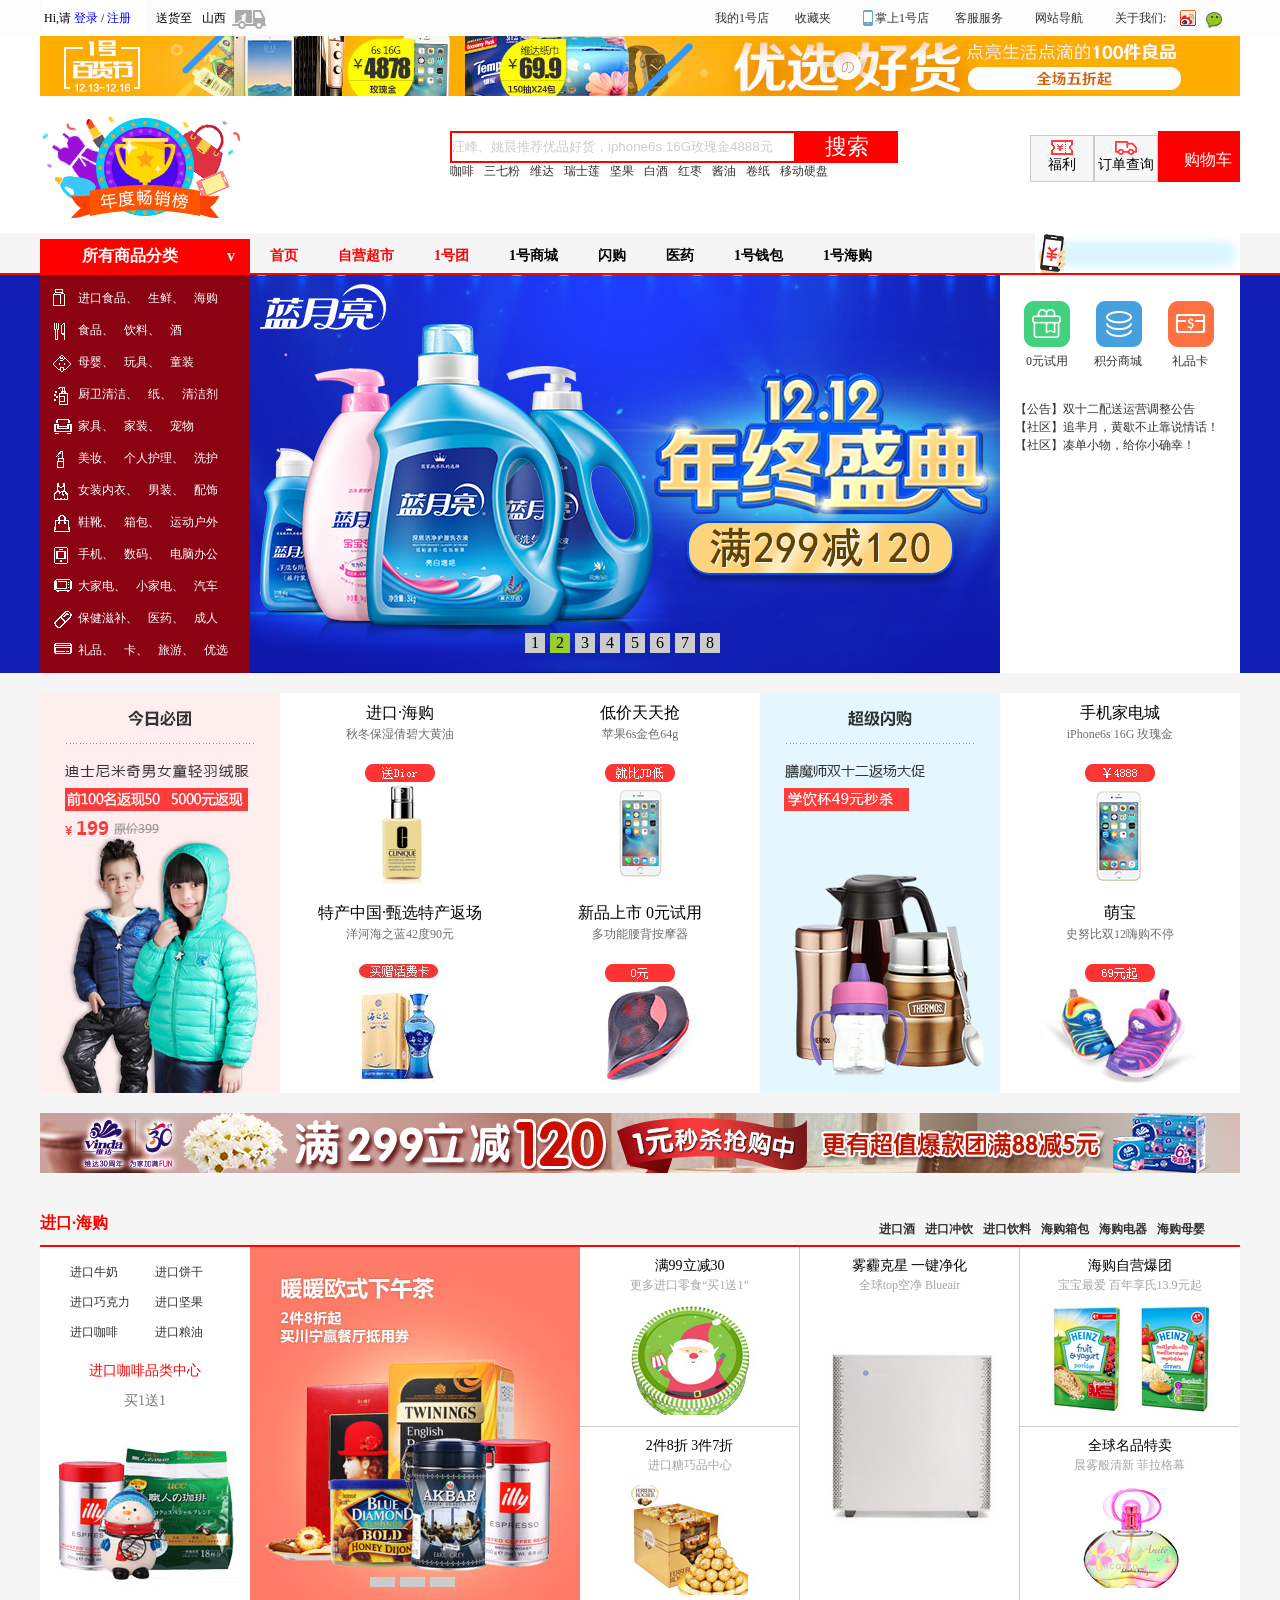
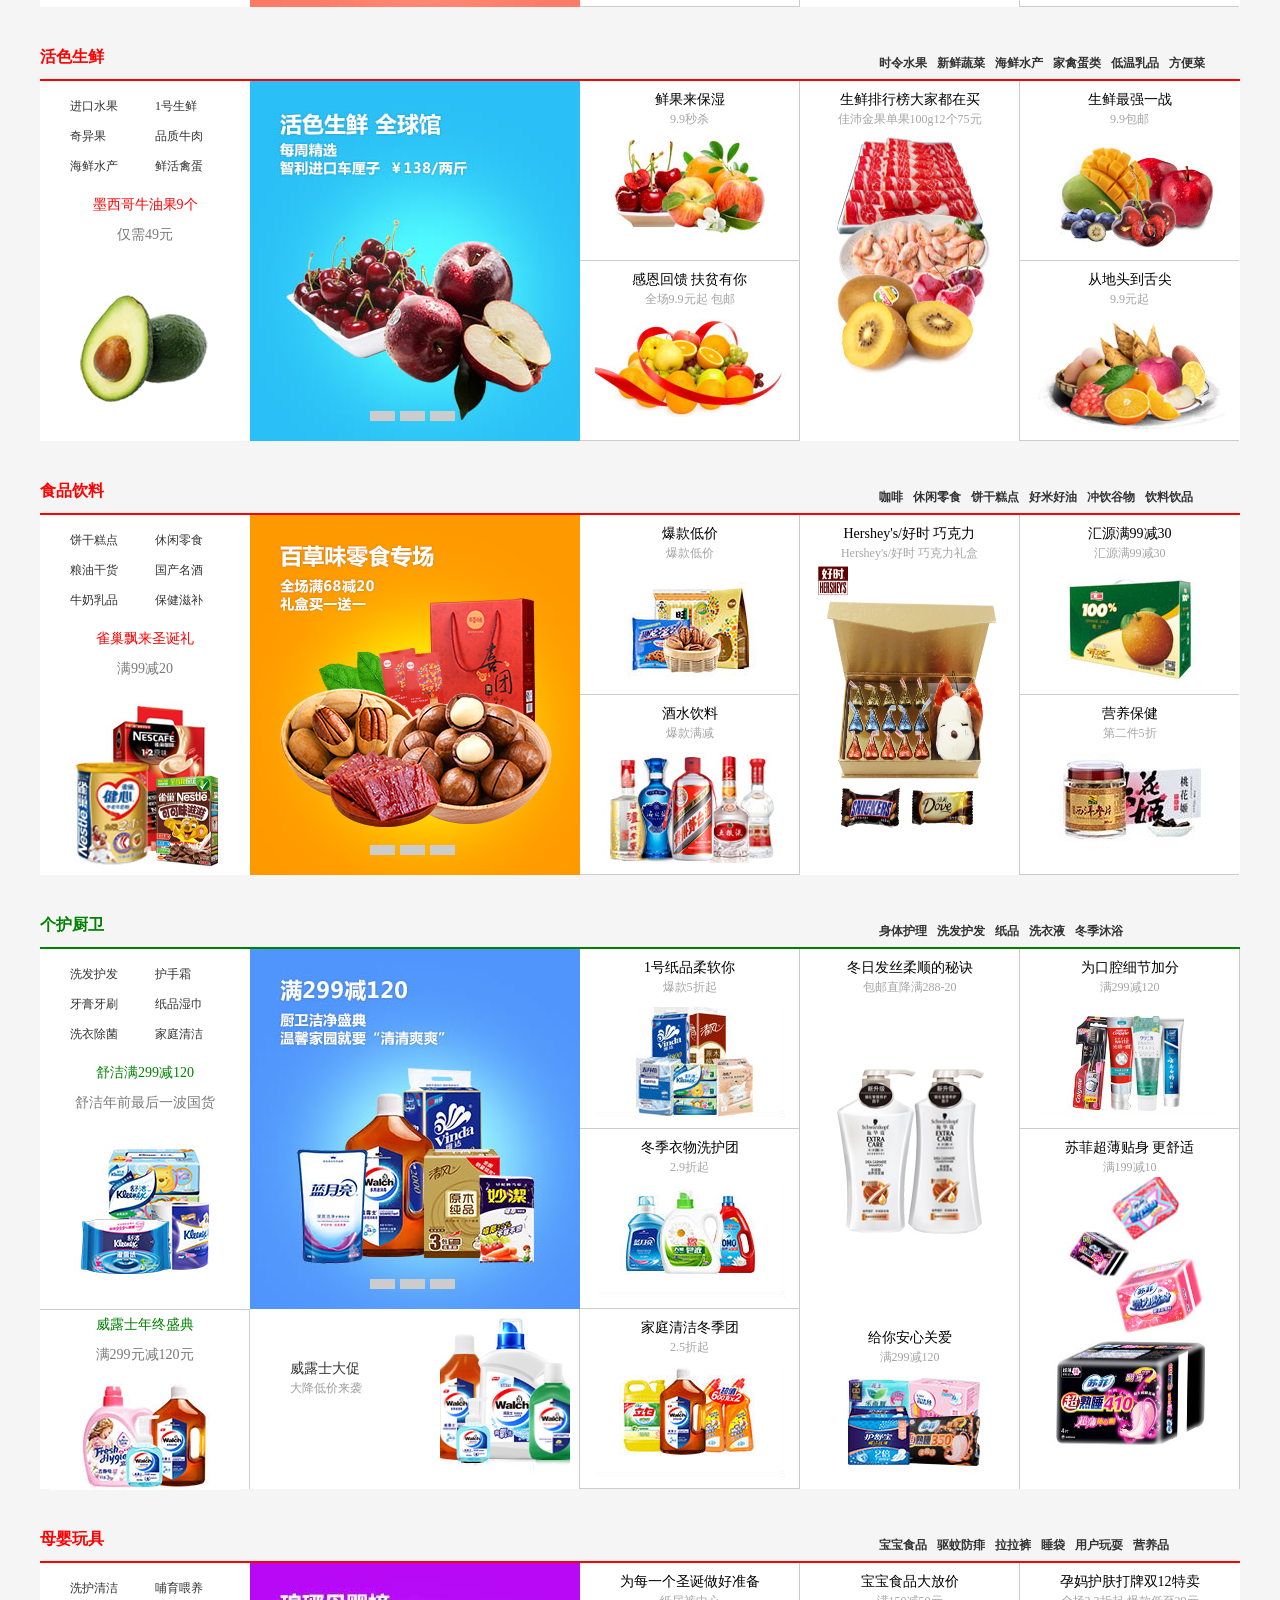
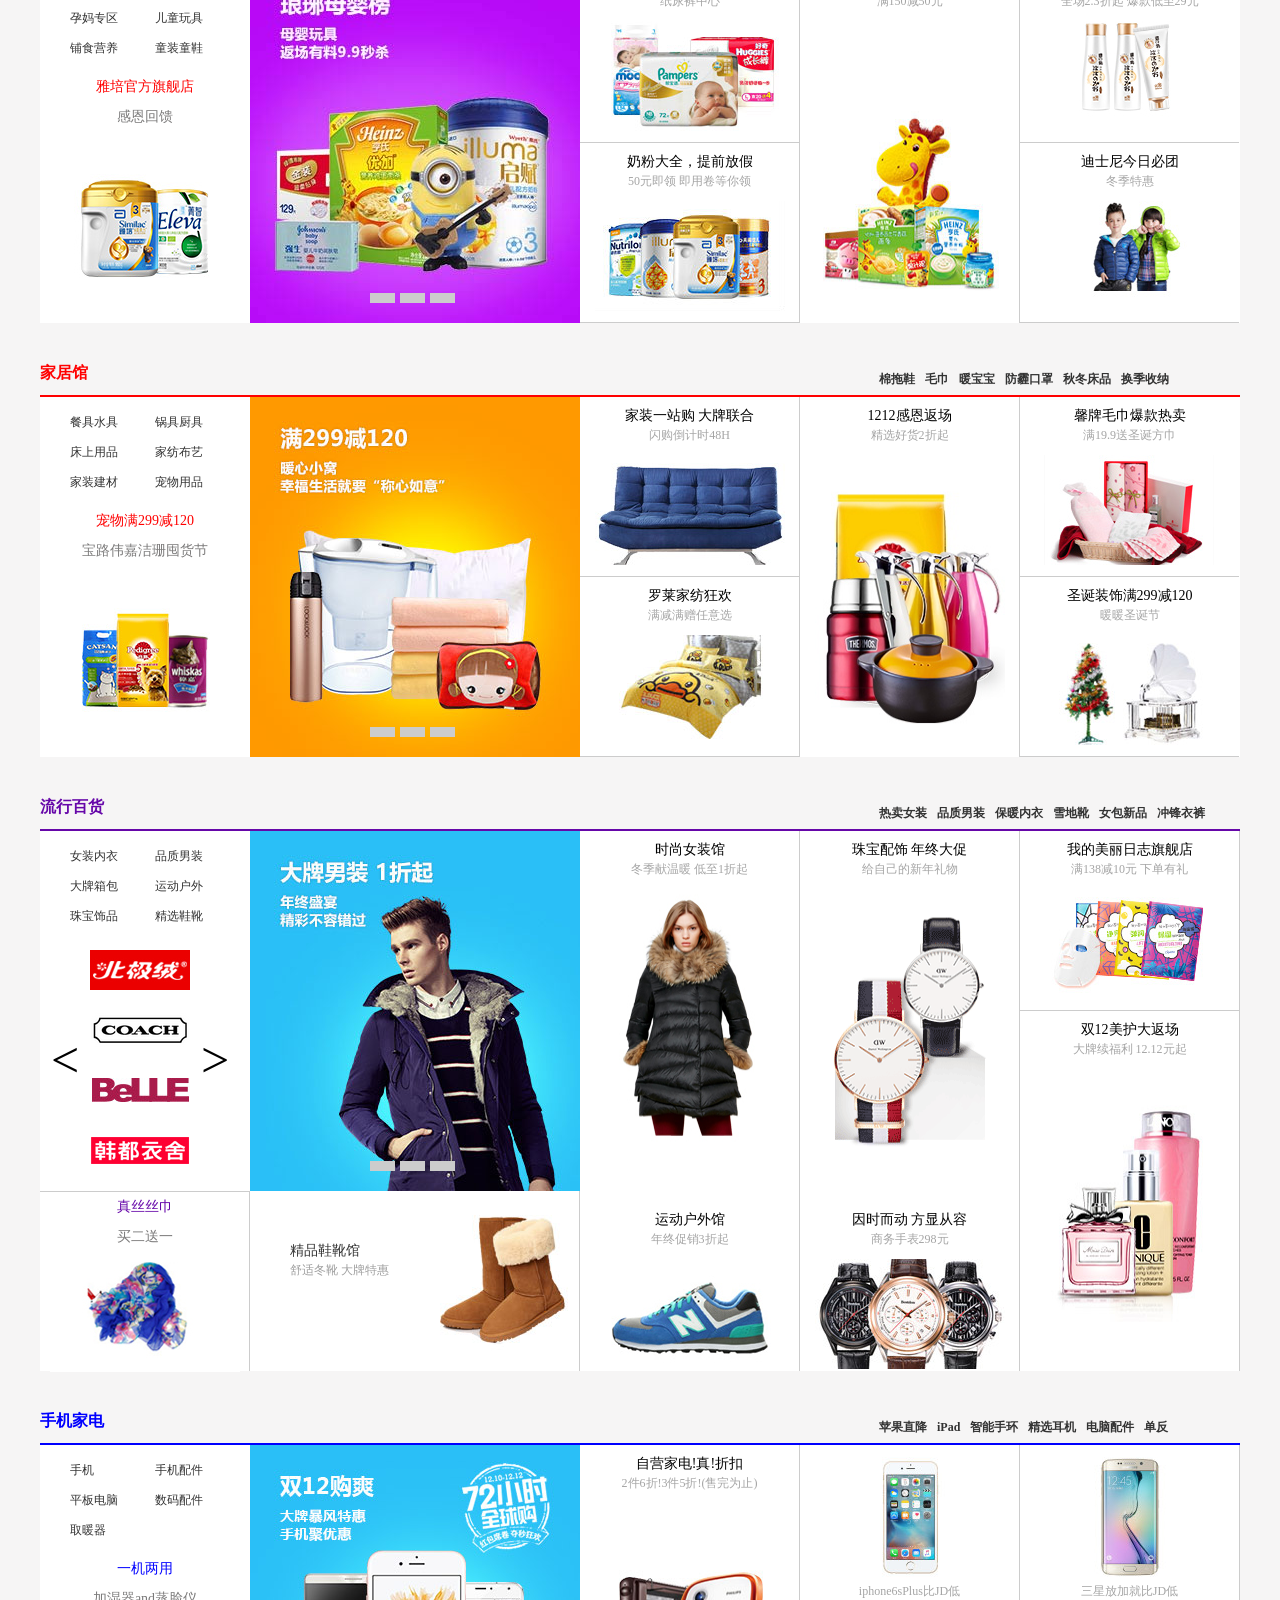
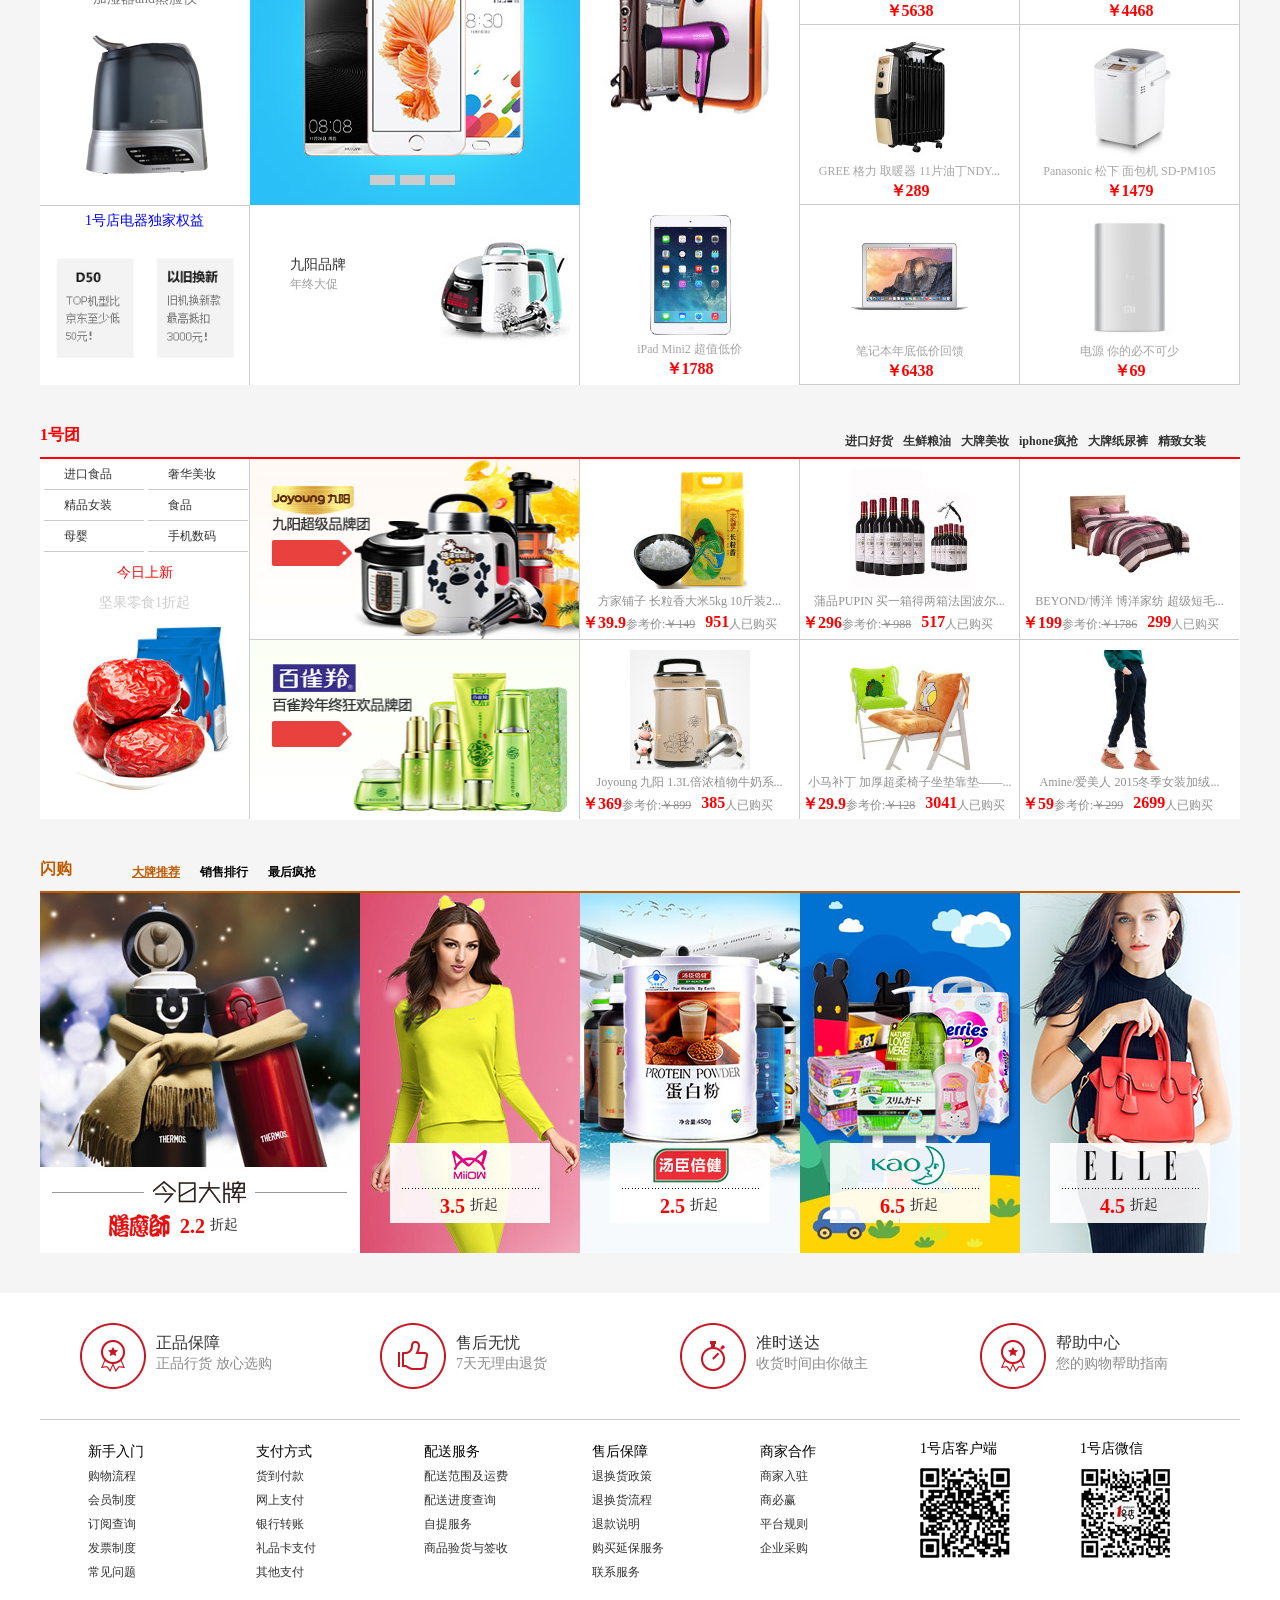
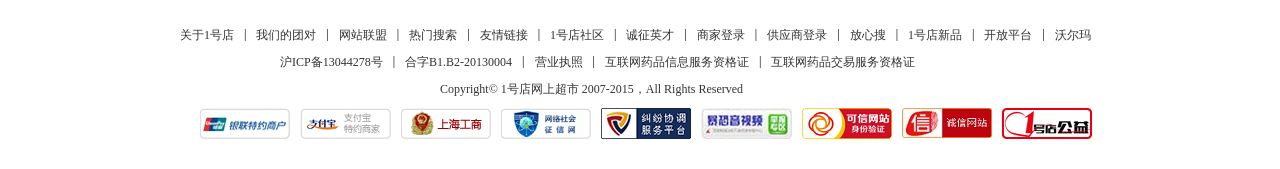
<file: index.html>
<!doctype html>
<html lang="en">
<head>
	<meta charset="UTF-8">
	<title>1号店</title>
  <script src="js/function.js"></script>
  <script src="js/animate.js"></script>
  <script src="js/1haodian.js"></script>
	<link rel="stylesheet" href="css/1haodian.css">
</head>
<body>
  <!-- 楼层跳转 -->
  <ul class="jump">
    <li>
      <img src="img/louceng/1.jpg" alt="">
      <div class="luo"style="display:block;">进 口 海 购</div>
    </li>
    <li>
      <img src="img/louceng/2.jpg" alt="">
      <div class="luo">活 色生 鲜</div>
    </li>
    <li>
      <img src="img/louceng/3.jpg" alt="">
      <div class="luo">食 品饮 料</div>
    </li>
    <li>
      <img src="img/louceng/4.jpg" alt="">
      <div class="luo">个 护厨 卫</div>
    </li>
    <li>
      <img src="img/louceng/5.jpg" alt="">
      <div class="luo">母 婴玩 具</div>
    </li>
    <li>
      <img src="img/louceng/6.jpg" alt="">
      <div class="luo">精 品家 具</div>
    </li>
    <li>
      <img src="img/louceng/7.jpg" alt="">
      <div class="luo">流 行百 货</div>
    </li>
    <li>
      <img src="img/louceng/8.jpg" alt="">
      <div class="luo">手 机家 电</div>
    </li>
    <li>
      <img src="img/louceng/9.jpg" alt="">
      <div class="luo"style="line-height:36px;">团 购</div>
    </li>
    <li>
      <img src="img/louceng/10.jpg" alt="">
      <div class="luo"style="line-height:36px;">闪 购</div>
    </li>
    <li>
      <img src="img/louceng/11.jpg" alt="">
      <div class="luo"><a href="">返回顶部</a></div>
    </li>
    <li>
      <img src="img/louceng/12.jpg" alt="">
      <div class="luo">用 户反 馈</div>
    </li>
  </ul>
	<!-- 顶部 -->
	<div class="top">
	   <div class="topbox">
	   	<div class="topbox1">
	   	<div class="top1">&nbsp;Hi,请</div>
	   		<div><a href="#" class="top2">&nbsp;登录</a></div>
	   		<div class="top1">&nbsp;/</div>
	   		<div><a href="#" class="top2">&nbsp;注册</a></div>
	    </div>
	   	<div class="top1">&nbsp;&nbsp;&nbsp;送货至</div>
	   	<div class="top3">山西</div>
      <div class="top5"></div>
	   	<div class="topright">
	   		<div class="one">
          <a href="#" class="topright1">我的1号店</a>
          <ul class="two">
             <li><a href="#">我的订单</a></li>
             <li><a href="#">我的积分</a></li>
             <li><a href="#">我的抵用卷</a></li>
             <li><a href="#">我的收藏夹</a></li>
             <li><a href="#">我的评论</a></li>
             <li><a href="#">会员专享</a></li>
          </ul>
        </div>
	   		<div class="one">
          <a href="#" class="topright1">收藏夹</a>
          <ul class="two">
             <li><a href="#">商品收藏</a></li>
             <li><a href="#">店铺收藏</a></li>
          </ul>
        </div>
	   		<div class="zhang1">
          <a href="#" class="topright1 topright2">掌上1号店</a>
          <ul class="zhang2">
             <li>
              <img src="img/ChEbu1WRDpOAf6xxAAAz2LgGaek47900_93x93.jpg" alt="">
              <a href="#">掌上1号店</a>
              <a href="#"style="color:blue;margin-top:0;">手机购物更优惠</a>
             </li>
             
          </ul>
        </div>
	   		<div class="one">
          <a href="#" class="topright1">客服服务</a>
          <ul class="two">
             <li><a href="#">包裹跟踪</a></li>
             <li><a href="#">常见问题</a></li>
             <li><a href="#">在线退换货</a></li>
             <li><a href="#">在线投诉</a></li>
             <li><a href="#">配送范围</a></li>
          </ul>
        </div>
	   		<div><a href="#" class="topright1">网站导航</a></div>
	   		<div><a href="#" class="topright1">关于我们:</a></div>
        <div><a href="#" class="topright3"></a></div>
        <div><a href="#" class="topright4"></a></div>
	   	</div>
	   </div>
	</div>
<!--kuozhang-->
  <div class="kuo">
  	<div class="kuobox"><img src="img/ChEi2FZuYDWAWPfpAAB3GbOCLmI49500.jpg" alt=""></div>
  </div>
 <!-- 搜索 -->	
  <div class="shousuo">
  	<div class="shousuobox">
  		<div>
        <img src="img/CgQI01Z9Cf2AeK4zAAE9B5-UP6s97500.gif" class="shousuoleft">
      </div>
  		<div class="shousuo1">
  			<input type="text" value="汪峰、姚晨推荐优品好货，iphone6s 16G玫瑰金4888元" class="shousuo2">
  			<div class="shousuo3"><a href="#"class="shousuo7">搜索</a></div>
  		
  	    <div class="shousuo5">
  			<div><a href="#" class="shousuo6">咖啡</a></div>
  			<div><a href="#" class="shousuo6">三七粉</a></div>
  			<div><a href="#" class="shousuo6">维达</a></div>
  			<div><a href="#" class="shousuo6">瑞士莲</a></div>
  			<div><a href="#" class="shousuo6">坚果</a></div>
  			<div><a href="#" class="shousuo6">白酒</a></div>
  			<div><a href="#" class="shousuo6">红枣</a></div>
  			<div><a href="#" class="shousuo6">酱油</a></div>
  			<div><a href="#" class="shousuo6">卷纸</a></div>
  			<div><a href="#" class="shousuo6">移动硬盘</a></div>
  		  </div>
  		</div>
      <div class="shousuoright">
        <div class="shousuoright1">
          <div class="shousuoright3"></div>
          <div>福利</div>
        </div>
        <div class="shousuoright1">
          <div class="shousuoright4"></div>
          <div>订单查询</div>
        </div>
        <div class="shousuoright2">购物车</div>
      </div>
  	</div>
  </div>
  <!-- bannertop -->
  <div class="bannertop">
    <div class="bannertopbox">
      <div class="bannertopleft">所有商品分类
        <div class="bannertopleft1">v</div>
      </div>
      <div class="bannercenter">
        <div class="bannercenter1"><a href="#">首页</a></div>
        <div class="bannercenter1"><a href="#">自营超市</a></div>
        <div class="bannercenter1"><a href="#">1号团</a></div>
        <div class="bannercenter2"><a href="#">1号商城</a></div>
        <div class="bannercenter2"><a href="#">闪购</a></div>
        <div class="bannercenter2"><a href="#">医药</a></div>
        <div class="bannercenter2"><a href="#">1号钱包</a></div>
        <div class="bannercenter2"><a href="#">1号海购</a></div>
      </div>
      <div class="bannerright">
        <img src="img/ChEi2lYI4L-AB-YcAAAgFI-WAls08000.gif">
      </div>
    </div>
  </div>
  <!-- bannernav -->
  <div class="bannernavbox">
    <div class="bannernav">
      <div class="bannernavleft">
        <ul class="bannernavleft1">
          <li><a href="#"class="bannernavleft3"><img src="img/1.png" alt=""></a></li>
          <li><a href="#"class="bannernavleft2">进口食品、</a></li>
          <li><a href="#"class="bannernavleft2">生鲜、</a></li>
          <li><a href="#"class="bannernavleft2">海购</a></li>
        </ul>
        <ul class="bannernavleft1">
          <li><a href="#"class="bannernavleft3"><img src="img/2.png" alt=""></a></li>
          <li><a href="#"class="bannernavleft2">食品、</a></li>
          <li><a href="#"class="bannernavleft2">饮料、</a></li>
          <li><a href="#"class="bannernavleft2">酒</a></li>
        </ul>
        <ul class="bannernavleft1">
          <li><a href="#"class="bannernavleft3"><img src="img/3.png" alt=""></a></li>
          <li><a href="#"class="bannernavleft2">母婴、</a></li>
          <li><a href="#"class="bannernavleft2">玩具、</a></li>
          <li><a href="#"class="bannernavleft2">童装</a></li>
        </ul>
        <ul class="bannernavleft1">
          <li><a href="#"class="bannernavleft3"><img src="img/4.png" alt=""></a></li>
          <li><a href="#"class="bannernavleft2">厨卫清洁、</a></li>
          <li><a href="#"class="bannernavleft2">纸、</a></li>
          <li><a href="#"class="bannernavleft2">清洁剂</a></li>
        </ul>
        <ul class="bannernavleft1">
          <li><a href="#"class="bannernavleft3"><img src="img/5.png" alt=""></a></li>
          <li><a href="#"class="bannernavleft2">家具、</a></li>
          <li><a href="#"class="bannernavleft2">家装、</a></li>
          <li><a href="#"class="bannernavleft2">宠物</a></li>
        </ul>
        <ul class="bannernavleft1">
          <li><a href="#"class="bannernavleft3"><img src="img/6.png" alt=""></a></li>
          <li><a href="#"class="bannernavleft2">美妆、</a></li>
          <li><a href="#"class="bannernavleft2">个人护理、</a></li>
          <li><a href="#"class="bannernavleft2">洗护</a></li>
        </ul>
        <ul class="bannernavleft1">
          <li><a href="#"class="bannernavleft3"><img src="img/7.png" alt=""></a></li>
          <li><a href="#"class="bannernavleft2">女装内衣、</a></li>
          <li><a href="#"class="bannernavleft2">男装、</a></li>
          <li><a href="#"class="bannernavleft2">配饰</a></li>
        </ul>
        <ul class="bannernavleft1">
          <li><a href="#"class="bannernavleft3"><img src="img/8.png" alt=""></a></li>
          <li><a href="#"class="bannernavleft2">鞋靴、</a></li>
          <li><a href="#"class="bannernavleft2">箱包、</a></li>
          <li><a href="#"class="bannernavleft2">运动户外</a></li>
        </ul>
        <ul class="bannernavleft1">
          <li><a href="#"class="bannernavleft3"><img src="img/9.png" alt=""></a></li>
          <li><a href="#"class="bannernavleft2">手机、</a></li>
          <li><a href="#"class="bannernavleft2">数码、</a></li>
          <li><a href="#"class="bannernavleft2">电脑办公</a></li>
        </ul>
        <ul class="bannernavleft1">
          <li><a href="#"class="bannernavleft3"><img src="img/10.png" alt=""></a></li>
          <li><a href="#"class="bannernavleft2">大家电、</a></li>
          <li><a href="#"class="bannernavleft2">小家电、</a></li>
          <li><a href="#"class="bannernavleft2">汽车</a></li>
        </ul>
        <ul class="bannernavleft1">
          <li><a href="#"class="bannernavleft3"><img src="img/11.png" alt=""></a></li>
          <li><a href="#"class="bannernavleft2">保健滋补、</a></li>
          <li><a href="#"class="bannernavleft2">医药、</a></li>
          <li><a href="#"class="bannernavleft2">成人</a></li>
        </ul>
        <ul class="bannernavleft1">
          <li><a href="#"class="bannernavleft3"><img src="img/12.png" alt=""></a></li>
          <li><a href="#"class="bannernavleft2">礼品、</a></li>
          <li><a href="#"class="bannernavleft2">卡、</a></li>
          <li><a href="#"class="bannernavleft2">旅游、</a></li>
          <li><a href="#"class="bannernavleft2">优选</a></li>
        </ul>
      </div>
      <div class="chehua">
        <div class="chehualeft">
          <ul class="chehualeftone">
            <li><a href="" class="chehua1"style="color:red;">百万年货 物超所值</a></li>
            <li><a href="">进口食品满199减100</a></li>
            <li><a href="">全球年货爆款秒杀 | 活色生鲜买二付一</a></li>
          </ul>
          <ul class="chehualefttwo">
            <li><a href="" class="chehua1">进口糖果/巧克力</a></li>
            <li><a href="" style="color:red;">巧克力</a></li><li class="shu">|</li>
            <li><a href="">牛奶巧克力</a></li><li class="shu">|</li>
            <li><a href="">黑巧克力</a></li><li class="shu">|</li>
            <li><a href="">松露</a></li><li class="shu">|</li>
            <li><a href="">糖</a></li><li class="shu">|</li>
            <li><a href="">硬糖</a></li><li class="shu">|</li>
            <li><a href="">软糖</a></li><li class="shu">|</li>
            <li><a href="">棉花糖</a></li><li class="shu">|</li>
            <li><a href="">婚庆装</a></li><li class="shu">|</li>
            <li><a href="">礼盒</a></li>
          </ul>
          <ul class="chehualeftthree">
            <li><a href="" class="chehua1">进口饼干/糕点</a></li>
            <li><a href="">饼干</a></li><li class="shu">|</li>
            <li><a href="" style="color:red;">曲奇</a></li><li class="shu">|</li>
            <li><a href="">威化</a></li><li class="shu">|</li>
            <li><a href="">夹心饼干</a></li><li class="shu">|</li>
            <li><a href="">苏打饼干</a></li><li class="shu">|</li>
            <li><a href="">传统糕点</a></li><li class="shu">|</li>
            <li><a href="">西式糕点</a></li><li class="shu">|</li>
            <li><a href="">面包干</a></li><li class="shu">|</li>
            <li><a href="">饼干礼盒</a></li>
          </ul>
          <ul class="chehualeftfour">
            <li><a href="" class="chehua1"> 进口零食/ 果干/ 坚果 </a></li>
            <li><a href="" style="color:red;">坚果</a></li><li class="shu">|</li>
            <li><a href="">开心果</a></li><li class="shu">|</li>
            <li><a href="">什锦坚果</a></li><li class="shu">|</li>
            <li><a href="">巴旦木</a></li><li class="shu">|</li>
            <li><a href="">腰果</a></li><li class="shu">|</li>
            <li><a href="">蜜饯</a></li><li class="shu">|</li>
            <li><a href="">芒果干</a></li><li class="shu">|</li>
            <li><a href="">蔓越莓干</a></li><li class="shu">|</li>
            <li><a href="">榴莲干</a></li><li class="shu">|</li>
            <li><a href="">布丁</a></li><li class="shu">|</li>
            <li><a href="">零食</a></li><li class="shu">|</li>
            <li><a href="">膨化</a></li><li class="shu">|</li>
            <li><a href="">薯片</a></li><li class="shu">|</li>
            <li><a href="">肉脯</a></li><li class="shu">|</li>
            <li><a href="">海苔</a></li><li class="shu">|</li>
            <li><a href="">鱼肉肠</a></li>
          </ul>
        </div>
        <div class="chehualeft">
          <ul class="chehualefttwo">
            <li><a href="" class="chehua1">进口牛奶/奶粉</a></li>
            <li><a href="" style="color:red;">进口牛奶</a></li><li class="shu">|</li>
            <li><a href="">整箱牛奶</a></li><li class="shu">|</li>
            <li><a href="">全脂</a></li><li class="shu">|</li>
            <li><a href="">低脂</a></li><li class="shu">|</li>
            <li><a href="">脱脂</a></li><li class="shu">|</li>
            <li><a href="">德国牛奶</a></li><li class="shu">|</li>
            <li><a href="">香蕉牛奶</a></li><li class="shu">|</li>
            <li><a href="">成人奶粉</a></li><li class="shu">|</li>
            <li><a href="">酸奶</a></li>
          </ul>
          <ul class="chehualefttwo">
            <li><a href="" class="chehua1"> 进口酒/ 饮料/ 水 </a></li>
            <li><a href="" style="color:red;">葡萄酒</a></li><li class="shu">|</li>
            <li><a href="">啤酒</a></li><li class="shu">|</li>
            <li><a href="">洋酒</a></li><li class="shu">|</li>
            <li><a href="">起泡酒</a></li><li class="shu">|</li>
            <li><a href="">水</a></li><li class="shu">|</li>
            <li><a href="">碳酸饮料</a></li><li class="shu">|</li>
            <li><a href="">果蔬汁</a></li><li class="shu">|</li>
            <li><a href="">咖啡</a></li><li class="shu">|</li>
            <li><a href="">茶饮料</a></li>
          </ul>
          <ul class="chehualefttwo">
            <li><a href="" class="chehua1"> 进口冲饮/ 咖啡/ 茶 </a></li>
            <li><a href="">早餐谷物</a></li><li class="shu">|</li>
            <li><a href="" style="color:red;">蜂蜜</a></li><li class="shu">|</li>
            <li><a href="">柚子茶</a></li><li class="shu">|</li>
            <li><a href="">巧克力粉</a></li><li class="shu">|</li>
            <li><a href="">养生粉</a></li><li class="shu">|</li>
            <li><a href="">花果茶</a></li><li class="shu">|</li>
            <li><a href="">红茶</a></li><li class="shu">|</li>
            <li><a href="">绿茶</a></li><li class="shu">|</li>
            <li><a href="">白咖啡</a></li><li class="shu">|</li>
            <li><a href="">速溶</a></li><li class="shu">|</li>
            <li><a href="">咖啡豆</a></li><li class="shu">|</li>
            <li><a href="">咖啡粉</a></li><li class="shu">|</li>
            <li><a href="">咖啡胶囊</a></li>
          </ul>
          <ul class="chehualefttwo">
            <li><a href="" class="chehua1"> 进口粮油/ 速食/ 调味 </a></li>
            <li><a href="" style="color:red;">食用油</a></li><li class="shu">|</li>
            <li><a href="">橄榄油</a></li><li class="shu">|</li>
            <li><a href="">大米</a></li><li class="shu">|</li>
            <li><a href="">意面</a></li><li class="shu">|</li>
            <li><a href="">果酱</a></li><li class="shu">|</li>
            <li><a href="" style="color:red;">烘焙</a></li><li class="shu">|</li>
            <li><a href="">方便面</a></li><li class="shu">|</li>
            <li><a href="">罐头</a></li><li class="shu">|</li>
            <li><a href="">调味料</a></li><li class="shu">|</li>
            <li><a href="">酱油</a></li>
          </ul>
        </div>
        <div class="chehualeft">
          <ul class="chehualefttwo">
            <li><a href="" class="chehua1"> 水果/ 蔬菜 </a></li>
            <li><a href="" style="color:red;">进口水果</a></li><li class="shu">|</li>
            <li><a href="">国产水果</a></li><li class="shu">|</li>
            <li><a href="">叶菜类</a></li><li class="shu">|</li>
            <li><a href="">根茎类</a></li><li class="shu">|</li>
            <li><a href="">车厘子</a></li><li class="shu">|</li>
            <li><a href="">蓝莓</a></li><li class="shu">|</li>
            <li><a href="">猕猴桃</a></li><li class="shu">|</li>
            <li><a href="">苹果</a></li><li class="shu">|</li>
            <li><a href="">提子</a></li>
          </ul>
          <ul class="chehualefttwo">
            <li><a href="" class="chehua1"> 海鲜/ 肉类/ 禽蛋 </a></li>
            <li><a href="" style="color:red;">鱼类</a></li><li class="shu">|</li>
            <li><a href="">虾/虾仁</a></li><li class="shu">|</li>
            <li><a href="">海参</a></li><li class="shu">|</li>
            <li><a href="">海鲜礼盒</a></li><li class="shu">|</li>
            <li><a href="">水</a></li><li class="shu">|</li>
            <li><a href="">鳕鱼</a></li><li class="shu">|</li>
            <li><a href="">牛肉</a></li><li class="shu">|</li>
            <li><a href="">羊肉</a></li><li class="shu">|</li>
            <li><a href="">猪肉</a></li><li class="shu">|</li>
            <li><a href="">熏腊</a></li><li class="shu">|</li>
            <li><a href="">鸡鸭</a></li><li class="shu">|</li>
            <li><a href="">蛋类</a></li>
          </ul>
          <ul class="chehualefttwo">
            <li><a href="" class="chehua1"> 乳品烘焙/ 速食/ 熟食/ 票券 </a></li>
            <li><a href="" style="color:red;">黄油</a></li><li class="shu">|</li>
            <li><a href="">奶酪</a></li><li class="shu">|</li>
            <li><a href="">鲜奶</a></li><li class="shu">|</li>
            <li><a href="">酸奶</a></li><li class="shu">|</li>
            <li><a href="">低温饮品</a></li><li class="shu">|</li>
            <li><a href="">面点类</a></li><li class="shu">|</li>
            <li><a href="">火锅制品</a></li><li class="shu">|</li>
            <li><a href="">熟食</a></li><li class="shu">|</li>
            <li><a href="">半成品</a></li><li class="shu">|</li>
            <li><a href="">泡菜</a></li><li class="shu">|</li>
            <li><a href="">面包甜品券</a></li><li class="shu">|</li>
            <li><a href="">年货礼券</a></li><li class="shu">|</li>
            <li><a href="">烘焙甜品</a></li><li class="shu">|</li>
            <li><a href="">披萨</a></li>
          </ul>
          <ul class="chehualefttwo">
            <li><a href="" class="chehua1">海购</a></li>
            <li><a href="" style="color:red;">食品</a></li><li class="shu">|</li>
            <li><a href="">保健滋补</a></li><li class="shu">|</li>
            <li><a href="">母婴</a></li><li class="shu">|</li>
            <li><a href="">美容护理</a></li><li class="shu">|</li>
            <li><a href="">服装鞋帽</a></li><li class="shu">|</li>
            <li><a href="">箱包</a></li><li class="shu">|</li>
            <li><a href="">首饰</a></li><li class="shu">|</li>
            <li><a href="">家电</a></li><li class="shu">|</li>
            <li><a href="">数码</a></li>
          </ul>
        </div>
        <div class="chehualeft1">
          <div class="chehualeft1one">
            <a href="" style="font-weight:bold">进口休闲零食饼干</a>
            <a href="">环球零嘴5折起</a>
            <img src="img/ChEi2FaLOR-AVqKJAAASBFLVe9w91300.jpg" alt="">
          </div>
          <div class="chehualeft1one">
            <a href="" style="font-weight:bold">有腊味 够年味</a>
            <a href="">熏蜡 优惠价</a>
            <img src="img/ChEi2VawBe6AS7S7AAAqM-c2-S817900.jpg" alt="">
          </div>
          <div class="chehualeft1two">
            <a href="" style="font-weight:bold">进口粮油品类中心</a>
            <a href="">爆款直降</a>
            <img src="img/ChEbu1aLL4aAX-fWAAANnfCq5K048800.jpg" alt="">
          </div>
        </div>
      </div>
      <div class="chehua">
        <div class="chehualeft">
          <ul class="chehualeftone">
            <li><a href="" class="chehua1"style="color:red;">迎新纳福午夜购</a></li>
            <li><a href="">情人价给你 | 猴年酒水大赏</a></li>
            <li><a href="">5折起顺丰包邮 | 明星年货狂欢购</a></li>
          </ul>
          <ul class="chehualefttwo">
            <li><a href="" class="chehua1">年货礼盒</a></li>
            <li><a href="" style="color:red;">坚果礼盒</a></li><li class="shu">|</li>
            <li><a href="">零食</a></li><li class="shu">|</li>
            <li><a href="">饼干礼盒</a></li><li class="shu">|</li>
            <li><a href="">糖巧礼盒</a></li><li class="shu">|</li>
            <li><a href="">酒礼盒</a></li><li class="shu">|</li>
            <li><a href="">牛奶礼盒</a></li><li class="shu">|</li>
            <li><a href="">箱装礼盒</a></li><li class="shu">|</li>
            <li><a href="">干货礼盒</a></li>
          </ul>
          <ul class="chehualeftthree">
            <li><a href="" class="chehua1">饼干/糕点</a></li>
            <li><a href="">饼干</a></li><li class="shu">|</li>
            <li><a href="" style="color:red;">曲奇</a></li><li class="shu">|</li>
            <li><a href="">威化</a></li><li class="shu">|</li>
            <li><a href="">薄脆</a></li><li class="shu">|</li>
            <li><a href="">夹心</a></li><li class="shu">|</li>
            <li><a href="">蛋卷</a></li><li class="shu">|</li>
            <li><a href="">糕点礼盒</a></li><li class="shu">|</li>
            <li><a href="">肉松饼</a></li><li class="shu">|</li>
            <li><a href="">沙琪玛</a></li><li class="shu">|</li>
            <li><a href="">蛋糕</a></li><li class="shu">|</li>
            <li><a href="">派</a></li>
          </ul>
          <ul class="chehualeftfour">
            <li><a href="" class="chehua1"> 米/ 面/ 油/ 干货 </a></li>
            <li><a href="" style="color:red;">食用油</a></li><li class="shu">|</li>
            <li><a href="">大米</a></li><li class="shu">|</li>
            <li><a href="">面粉</a></li><li class="shu">|</li>
            <li><a href="">面条</a></li><li class="shu">|</li>
            <li><a href="">杂粮</a></li><li class="shu">|</li>
            <li><a href="">菌菇</a></li><li class="shu">|</li>
            <li><a href="">木耳/银耳</a></li><li class="shu">|</li>
            <li><a href="">莲子/红枣</a></li><li class="shu">|</li>
            <li><a href="">桂圆</a></li><li class="shu">|</li>
            <li><a href="">枸杞</a></li><li class="shu">|</li>
            <li><a href="">红豆</a></li><li class="shu">|</li>
            <li><a href="">绿豆</a></li><li class="shu">|</li>
            <li><a href="">蒽仁</a></li><li class="shu">|</li>
            <li><a href="">茶油</a></li><li class="shu">|</li>
            <li><a href="">亚麻籽油</a></li>
          </ul>
        </div>
        <div class="chehualeft">
          <ul class="chehualefttwo">
            <li><a href="" class="chehua1">休闲零食/坚果/蜜饯</a></li>
            <li><a href="" style="color:red;">坚果</a></li><li class="shu">|</li>
            <li><a href="">蜜桃</a></li><li class="shu">|</li>
            <li><a href="">核桃</a></li><li class="shu">|</li>
            <li><a href="">碧根果</a></li><li class="shu">|</li>
            <li><a href="">腰果</a></li><li class="shu">|</li>
            <li><a href="">开心果</a></li><li class="shu">|</li>
            <li><a href="">礼盒</a></li><li class="shu">|</li>
            <li><a href="">蜜饯</a></li><li class="shu">|</li>
            <li><a href="">红枣</a></li><li class="shu">|</li>
            <li><a href="">猪肉铺</a></li><li class="shu">|</li>
            <li><a href="">牛肉干</a></li><li class="shu">|</li>
            <li><a href="">炒货</a></li><li class="shu">|</li>
            <li><a href="">膨化</a></li><li class="shu">|</li>
            <li><a href="">薯片</a></li><li class="shu">|</li>
            <li><a href="">海苔</a></li><li class="shu">|</li>
            <li><a href="">鱼干</a></li>
          </ul>
          <ul class="chehualefttwo">
            <li><a href="" class="chehua1"> 糖果/ 巧克力 </a></li>
            <li><a href="" style="color:red;">奶糖</a></li><li class="shu">|</li>
            <li><a href="">棒棒糖</a></li><li class="shu">|</li>
            <li><a href="">口香糖</a></li><li class="shu">|</li>
            <li><a href="">薄荷糖</a></li><li class="shu">|</li>
            <li><a href="">果冻</a></li><li class="shu">|</li>
            <li><a href="">黑巧克力</a></li><li class="shu">|</li>
            <li><a href="">牛奶巧克力</a></li><li class="shu">|</li>
            <li><a href="">夹心巧克力</a></li>
          </ul>
          <ul class="chehualefttwo">
            <li><a href="" class="chehua1"> 厨房调料/ 果酱/ 沙拉酱 </a></li>
            <li><a href="">酱油</a></li><li class="shu">|</li>
            <li><a href="" style="color:red;">醋</a></li><li class="shu">|</li>
            <li><a href="">料酒</a></li><li class="shu">|</li>
            <li><a href="">豆腐乳</a></li><li class="shu">|</li>
            <li><a href="">鸡精</a></li><li class="shu">|</li>
            <li><a href="">味精</a></li><li class="shu">|</li>
            <li><a href="">香油</a></li><li class="shu">|</li>
            <li><a href="">调味料</a></li><li class="shu">|</li>
            <li><a href="">糖</a></li><li class="shu">|</li>
            <li><a href="">盐</a></li><li class="shu">|</li>
            <li><a href="">调味汁</a></li>
          </ul>
          <ul class="chehualefttwo">
            <li><a href="" class="chehua1"> 方便速食 </a></li>
            <li><a href="" style="color:red;">方便面</a></li><li class="shu">|</li>
            <li><a href="">火腿肠</a></li><li class="shu">|</li>
            <li><a href="">速食汤</a></li><li class="shu">|</li>
            <li><a href="">八宝粥</a></li><li class="shu">|</li>
            <li><a href="">肉罐头</a></li><li class="shu">|</li>
            <li><a href="" style="color:red;">水果罐头</a></li><li class="shu">|</li>
            <li><a href="">八宝饭</a></li><li class="shu">|</li>
            <li><a href="">方便粉丝</a></li>
          </ul>
        </div>
        <div class="chehualeft">
          <ul class="chehualefttwo">
            <li><a href="" class="chehua1"> 酒 </a></li>
            <li><a href="" style="color:red;">白酒</a></li><li class="shu">|</li>
            <li><a href="">葡萄酒</a></li><li class="shu">|</li>
            <li><a href="">黄酒</a></li><li class="shu">|</li>
            <li><a href="">洋酒</a></li><li class="shu">|</li>
            <li><a href="">啤酒</a></li><li class="shu">|</li>
            <li><a href="">预调酒</a></li><li class="shu">|</li>
            <li><a href="">起泡酒</a></li><li class="shu">|</li>
            <li><a href="">整箱酒</a></li><li class="shu">|</li>
            <li><a href="">滋补酒</a></li>
          </ul>
          <ul class="chehualefttwo">
            <li><a href="" class="chehua1"> 饮料饮品 </a></li>
            <li><a href="" style="color:red;">椰奶</a></li><li class="shu">|</li>
            <li><a href="">碳酸饮料</a></li><li class="shu">|</li>
            <li><a href="">即饮咖啡</a></li><li class="shu">|</li>
            <li><a href="">功能饮料</a></li><li class="shu">|</li>
            <li><a href="">果蔬汁</a></li><li class="shu">|</li>
            <li><a href="">饮用水</a></li><li class="shu">|</li>
            <li><a href="">茶饮料</a></li><li class="shu">|</li>
            <li><a href="">含乳饮料</a></li>
          </ul>
          <ul class="chehualefttwo">
            <li><a href="" class="chehua1"> 冲饮/ 咖啡/ 茶 </a></li>
            <li><a href="" style="color:red;">麦片</a></li><li class="shu">|</li>
            <li><a href="">奶粉</a></li><li class="shu">|</li>
            <li><a href="">豆奶粉</a></li><li class="shu">|</li>
            <li><a href="">天然粉</a></li><li class="shu">|</li>
            <li><a href="">可可粉</a></li><li class="shu">|</li>
            <li><a href="">芝麻糊</a></li><li class="shu">|</li>
            <li><a href="">花草茶</a></li><li class="shu">|</li>
            <li><a href="">乌龙茶</a></li><li class="shu">|</li>
            <li><a href="">绿茶</a></li><li class="shu">|</li>
            <li><a href="">红茶</a></li><li class="shu">|</li>
            <li><a href="">奶茶</a></li><li class="shu">|</li>
            <li><a href="">速溶咖啡</a></li><li class="shu">|</li>
            <li><a href="">咖啡豆</a></li><li class="shu">|</li>
            <li><a href="">咖啡粉</a></li>
          </ul>
          <ul class="chehualefttwo">
            <li><a href="" class="chehua1">牛奶乳品</a></li>
            <li><a href="" style="color:red;">纯牛奶</a></li><li class="shu">|</li>
            <li><a href="">酸奶</a></li><li class="shu">|</li>
            <li><a href="">儿童奶</a></li><li class="shu">|</li>
            <li><a href="">豆奶</a></li><li class="shu">|</li>
            <li><a href="">风味奶</a></li><li class="shu">|</li>
            <li><a href="">乳酸菌饮料</a></li><li class="shu">|</li>
            <li><a href="">香蕉牛奶</a></li>
          </ul>
        </div>
        <div class="chehualeft1">
          <div class="chehualeft1one">
            <a href="" style="font-weight:bold">中国好粮油</a>
            <a href="">爆款低价健康首选</a>
            <img src="img/CgQIzlau9RiASxKPAAAVpaQpIQY93900.jpg" alt="">
          </div>
          <div class="chehualeft1one">
            <a href="" style="font-weight:bold">浪漫情人节</a>
            <a href="">烂漫情人节</a>
            <img src="img/CgQIzVaytVaALH6-AAAwS1itYmY40100.jpg" alt="">
          </div>
          <div class="chehualeft1two">
            <a href="" style="font-weight:bold">美味零食</a>
            <a href="">休闲美味 乐享不停</a>
            <img src="img/ChEbulau-TuAa2bZAAALdhiClYA94400.jpg" alt="">
          </div>
        </div>
      </div>
      <div class="chehua">
        <div class="chehualeft">
          <ul class="chehualeftone">
            <li><a href="" class="chehua1"style="color:red;">为您优选</a></li>
            <li><a href="">月子必备 | 孕妈护肤 | 宝宝学走路</a></li>
            <li><a href="">新生服饰 | 宝宝旅行 | 宝宝防感冒</a></li>
          </ul>
          <ul class="chehualefttwo">
            <li><a href="" class="chehua1">奶粉</a></li>
            <li><a href="" style="color:red;">1段</a></li><li class="shu">|</li>
            <li><a href="">2段</a></li><li class="shu">|</li>
            <li><a href="">3段</a></li><li class="shu">|</li>
            <li><a href="">4段</a></li><li class="shu">|</li>
            <li><a href="">特殊配方</a></li><li class="shu">|</li>
            <li><a href="">孕妈奶粉</a></li><li class="shu">|</li>
            <li><a href="">有机奶粉</a></li><li class="shu">|</li>
            <li><a href="">羊奶粉</a></li>
          </ul>
          <ul class="chehualeftthree">
            <li><a href="" class="chehua1">尿裤/湿巾</a></li>
            <li><a href="">NB</a></li><li class="shu">|</li>
            <li><a href="" style="color:red;">S</a></li><li class="shu">|</li>
            <li><a href="">M</a></li><li class="shu">|</li>
            <li><a href="">L</a></li><li class="shu">|</li>
            <li><a href="">XL</a></li><li class="shu">|</li>
            <li><a href="">纸尿裤</a></li><li class="shu">|</li>
            <li><a href="">拉拉裤</a></li><li class="shu">|</li>
            <li><a href="">成人纸尿裤</a></li><li class="shu">|</li>
            <li><a href="">尿垫</a></li><li class="shu">|</li>
            <li><a href="">婴儿湿巾</a></li>
          </ul>
          <ul class="chehualeftfour">
            <li><a href="" class="chehua1"> 洗护清洁 </a></li>
            <li><a href="" style="color:red;">宝宝洗浴</a></li><li class="shu">|</li>
            <li><a href="">婴儿护肤</a></li><li class="shu">|</li>
            <li><a href="">洗衣液/皂</a></li><li class="shu">|</li>
            <li><a href="">理发器</a></li><li class="shu">|</li>
            <li><a href="">奶瓶清洁</a></li><li class="shu">|</li>
            <li><a href="">日常护理</a></li><li class="shu">|</li>
            <li><a href="">座便器</a></li><li class="shu">|</li>
            <li><a href="">口腔护理</a></li><li class="shu">|</li>
            <li><a href="">洗手液</a></li><li class="shu">|</li>
            <li><a href="">爽身粉</a></li><li class="shu">|</li>
            <li><a href="">耳温枪</a></li>
          </ul>
        </div>
        <div class="chehualeft">
          <ul class="chehualefttwo">
            <li><a href="" class="chehua1">进口母婴</a></li>
            <li><a href="" style="color:red;">1号海购</a></li><li class="shu">|</li>
            <li><a href="">尿裤</a></li><li class="shu">|</li>
            <li><a href="">奶粉</a></li><li class="shu">|</li>
            <li><a href="">辅食</a></li><li class="shu">|</li>
            <li><a href="">营养品</a></li><li class="shu">|</li>
            <li><a href="">奶瓶</a></li><li class="shu">|</li>
            <li><a href="">吸奶器</a></li><li class="shu">|</li>
            <li><a href="">洗护</a></li><li class="shu">|</li>
            <li><a href="">孕妈专区</a></li><li class="shu">|</li>
            <li><a href="">玩具</a></li>
          </ul>
          <ul class="chehualefttwo">
            <li><a href="" class="chehua1"> 辅食/ 营养品 </a></li>
            <li><a href="" style="color:red;">米粉粥</a></li><li class="shu">|</li>
            <li><a href="">面条</a></li><li class="shu">|</li>
            <li><a href="">口香糖</a></li><li class="shu">|</li>
            <li><a href="">肉酥</a></li><li class="shu">|</li>
            <li><a href="">饼干</a></li><li class="shu">|</li>
            <li><a href="">果泥</a></li><li class="shu">|</li>
            <li><a href="">零食</a></li><li class="shu">|</li>
            <li><a href="">钙铁锌</a></li><li class="shu">|</li>
            <li><a href="">DHA</a></li><li class="shu">|</li>
            <li><a href="">益生菌</a></li><li class="shu">|</li>
            <li><a href="">维生素</a></li><li class="shu">|</li>
            <li><a href="">清火</a></li>
          </ul>
          <ul class="chehualefttwo">
            <li><a href="" class="chehua1"> 宝宝喂养 </a></li>
            <li><a href="">奶瓶奶嘴</a></li><li class="shu">|</li>
            <li><a href="" style="color:red;">吸奶器</a></li><li class="shu">|</li>
            <li><a href="">暖奶消毒</a></li><li class="shu">|</li>
            <li><a href="">安抚奶嘴</a></li><li class="shu">|</li>
            <li><a href="">餐具水具</a></li><li class="shu">|</li>
            <li><a href="">辅食料理</a></li><li class="shu">|</li>
            <li><a href="">牙胶咬咬乐</a></li>
          </ul>
          <ul class="chehualefttwo">
            <li><a href="" class="chehua1"> 玩具 </a></li>
            <li><a href="" style="color:red;">0-1岁</a></li><li class="shu">|</li>
            <li><a href="">1-3岁</a></li><li class="shu">|</li>
            <li><a href="">3-6岁</a></li><li class="shu">|</li>
            <li><a href="">6岁以上</a></li><li class="shu">|</li>
            <li><a href="">益智玩具</a></li><li class="shu">|</li>
            <li><a href="" style="color:red;">积木拼插</a></li><li class="shu">|</li>
            <li><a href="">健身玩具</a></li><li class="shu">|</li>
            <li><a href="">电动遥控</a></li><li class="shu">|</li>
            <li><a href="">模型</a></li><li class="shu">|</li>
            <li><a href="">毛绒玩具</a></li><li class="shu">|</li>
            <li><a href="">动漫</a></li>
          </ul>
        </div>
        <div class="chehualeft">
          <ul class="chehualefttwo">
            <li><a href="" class="chehua1"> 孕妈专区 </a></li>
            <li><a href="" style="color:red;">孕妈装</a></li><li class="shu">|</li>
            <li><a href="">防辐射服</a></li><li class="shu">|</li>
            <li><a href="">内衣裤</a></li><li class="shu">|</li>
            <li><a href="">孕妈洗护</a></li><li class="shu">|</li>
            <li><a href="">孕妇枕</a></li><li class="shu">|</li>
            <li><a href="">待产包</a></li><li class="shu">|</li>
            <li><a href="">产妇巾</a></li><li class="shu">|</li>
            <li><a href="">防溢乳垫</a></li><li class="shu">|</li>
            <li><a href="">储奶袋</a></li><li class="shu">|</li>
            <li><a href="">产后修复</a></li><li class="shu">|</li>
            <li><a href="">妈咪出行</a></li><li class="shu">|</li>
            <li><a href="">一次性</a></li>
          </ul>
          <ul class="chehualefttwo">
            <li><a href="" class="chehua1"> 寝具 / 服饰 </a></li>
            <li><a href="" style="color:red;">口水巾</a></li><li class="shu">|</li>
            <li><a href="">套件</a></li><li class="shu">|</li>
            <li><a href="">睡袋</a></li><li class="shu">|</li>
            <li><a href="">婴儿枕</a></li><li class="shu">|</li>
            <li><a href="">浴巾</a></li><li class="shu">|</li>
            <li><a href="">婴儿鞋</a></li><li class="shu">|</li>
            <li><a href="">服饰礼盒</a></li><li class="shu">|</li>
            <li><a href="">连身衣</a></li>
          </ul>
          <ul class="chehualefttwo">
            <li><a href="" class="chehua1"> 童鞋/ 童装 </a></li>
            <li><a href="" style="color:red;">羽绒服</a></li><li class="shu">|</li>
            <li><a href="">外套</a></li><li class="shu">|</li>
            <li><a href="">运动裤</a></li><li class="shu">|</li>
            <li><a href="">毛衣</a></li><li class="shu">|</li>
            <li><a href="">棉服</a></li><li class="shu">|</li>
            <li><a href="">内衣</a></li><li class="shu">|</li>
            <li><a href="">童靴</a></li><li class="shu">|</li>
            <li><a href="">打底裤</a></li><li class="shu">|</li>
            <li><a href="">皮鞋</a></li><li class="shu">|</li>
            <li><a href="">运动鞋</a></li>
          </ul>
          <ul class="chehualefttwo">
            <li><a href="" class="chehua1">童车床/安全防护</a></li>
            <li><a href="" style="color:red;">婴儿床</a></li><li class="shu">|</li>
            <li><a href="">婴儿手推车</a></li><li class="shu">|</li>
            <li><a href="">餐椅</a></li><li class="shu">|</li>
            <li><a href="">学步车</a></li><li class="shu">|</li>
            <li><a href="">三轮车</a></li><li class="shu">|</li>
            <li><a href="">电动车</a></li><li class="shu">|</li>
            <li><a href="">安全座椅</a></li><li class="shu">|</li>
            <li><a href="">出行用品</a></li>
          </ul>
        </div>
        <div class="chehualeft1">
          <div class="chehualeft1one">
            <a href="" style="font-weight:bold">2016候犀利疯抢</a>
            <a href="">疯抢百万红包</a>
            <img src="img/ChEi1VazIXyAbTZmAAAeA3VLD6025900.jpg" alt="">
          </div>
          <div class="chehualeft1one">
            <a href="" style="font-weight:bold">母婴会员专享活动</a>
            <a href="">母婴会员专享活动</a>
            <img src="img/ChEi2VZzik2AaIRiAAAUY_1EwjM06100.jpg" alt="">
          </div>
          <div class="chehualeft1two">
            <a href="" style="font-weight:bold">月光宝盒之前世情</a>
            <a href="">新年送礼必备</a>
            <img src="img/CgQI0lazIP2AMq1PAAAXHyEHdaU59100.jpg" alt="">
          </div>
        </div>
      </div>
      <div class="chehua">
        <div class="chehualeft">
          <ul class="chehualeftone">
            <li><a href="" class="chehua1"style="color:red;">为您优选</a></li>
            <li><a href="">进口厨卫清洁 | 清洁小工具 | 我纸在乎你</a></li>
            <li><a href="">厨房清洁工具 | 浴室闪亮 | 沃尔玛生活馆</a></li>
          </ul>
          <ul class="chehualefttwo">
            <li><a href="" class="chehua1">衣物清洁护理</a></li>
            <li><a href="" style="color:red;">洗衣液</a></li><li class="shu">|</li>
            <li><a href="">洗衣粉</a></li><li class="shu">|</li>
            <li><a href="">洗衣皂</a></li><li class="shu">|</li>
            <li><a href="">衣领净</a></li><li class="shu">|</li>
            <li><a href="">去渍剂</a></li><li class="shu">|</li>
            <li><a href="">衣物除菌</a></li><li class="shu">|</li>
            <li><a href="">柔顺剂</a></li><li class="shu">|</li>
            <li><a href="">彩漂</a></li><li class="shu">|</li>
            <li><a href="">进口衣物清洁护理</a></li><li class="shu">|</li>
            <li><a href="">天然皂粉</a></li>
          </ul>
          <ul class="chehualeftthree">
            <li><a href="" class="chehua1">清洁/卫浴用具</a></li>
            <li><a href="">拖把/配件</a></li><li class="shu">|</li>
            <li><a href="" style="color:red;">抹布</a></li><li class="shu">|</li>
            <li><a href="">百洁布</a></li><li class="shu">|</li>
            <li><a href="">家务手套</a></li><li class="shu">|</li>
            <li><a href="">擦窗器</a></li><li class="shu">|</li>
            <li><a href="">除尘工具</a></li><li class="shu">|</li>
            <li><a href="">垃圾桶</a></li><li class="shu">|</li>
            <li><a href="">钢丝球</a></li><li class="shu">|</li>
            <li><a href="">清洁刷</a></li><li class="shu">|</li>
            <li><a href="">脸盆水桶</a></li><li class="shu">|</li>
            <li><a href="">肥皂盒</a></li><li class="shu">|</li>
            <li><a href="">浴帘</a></li>
          </ul>
          <ul class="chehualeftfour">
            <li><a href="" class="chehua1"> 纸品湿巾 </a></li>
            <li><a href="" style="color:red;">软包抽纸</a></li><li class="shu">|</li>
            <li><a href="">盒装抽纸</a></li><li class="shu">|</li>
            <li><a href="">卷筒纸</a></li><li class="shu">|</li>
            <li><a href="">手帕纸</a></li><li class="shu">|</li>
            <li><a href="">厨房用纸</a></li><li class="shu">|</li>
            <li><a href="">湿纸巾</a></li><li class="shu">|</li>
            <li><a href="">商务卫生纸</a></li><li class="shu">|</li>
            <li><a href="">商务擦手纸</a></li><li class="shu">|</li>
            <li><a href="">商务餐巾纸</a></li><li class="shu">|</li>
            <li><a href="">平板卫生纸</a></li>
          </ul>
        </div>
        <div class="chehualeft">
          <ul class="chehualefttwo">
            <li><a href="" class="chehua1">厨房/卫浴清洁</a></li>
            <li><a href="" style="color:red;">洗洁精</a></li><li class="shu">|</li>
            <li><a href="">蔬菜净</a></li><li class="shu">|</li>
            <li><a href="">消毒液</a></li><li class="shu">|</li>
            <li><a href="">油污净</a></li><li class="shu">|</li>
            <li><a href="">洁厕剂</a></li><li class="shu">|</li>
            <li><a href="">洁厕块</a></li><li class="shu">|</li>
            <li><a href="">管道通</a></li><li class="shu">|</li>
            <li><a href="">浴室清洁</a></li><li class="shu">|</li>
            <li><a href="">玻璃清洁</a></li><li class="shu">|</li>
            <li><a href="">多用途清洁</a></li><li class="shu">|</li>
            <li><a href="">除水垢</a></li><li class="shu">|</li>
            <li><a href="">进口</a></li>
          </ul>
          <ul class="chehualefttwo">
            <li><a href="" class="chehua1"> 居室清洁/ 保养 </a></li>
            <li><a href="" style="color:red;">防潮防蛀</a></li><li class="shu">|</li>
            <li><a href="">除甲醛</a></li><li class="shu">|</li>
            <li><a href="">空气清新</a></li><li class="shu">|</li>
            <li><a href="">鞋用品</a></li><li class="shu">|</li>
            <li><a href="">驱蚊驱虫</a></li><li class="shu">|</li>
            <li><a href="">地板清洁护理</a></li><li class="shu">|</li>
            <li><a href="">家私清洁护理</a></li><li class="shu">|</li>
            <li><a href="">家电清洁剂</a></li>
          </ul>
          <ul class="chehualefttwo">
            <li><a href="" class="chehua1"> 一次性用品 </a></li>
            <li><a href="">垃圾袋</a></li><li class="shu">|</li>
            <li><a href="" style="color:red;">保鲜袋</a></li><li class="shu">|</li>
            <li><a href="">保鲜膜</a></li><li class="shu">|</li>
            <li><a href="">密实袋</a></li><li class="shu">|</li>
            <li><a href="">纸杯</a></li><li class="shu">|</li>
            <li><a href="">塑杯</a></li><li class="shu">|</li>
            <li><a href="">杯托</a></li><li class="shu">|</li>
            <li><a href="">一次性手套</a></li><li class="shu">|</li>
            <li><a href="">一次性餐具</a></li><li class="shu">|</li>
            <li><a href="">桌布/围裙</a></li><li class="shu">|</li>
            <li><a href="">一次性鞋套</a></li>
          </ul>
          <ul class="chehualefttwo">
            <li><a href="" class="chehua1"> 餐具水具 </a></li>
            <li><a href="" style="color:red;">水杯/壶</a></li><li class="shu">|</li>
            <li><a href="">保温杯</a></li><li class="shu">|</li>
            <li><a href="">保温壶</a></li><li class="shu">|</li>
            <li><a href="">滤水壶</a></li><li class="shu">|</li>
            <li><a href="">茶具</a></li><li class="shu">|</li>
            <li><a href="" style="color:red;">酒具</a></li><li class="shu">|</li>
            <li><a href="">保鲜盒</a></li><li class="shu">|</li>
            <li><a href="">碗/碟/盘</a></li><li class="shu">|</li>
            <li><a href="">密封罐</a></li><li class="shu">|</li>
            <li><a href="">套装餐具</a></li><li class="shu">|</li>
            <li><a href="">刀/叉/勺</a></li><li class="shu">|</li>
            <li><a href="">筷子</a></li>
          </ul>
        </div>
        <div class="chehualeft">
          <ul class="chehualefttwo">
            <li><a href="" class="chehua1"> 厨具锅具 </a></li>
            <li><a href="" style="color:red;">砂锅</a></li><li class="shu">|</li>
            <li><a href="">平底锅</a></li><li class="shu">|</li>
            <li><a href="">套装锅</a></li><li class="shu">|</li>
            <li><a href="">蒸锅</a></li><li class="shu">|</li>
            <li><a href="">汤锅</a></li><li class="shu">|</li>
            <li><a href="">煲</a></li><li class="shu">|</li>
            <li><a href="">刀具剪刀</a></li><li class="shu">|</li>
            <li><a href="">收纳</a></li><li class="shu">|</li>
            <li><a href="">厨房工具</a></li><li class="shu">|</li>
            <li><a href="">烘焙工具</a></li><li class="shu">|</li>
            <li><a href="">砧板</a></li><li class="shu">|</li>
            <li><a href="">火锅</a></li><li class="shu">|</li>
            <li><a href="">米箱</a></li><li class="shu">|</li>
            <li><a href="">调味瓶</a></li>
          </ul>
          <ul class="chehualefttwo">
            <li><a href="" class="chehua1"> 寝具 / 服饰 </a></li>
            <li><a href="" style="color:red;">口水巾</a></li><li class="shu">|</li>
            <li><a href="">套件</a></li><li class="shu">|</li>
            <li><a href="">睡袋</a></li><li class="shu">|</li>
            <li><a href="">婴儿枕</a></li><li class="shu">|</li>
            <li><a href="">浴巾</a></li><li class="shu">|</li>
            <li><a href="">婴儿鞋</a></li><li class="shu">|</li>
            <li><a href="">服饰礼盒</a></li><li class="shu">|</li>
            <li><a href="">连身衣</a></li>
          </ul>
          <ul class="chehualefttwo">
            <li><a href="" class="chehua1"> 童鞋/ 童装 </a></li>
            <li><a href="" style="color:red;">羽绒服</a></li><li class="shu">|</li>
            <li><a href="">外套</a></li><li class="shu">|</li>
            <li><a href="">运动裤</a></li><li class="shu">|</li>
            <li><a href="">毛衣</a></li><li class="shu">|</li>
            <li><a href="">棉服</a></li><li class="shu">|</li>
            <li><a href="">内衣</a></li><li class="shu">|</li>
            <li><a href="">童靴</a></li><li class="shu">|</li>
            <li><a href="">打底裤</a></li><li class="shu">|</li>
            <li><a href="">皮鞋</a></li><li class="shu">|</li>
            <li><a href="">运动鞋</a></li>
          </ul>
          <ul class="chehualefttwo">
            <li><a href="" class="chehua1">童车床/安全防护</a></li>
            <li><a href="" style="color:red;">婴儿床</a></li><li class="shu">|</li>
            <li><a href="">婴儿手推车</a></li><li class="shu">|</li>
            <li><a href="">餐椅</a></li><li class="shu">|</li>
            <li><a href="">学步车</a></li><li class="shu">|</li>
            <li><a href="">三轮车</a></li><li class="shu">|</li>
            <li><a href="">电动车</a></li><li class="shu">|</li>
            <li><a href="">安全座椅</a></li><li class="shu">|</li>
            <li><a href="">出行用品</a></li>
          </ul>
        </div>
        <div class="chehualeft1">
          <div class="chehualeft1one">
            <a href="" style="font-weight:bold">清洁不打烊</a>
            <a href="">清洁优品5.9折</a>
            <img src="img/ChEi1Fand4-Af7uDAAAZF1mDW5464000.jpg" alt="">
          </div>
          <div class="chehualeft1one">
            <a href="" style="font-weight:bold">一次性用品</a>
            <a href="">优惠不断</a>
            <img src="img/ChEbulanDGOADCvhAAAUyTB5HOQ79700.jpg" alt="">
          </div>
          <div class="chehualeft1two">
            <a href="" style="font-weight:bold">冬季衣物洗护团</a>
            <a href="">爆款5折起</a>
            <img src="img/ChEbulanD42Ae9HXAAAQ3g7yhMo26700.jpg" alt="">
          </div>
        </div>
      </div>
      <div class="chehua">
        <div class="chehualeft">
          <ul class="chehualeftone">
            <li><a href="" class="chehua1"style="color:red;">为您优选</a></li>
            <li><a href="">衣橱换新 | 雾霾攻略 | 萌宠口粮</a></li>
            <li><a href="">沃尔玛生活馆</a></li>
          </ul>
          <ul class="chehualefttwo">
            <li><a href="" class="chehua1">床上用品</a></li>
            <li><a href="" style="color:red;">床品套件</a></li><li class="shu">|</li>
            <li><a href="">秋冬被</a></li><li class="shu">|</li>
            <li><a href="">枕头/枕芯</a></li><li class="shu">|</li>
            <li><a href="">电热毯</a></li><li class="shu">|</li>
            <li><a href="">毯子</a></li><li class="shu">|</li>
            <li><a href="">床单被罩</a></li><li class="shu">|</li>
            <li><a href="">床垫/床褥</a></li><li class="shu">|</li>
            <li><a href="">儿童床品</a></li>
          </ul>
          <ul class="chehualeftthree">
            <li><a href="" class="chehua1">家纺布艺</a></li>
            <li><a href="">毛巾/浴巾</a></li><li class="shu">|</li>
            <li><a href="" style="color:red;">居家拖鞋</a></li><li class="shu">|</li>
            <li><a href="">马桶圈</a></li><li class="shu">|</li>
            <li><a href="">地垫</a></li><li class="shu">|</li>
            <li><a href="">桌布</a></li><li class="shu">|</li>
            <li><a href="">防尘罩</a></li><li class="shu">|</li>
            <li><a href="">窗帘</a></li><li class="shu">|</li>
            <li><a href="">靠垫坐垫</a></li><li class="shu">|</li>
            <li><a href="">沙发垫</a></li>
          </ul>
          <ul class="chehualeftfour">
            <li><a href="" class="chehua1"> 宠物用品 </a></li>
            <li><a href="" style="color:red;">猫粮</a></li><li class="shu">|</li>
            <li><a href="">狗粮</a></li><li class="shu">|</li>
            <li><a href="">零食</a></li><li class="shu">|</li>
            <li><a href="">沐浴露</a></li><li class="shu">|</li>
            <li><a href="">猫砂</a></li><li class="shu">|</li>
            <li><a href="">宠物保健</a></li><li class="shu">|</li>
            <li><a href="">宠物服装</a></li><li class="shu">|</li>
            <li><a href="">出行装备</a></li><li class="shu">|</li>
            <li><a href="">尿片</a></li><li class="shu">|</li>
            <li><a href="">水族宠物</a></li><li class="shu">|</li>
            <li><a href="">玩具</a></li><li class="shu">|</li>
            <li><a href="">窝笼</a></li><li class="shu">|</li>
            <li><a href="">驱虫</a></li><li class="shu">|</li>
            <li><a href="">吹风机</a></li>
          </ul>
        </div>
        <div class="chehualeft">
          <ul class="chehualefttwo">
            <li><a href="" class="chehua1">餐具/水具</a></li>
            <li><a href="" style="color:red;">保温杯</a></li><li class="shu">|</li>
            <li><a href="">滤水壶</a></li><li class="shu">|</li>
            <li><a href="">茶具</a></li><li class="shu">|</li>
            <li><a href="">酒具</a></li><li class="shu">|</li>
            <li><a href="">保鲜盒</a></li><li class="shu">|</li>
            <li><a href="">碗/碟/盘</a></li><li class="shu">|</li>
            <li><a href="">密封罐</a></li><li class="shu">|</li>
            <li><a href="">套装餐具</a></li>
          </ul>
          <ul class="chehualefttwo">
            <li><a href="" class="chehua1"> 厨具/ 锅具 </a></li>
            <li><a href="" style="color:red;">炒锅</a></li><li class="shu">|</li>
            <li><a href="">平底锅</a></li><li class="shu">|</li>
            <li><a href="">套装锅</a></li><li class="shu">|</li>
            <li><a href="">蒸锅</a></li><li class="shu">|</li>
            <li><a href="">汤锅</a></li><li class="shu">|</li>
            <li><a href="">煲</a></li><li class="shu">|</li>
            <li><a href="">刀具剪刀</a></li><li class="shu">|</li>
            <li><a href="">厨房工具</a></li><li class="shu">|</li>
            <li><a href="">收纳</a></li><li class="shu">|</li>
            <li><a href="">烘焙</a></li><li class="shu">|</li>
            <li><a href="">砧板</a></li>
          </ul>
          <ul class="chehualefttwo">
            <li><a href="" class="chehua1"> 收纳洗晒 </a></li>
            <li><a href="">收纳箱</a></li><li class="shu">|</li>
            <li><a href="" style="color:red;">收纳柜</a></li><li class="shu">|</li>
            <li><a href="">压缩袋</a></li><li class="shu">|</li>
            <li><a href="">衣物收纳</a></li><li class="shu">|</li>
            <li><a href="">卫浴收纳</a></li><li class="shu">|</li>
            <li><a href="">杂物收纳</a></li><li class="shu">|</li>
            <li><a href="">旅行收纳</a></li><li class="shu">|</li>
            <li><a href="">衣架</a></li><li class="shu">|</li>
            <li><a href="">晾晒衣架</a></li><li class="shu">|</li>
            <li><a href="">洗护袋</a></li><li class="shu">|</li>
            <li><a href="">洗衣袋</a></li>
          </ul>
          <ul class="chehualefttwo">
            <li><a href="" class="chehua1"> 居家日用 </a></li>
            <li><a href="" style="color:red;">口罩</a></li><li class="shu">|</li>
            <li><a href="">炭包</a></li><li class="shu">|</li>
            <li><a href="">粘钩挂钩</a></li><li class="shu">|</li>
            <li><a href="">防潮垫</a></li><li class="shu">|</li>
            <li><a href="">隔热垫</a></li><li class="shu">|</li>
            <li><a href="" style="color:red;">驱虫防虫</a></li><li class="shu">|</li>
            <li><a href="">雨伞雨具</a></li><li class="shu">|</li>
            <li><a href="">保暖贴</a></li><li class="shu">|</li>
            <li><a href="">热水袋</a></li>
          </ul>
        </div>
        <div class="chehualeft">
          <ul class="chehualefttwo">
            <li><a href="" class="chehua1"> 家具 </a></li>
            <li><a href="" style="color:red;">卧室家具</a></li><li class="shu">|</li>
            <li><a href="">客厅家具</a></li><li class="shu">|</li>
            <li><a href="">餐厅家具</a></li><li class="shu">|</li>
            <li><a href="">储物</a></li><li class="shu">|</li>
            <li><a href="">书房家具</a></li><li class="shu">|</li>
            <li><a href="">沙发</a></li><li class="shu">|</li>
            <li><a href="">床</a></li><li class="shu">|</li>
            <li><a href="">床垫</a></li><li class="shu">|</li>
            <li><a href="">桌椅柜</a></li>
          </ul>
          <ul class="chehualefttwo">
            <li><a href="" class="chehua1"> 家装建材 </a></li>
            <li><a href="" style="color:red;">灯饰</a></li><li class="shu">|</li>
            <li><a href="">厨房</a></li><li class="shu">|</li>
            <li><a href="">卫浴</a></li><li class="shu">|</li>
            <li><a href="">五金工具</a></li><li class="shu">|</li>
            <li><a href="">电子电工</a></li><li class="shu">|</li>
            <li><a href="">吸顶灯</a></li><li class="shu">|</li>
            <li><a href="">开关插座</a></li><li class="shu">|</li>
            <li><a href="">浴霸</a></li><li class="shu">|</li>
            <li><a href="">龙头</a></li><li class="shu">|</li>
            <li><a href="">花洒</a></li>
          </ul>
          <ul class="chehualefttwo">
            <li><a href="" class="chehua1"> 智能家居 </a></li>
            <li><a href="" style="color:red;">智能灯具</a></li><li class="shu">|</li>
            <li><a href="">智能马桶</a></li><li class="shu">|</li>
            <li><a href="">智能插座</a></li><li class="shu">|</li>
            <li><a href="">智能水杯</a></li><li class="shu">|</li>
            <li><a href="">智能锁</a></li><li class="shu">|</li>
            <li><a href="">创意礼品</a></li>
          </ul>
          <ul class="chehualefttwo">
            <li><a href="" class="chehua1">家装软饰/新年装饰/园艺</a></li>
            <li><a href="" style="color:red;">钟饰</a></li><li class="shu">|</li>
            <li><a href="">香薰/蜡烛</a></li><li class="shu">|</li>
            <li><a href="">装饰摆件</a></li><li class="shu">|</li>
            <li><a href="">节日婚庆</a></li><li class="shu">|</li>
            <li><a href="">照片墙</a></li><li class="shu">|</li>
            <li><a href="">装饰画</a></li><li class="shu">|</li>
            <li><a href="">装饰贴</a></li><li class="shu">|</li>
            <li><a href="">手工/十字绣</a></li><li class="shu">|</li>
            <li><a href="">玫瑰花</a></li><li class="shu">|</li>
            <li><a href="">迷你</a></li><li class="shu">|</li>
            <li><a href="">盆栽</a></li><li class="shu">|</li>
            <li><a href="">园艺用品</a></li><li class="shu">|</li>
            <li><a href="">永生花</a></li>
          </ul>
        </div>
        <div class="chehualeft1">
          <div class="chehualeft1one">
            <a href="" style="font-weight:bold">家居热销不打烊</a>
            <a href="">新年&情人节 专场</a>
            <img src="img/ChEi11axrnCAVJrHAAAg9MvVo6E03200.jpg" alt="">
          </div>
          <div class="chehualeft1one">
            <a href="" style="font-weight:bold">品牌家装一站购</a>
            <a href="">别样家居 简约正</a>
            <img src="img/CgQIzVZo9IaAPgpVAAA1YKPPQ6U24100.jpg" alt="">
          </div>
          <div class="chehualeft1two">
            <a href="" style="font-weight:bold">松下品牌2,1折起</a>
            <a href="">新年家装 感恩回馈</a>
            <img src="img/ChEbu1awC8eAL1pQAAAiHy4enkU01700.jpg" alt="">
          </div>
        </div>
      </div>
      <div class="chehua">
        <div class="chehualeft">
          <ul class="chehualefttwo">
            <li><a href="" class="chehua1"style="color:red;">为您优选</a></li>
            <li><a href="">秋冬补水</a></li><li class="shu">|</li>
            <li><a href="">深层清洁</a></li><li class="shu">|</li>
            <li><a href="">痘争到底</a></li><li class="shu">|</li>
            <li><a href="">不做黑头妹</a></li><li class="shu">|</li>
            <li><a href="">美发有招</a></li><li class="shu">|</li>
            <li><a href="">型男养成</a></li><li class="shu">|</li>
            <li><a href="">OL速成妆</a></li><li class="shu">|</li>
            <li><a href="">快速约会妆</a></li>
          </ul>
          <ul class="chehualefttwo">
            <li><a href="" class="chehua1">美发/护发/假发</a></li>
            <li><a href="" style="color:red;">进口洗护发</a></li><li class="shu">|</li>
            <li><a href="">洗发水</a></li><li class="shu">|</li>
            <li><a href="">护发润发</a></li><li class="shu">|</li>
            <li><a href="">套装</a></li><li class="shu">|</li>
            <li><a href="">染发</a></li><li class="shu">|</li>
            <li><a href="">定型造型</a></li><li class="shu">|</li>
            <li><a href="">弹力素</a></li><li class="shu">|</li>
            <li><a href="">精油护发</a></li><li class="shu">|</li>
            <li><a href="">无硅油</a></li><li class="shu">|</li>
            <li><a href="">防脱发</a></li><li class="shu">|</li>
            <li><a href="">去屑</a></li><li class="shu">|</li>
            <li><a href="">旅行装</a></li>
          </ul>
          <ul class="chehualeftthree">
            <li><a href="" class="chehua1">女性护理</a></li>
            <li><a href="">卫生巾</a></li><li class="shu">|</li>
            <li><a href="" style="color:red;">日用</a></li><li class="shu">|</li>
            <li><a href="">夜用</a></li><li class="shu">|</li>
            <li><a href="">干爽</a></li><li class="shu">|</li>
            <li><a href="">棉柔</a></li><li class="shu">|</li>
            <li><a href="">护垫</a></li><li class="shu">|</li>
            <li><a href="">卫生巾组合套装</a></li><li class="shu">|</li>
            <li><a href="">私处洗液</a></li><li class="shu">|</li>
            <li><a href="">女性湿巾</a></li><li class="shu">|</li>
            <li><a href="">棉条</a></li><li class="shu">|</li>
            <li><a href="">井口卫生巾</a></li><li class="shu">|</li>
            <li><a href="">日本卫生巾</a></li>
          </ul>
        </div>
        <div class="chehualeft">
          <ul class="chehualeftfour">
            <li><a href="" class="chehua1"> 面部护肤 </a></li>
            <li><a href="" style="color:red;">套装</a></li><li class="shu">|</li>
            <li><a href="">洁面</a></li><li class="shu">|</li>
            <li><a href="">面膜</a></li><li class="shu">|</li>
            <li><a href="">爽肤水</a></li><li class="shu">|</li>
            <li><a href="">精华</a></li><li class="shu">|</li>
            <li><a href="">眼霜</a></li><li class="shu">|</li>
            <li><a href="">美白</a></li><li class="shu">|</li>
            <li><a href="">卸妆</a></li><li class="shu">|</li>
            <li><a href="">防晒</a></li><li class="shu">|</li>
            <li><a href="">欧美大牌</a></li><li class="shu">|</li>
            <li><a href="">国货精品</a></li><li class="shu">|</li>
            <li><a href="">日韩品牌</a></li>
          </ul>
          <ul class="chehualefttwo">
            <li><a href="" class="chehua1">沐浴用品/身体护理</a></li>
            <li><a href="" style="color:red;">进口沐浴</a></li><li class="shu">|</li>
            <li><a href="">沐浴露</a></li><li class="shu">|</li>
            <li><a href="">沐浴套装</a></li><li class="shu">|</li>
            <li><a href="">香皂</a></li><li class="shu">|</li>
            <li><a href="">洗手液</a></li><li class="shu">|</li>
            <li><a href="">手部护理</a></li><li class="shu">|</li>
            <li><a href="">浴盐</a></li><li class="shu">|</li>
            <li><a href="">身体乳</a></li><li class="shu">|</li>
            <li><a href="">颈部</a></li><li class="shu">|</li>
            <li><a href="">胸部</a></li><li class="shu">|</li>
            <li><a href="">足部</a></li><li class="shu">|</li>
            <li><a href="">纤体塑身</a></li><li class="shu">|</li>
            <li><a href="">护手霜</a></li>
          </ul>
          <ul class="chehualefttwo">
            <li><a href="" class="chehua1"> 男士护理 </a></li>
            <li><a href="" style="color:red;">洗面奶</a></li><li class="shu">|</li>
            <li><a href="">男士护肤</a></li><li class="shu">|</li>
            <li><a href="">护肤套装</a></li><li class="shu">|</li>
            <li><a href="">面霜</a></li><li class="shu">|</li>
            <li><a href="">洗护发</a></li><li class="shu">|</li>
            <li><a href="">防脱发</a></li><li class="shu">|</li>
            <li><a href="">沐浴露</a></li><li class="shu">|</li>
            <li><a href="">男性洗液</a></li><li class="shu">|</li>
            <li><a href="">剃须刀/刀片</a></li><li class="shu">|</li>
            <li><a href="">剃须泡沫</a></li><li class="shu">|</li>
            <li><a href="">须后水</a></li>
          </ul>
          
        </div>
        <div class="chehualeft">
          <ul class="chehualefttwo">
            <li><a href="" class="chehua1"> 口腔护理 </a></li>
            <li><a href="" style="color:red;">牙膏</a></li><li class="shu">|</li>
            <li><a href="">牙刷</a></li><li class="shu">|</li>
            <li><a href="">漱口水</a></li><li class="shu">|</li>
            <li><a href="">牙线</a></li><li class="shu">|</li>
            <li><a href="">牙粉/牙贴</a></li><li class="shu">|</li>
            <li><a href="">电动牙刷</a></li><li class="shu">|</li>
            <li><a href="">冲牙器</a></li><li class="shu">|</li>
            <li><a href="">儿童牙刷</a></li><li class="shu">|</li>
            <li><a href="">儿童牙膏</a></li><li class="shu">|</li>
            <li><a href="">进口口腔护理</a></li>
          </ul>
          <ul class="chehualefttwo">
            <li><a href="" class="chehua1"> 彩妆/美容工具 </a></li>
            <li><a href="" style="color:red;">口红</a></li><li class="shu">|</li>
            <li><a href="">BB霜</a></li><li class="shu">|</li>
            <li><a href="">粉饼</a></li><li class="shu">|</li>
            <li><a href="">隔离</a></li><li class="shu">|</li>
            <li><a href="">眼影</a></li><li class="shu">|</li>
            <li><a href="">眉笔</a></li><li class="shu">|</li>
            <li><a href="">眼线笔</a></li><li class="shu">|</li>
            <li><a href="">睫毛膏</a></li><li class="shu">|</li>
            <li><a href="">睫毛夹</a></li><li class="shu">|</li>
            <li><a href="">化妆棉</a></li><li class="shu">|</li>
            <li><a href="">腮红</a></li><li class="shu">|</li>
            <li><a href="">指甲油</a></li><li class="shu">|</li>
            <li><a href="">美甲工具</a></li><li class="shu">|</li>
            <li><a href="">梳子</a></li>
          </ul>
          <ul class="chehualefttwo">
            <li><a href="" class="chehua1"> 香氛/精油 </a></li>
            <li><a href="" style="color:red;">女士香水</a></li><li class="shu">|</li>
            <li><a href="">男士香水</a></li><li class="shu">|</li>
            <li><a href="">香氛/走珠</a></li><li class="shu">|</li>
            <li><a href="">中性香水</a></li><li class="shu">|</li>
            <li><a href="">古龙水</a></li><li class="shu">|</li>
            <li><a href="">精油</a></li><li class="shu">|</li>
            <li><a href="">按摩精油</a></li><li class="shu">|</li>
            <li><a href="">精油皂</a></li><li class="shu">|</li>
            <li><a href="">茶树</a></li><li class="shu">|</li>
            <li><a href="">玫瑰</a></li><li class="shu">|</li>
            <li><a href="">薰衣草</a></li>
          </ul>
          
        </div>
        <div class="chehualeft1">
          <div class="chehualeft1one">
            <a href="" style="font-weight:bold">个护没妆</a>
            <a href="">优品爆款直降</a>
            <img src="img/CgQI0FarS_-ATWC6AAAaJ_1yEbw26400.jpg" alt="">
          </div>
          <div class="chehualeft1one">
            <a href="" style="font-weight:bold">她们都在妆什么</a>
            <a href="">0元限量抢 爆款五</a>
            <img src="img/ChEi2lZxKS6Ab2iNAAAUB1vM8VQ75400.jpg" alt="">
          </div>
          <div class="chehualeft1two">
            <a href="" style="font-weight:bold">敏感肌护肤</a>
            <a href="">9.9元起包邮体验</a>
            <img src="img/ChEi21Zw-2iAUlCoAAAamrtIVpo85600.jpg" alt="">
          </div>
        </div>
      </div>
      <div class="chehua">
        <div class="chehualeft">
          <ul class="chehualefttwo">
            <li><a href="" class="chehua1"style="color:red;">为您推荐</a></li>
            <li><a href="">女装内衣馆</a></li><li class="shu">|</li>
            <li><a href="">男装馆</a></li><li class="shu">|</li>
            <li><a href="">服装特卖</a></li>
          </ul>
          <ul class="chehualefttwo">
            <li><a href="" class="chehua1">精选品牌</a></li>
            <li><a href="" style="color:red;">JNBY</a></li><li class="shu">|</li>
            <li><a href="">ETAM</a></li><li class="shu">|</li>
            <li><a href="">红袖</a></li><li class="shu">|</li>
            <li><a href="">茵曼</a></li><li class="shu">|</li>
            <li><a href="">韩都衣社</a></li><li class="shu">|</li>
            <li><a href="">曼妮芬</a></li><li class="shu">|</li>
            <li><a href="">古今</a></li><li class="shu">|</li>
            <li><a href="">芬腾</a></li><li class="shu">|</li>
            <li><a href="">浪莎</a></li><li class="shu">|</li>
            <li><a href="">马克华菲</a></li><li class="shu">|</li>
            <li><a href="">北极绒</a></li><li class="shu">|</li>
            <li><a href="">A21</a></li><li class="shu">|</li>
            <li><a href="">杰克琼斯</a></li><li class="shu">|</li>
            <li><a href="">马克华菲</a></li><li class="shu">|</li>
            <li><a href="">森马</a></li><li class="shu">|</li>
            <li><a href="">天梭</a></li><li class="shu">|</li>
            <li><a href="">casio</a></li><li class="shu">|</li>
            <li><a href="">周大福</a></li><li class="shu">|</li>
            <li><a href="">珠韵</a></li><li class="shu">|</li>
            <li><a href="">Tiffany</a></li>
          </ul>
          <ul class="chehualeftthree">
            <li><a href="" class="chehua1">文胸/女内裤/保暖/睡</a></li>
            <li><a href="">文胸</a></li><li class="shu">|</li>
            <li><a href="" style="color:red;">女士内裤</a></li><li class="shu">|</li>
            <li><a href="">短袜</a></li><li class="shu">|</li>
            <li><a href="">连衣袜</a></li><li class="shu">|</li>
            <li><a href="">保暖内衣</a></li><li class="shu">|</li>
            <li><a href="">秋衣秋裤</a></li><li class="shu">|</li>
            <li><a href="">加厚保暖</a></li><li class="shu">|</li>
            <li><a href="">围巾</a></li><li class="shu">|</li>
            <li><a href="">睡衣</a></li><li class="shu">|</li>
            <li><a href="">情侣睡衣</a></li><li class="shu">|</li>
            <li><a href="">珊瑚绒</a></li><li class="shu">|</li>
            <li><a href="">帽子</a></li><li class="shu">|</li>
            <li><a href="">手套</a></li>
          </ul>
          <ul class="chehualeftfour">
            <li><a href="" class="chehua1"> 男士内衣 </a></li>
            <li><a href="" style="color:red;">男内裤</a></li><li class="shu">|</li>
            <li><a href="">男袜</a></li><li class="shu">|</li>
            <li><a href="">保暖打底</a></li><li class="shu">|</li>
            <li><a href="">秋裤</a></li><li class="shu">|</li>
            <li><a href="">男睡衣</a></li>
          </ul>
        </div>
        <div class="chehualeft">
          <ul class="chehualefttwo">
            <li><a href="" class="chehua1">女士上衣</a></li>
            <li><a href="" style="color:red;">羽绒服</a></li><li class="shu">|</li>
            <li><a href="">毛呢外套</a></li><li class="shu">|</li>
            <li><a href="">风衣</a></li><li class="shu">|</li>
            <li><a href="">棉服</a></li><li class="shu">|</li>
            <li><a href="">针织衫</a></li><li class="shu">|</li>
            <li><a href="">毛衣</a></li><li class="shu">|</li>
            <li><a href="">T恤</a></li><li class="shu">|</li>
            <li><a href="">皮衣</a></li><li class="shu">|</li>
            <li><a href="">衬衫</a></li><li class="shu">|</li>
            <li><a href="">西装</a></li><li class="shu">|</li>
            <li><a href="">卫衣</a></li><li class="shu">|</li>
            <li><a href="">马甲</a></li><li class="shu">|</li>
            <li><a href="">皮草</a></li><li class="shu">|</li>
            <li><a href="">羊毛衫</a></li><li class="shu">|</li>
            <li><a href="">双面呢大衣</a></li><li class="shu">|</li>
            <li><a href="">雪纺</a></li>
          </ul>
          <ul class="chehualefttwo">
            <li><a href="" class="chehua1"> 女士裙/裤/套装 </a></li>
            <li><a href="" style="color:red;">连衣裙</a></li><li class="shu">|</li>
            <li><a href="">半身裙</a></li><li class="shu">|</li>
            <li><a href="">时尚套装</a></li><li class="shu">|</li>
            <li><a href="">长裙</a></li><li class="shu">|</li>
            <li><a href="">套裙</a></li><li class="shu">|</li>
            <li><a href="">牛仔裤</a></li><li class="shu">|</li>
            <li><a href="">打底裤</a></li><li class="shu">|</li>
            <li><a href="">休闲裤</a></li><li class="shu">|</li>
            <li><a href="">背带裤</a></li><li class="shu">|</li>
            <li><a href="">皮裤</a></li>
          </ul>
          <ul class="chehualefttwo">
            <li><a href="" class="chehua1"> 妈妈装 </a></li>
            <li><a href="">中老年外套</a></li><li class="shu">|</li>
            <li><a href="" style="color:red;">妈妈套装</a></li><li class="shu">|</li>
            <li><a href="">针织衫</a></li><li class="shu">|</li>
            <li><a href="">衬衫</a></li><li class="shu">|</li>
            <li><a href="">羽绒服</a></li><li class="shu">|</li>
            <li><a href="">连衣裙</a></li><li class="shu">|</li>
            <li><a href="">裤装</a></li><li class="shu">|</li>
            <li><a href="">马甲</a></li><li class="shu">|</li>
            <li><a href="">大码棉服</a></li>
          </ul>
          <ul class="chehualefttwo">
            <li><a href="" class="chehua1"> 女装推荐品牌 </a></li>
            <li><a href="" style="color:red;">颜域</a></li><li class="shu">|</li>
            <li><a href="">亦谷</a></li><li class="shu">|</li>
            <li><a href="">ASOBIO</a></li><li class="shu">|</li>
            <li><a href="">初语</a></li><li class="shu">|</li>
            <li><a href="">AMII</a></li><li class="shu">|</li>
            <li><a href="" style="color:red;">毛菇小象</a></li><li class="shu">|</li>
            <li><a href="">茵曼</a></li><li class="shu">|</li>
            <li><a href="">裂帛</a></li><li class="shu">|</li>
            <li><a href="">派茉</a></li><li class="shu">|</li>
            <li><a href="">ZK</a></li>
          </ul>
        </div>
        <div class="chehualeft">
          <ul class="chehualefttwo">
            <li><a href="" class="chehua1"> 精品男装 </a></li>
            <li><a href="" style="color:red;">冬季新品</a></li><li class="shu">|</li>
            <li><a href="">轻薄羽绒</a></li><li class="shu">|</li>
            <li><a href="">棉服</a></li><li class="shu">|</li>
            <li><a href="">毛呢大衣</a></li><li class="shu">|</li>
            <li><a href="">皮夹克</a></li><li class="shu">|</li>
            <li><a href="">西服</a></li><li class="shu">|</li>
            <li><a href="">卫衣</a></li><li class="shu">|</li>
            <li><a href="">印花毛衣</a></li><li class="shu">|</li>
            <li><a href="">针织开衫</a></li><li class="shu">|</li>
            <li><a href="">休闲裤</a></li><li class="shu">|</li>
            <li><a href="">牛仔裤</a></li><li class="shu">|</li>
            <li><a href="">男装馆</a></li>
          </ul>
          <ul class="chehualefttwo">
            <li><a href="" class="chehua1"> 男式上衣 </a></li>
            <li><a href="" style="color:red;">羽绒服</a></li><li class="shu">|</li>
            <li><a href="">棉衣棉服</a></li><li class="shu">|</li>
            <li><a href="">夹克</a></li><li class="shu">|</li>
            <li><a href="">套头毛衣</a></li><li class="shu">|</li>
            <li><a href="">卫衣</a></li><li class="shu">|</li>
            <li><a href="">衬衫</a></li><li class="shu">|</li>
            <li><a href="">西服</a></li><li class="shu">|</li>
            <li><a href="">针织开衫</a></li><li class="shu">|</li>
            <li><a href="">风衣</a></li>
          </ul>
          <ul class="chehualefttwo">
            <li><a href="" class="chehua1"> 珠宝饰品 </a></li>
            <li><a href="" style="color:red;">流行饰品</a></li><li class="shu">|</li>
            <li><a href="">黄金</a></li><li class="shu">|</li>
            <li><a href="">钻石</a></li><li class="shu">|</li>
            <li><a href="">翡翠玉石</a></li><li class="shu">|</li>
            <li><a href="">珍珠</a></li><li class="shu">|</li>
            <li><a href="">贵重宝石</a></li><li class="shu">|</li>
            <li><a href="">毛衣链</a></li><li class="shu">|</li>
            <li><a href="">手镯</a></li><li class="shu">|</li>
            <li><a href="">猴年金饰</a></li>
          </ul>
          <ul class="chehualefttwo">
            <li><a href="" class="chehua1">腕表眼镜</a></li>
            <li><a href="" style="color:red;">男表</a></li><li class="shu">|</li>
            <li><a href="">女表</a></li><li class="shu">|</li>
            <li><a href="">瑞表</a></li><li class="shu">|</li>
            <li><a href="">欧美手表</a></li><li class="shu">|</li>
            <li><a href="">石英表</a></li><li class="shu">|</li>
            <li><a href="">机械表</a></li><li class="shu">|</li>
            <li><a href="">国表</a></li><li class="shu">|</li>
            <li><a href="">日韩表</a></li><li class="shu">|</li>
            <li><a href="">框架镜</a></li><li class="shu">|</li>
            <li><a href="">太阳镜</a></li>
          </ul>
        </div>
        <div class="chehualeft1">
          <div class="chehualeft1one">
            <a href="" style="font-weight:bold">时尚女装精品内衣</a>
            <a href="">大牌降低至1折起</a>
            <img src="img/ChEi1FaRHQCABbQ7AAAdieVeb9M01000.jpg" alt="">
          </div>
          <div class="chehualeft1one">
            <a href="" style="font-weight:bold">珠宝腕表</a>
            <a href="">新年新运“饰”2折起</a>
            <img src="img/ChEi1Fau51aANy1NAAAX54CvgJQ93000.jpg" alt="">
          </div>
          <div class="chehualeft1two">
            <a href="" style="font-weight:bold">大牌内衣特卖</a>
            <a href="">全场降低至1折起</a>
            <img src="img/CgQIz1arMb6AU5JmAAAMkFh1P4E32200.jpg" alt="">
          </div>
        </div>
      </div> 
      <div class="chehua">
        <div class="chehualeft">
          <ul class="chehualefttwo">
            <li><a href="" class="chehua1"style="color:red;">为您推荐</a></li>
            <li><a href="">鞋靴馆</a></li><li class="shu">|</li>
            <li><a href="">箱包馆</a></li><li class="shu">|</li>
            <li><a href="">运动户外馆</a></li><li class="shu">|</li>
            <li><a href="">鞋包特卖</a></li>
          </ul>
          <ul class="chehualefttwo">
            <li><a href="" class="chehua1">品牌推荐</a></li>
            <li><a href="" style="color:red;">AUMU</a></li><li class="shu">|</li>
            <li><a href="">百丽</a></li><li class="shu">|</li>
            <li><a href="">法蒂娜</a></li><li class="shu">|</li>
            <li><a href="">木林森</a></li><li class="shu">|</li>
            <li><a href="">奥康</a></li><li class="shu">|</li>
            <li><a href="">耐克</a></li><li class="shu">|</li>
            <li><a href="">Adidas</a></li><li class="shu">|</li>
            <li><a href="">NB</a></li><li class="shu">|</li>
            <li><a href="">李宁</a></li><li class="shu">|</li>
            <li><a href="">探路者</a></li><li class="shu">|</li>
            <li><a href="">Coach</a></li><li class="shu">|</li>
            <li><a href="">ELLE</a></li><li class="shu">|</li>
            <li><a href="">外交官</a></li><li class="shu">|</li>
            <li><a href="">七匹狼</a></li><li class="shu">|</li>
            <li><a href="">VH</a></li>
          </ul>
          <ul class="chehualeftthree">
            <li><a href="" class="chehua1">女装</a></li>
            <li><a href="">女鞋特卖</a></li><li class="shu">|</li>
            <li><a href="" style="color:red;">新品上市</a></li><li class="shu">|</li>
            <li><a href="">今日必团</a></li><li class="shu">|</li>
            <li><a href="">爆款</a></li><li class="shu">|</li>
            <li><a href="">短靴</a></li><li class="shu">|</li>
            <li><a href="">中筒靴</a></li><li class="shu">|</li>
            <li><a href="">长靴</a></li><li class="shu">|</li>
            <li><a href="">雪地靴</a></li><li class="shu">|</li>
            <li><a href="">豆豆鞋</a></li><li class="shu">|</li>
            <li><a href="">裸靴</a></li><li class="shu">|</li>
            <li><a href="">平底鞋</a></li><li class="shu">|</li>
            <li><a href="">高跟鞋</a></li><li class="shu">|</li>
            <li><a href="">内增高</a></li><li class="shu">|</li>
            <li><a href="">妈妈鞋</a></li>
          </ul>
          <ul class="chehualeftfour">
            <li><a href="" class="chehua1"> 男鞋 </a></li>
            <li><a href="" style="color:red;">男鞋特卖</a></li><li class="shu">|</li>
            <li><a href="">爸爸鞋</a></li><li class="shu">|</li>
            <li><a href="">休闲鞋</a></li><li class="shu">|</li>
            <li><a href="">商务休闲</a></li><li class="shu">|</li>
            <li><a href="">皮鞋</a></li><li class="shu">|</li>
            <li><a href="">加绒鞋</a></li><li class="shu">|</li>
            <li><a href="">布洛克</a></li><li class="shu">|</li>
            <li><a href="">男靴</a></li><li class="shu">|</li>
            <li><a href="">正装鞋</a></li>
          </ul>
        </div>
        <div class="chehualeft">
          <ul class="chehualefttwo">
            <li><a href="" class="chehua1">运动鞋/年货精品团</a></li>
            <li><a href="" style="color:red;">热销新品</a></li><li class="shu">|</li>
            <li><a href="">跑步鞋</a></li><li class="shu">|</li>
            <li><a href="">篮球鞋</a></li><li class="shu">|</li>
            <li><a href="">板鞋</a></li><li class="shu">|</li>
            <li><a href="">帆布鞋</a></li><li class="shu">|</li>
            <li><a href="">综训鞋</a></li><li class="shu">|</li>
            <li><a href="">运动棉羽</a></li><li class="shu">|</li>
            <li><a href="">运动裤</a></li><li class="shu">|</li>
            <li><a href="">运动套装</a></li><li class="shu">|</li>
            <li><a href="">运动配件</a></li>
          </ul>
          <ul class="chehualefttwo">
            <li><a href="" class="chehua1"> 户外套装 </a></li>
            <li><a href="" style="color:red;">户外鞋</a></li><li class="shu">|</li>
            <li><a href="">冲锋衣裤</a></li><li class="shu">|</li>
            <li><a href="">户外服饰配件</a></li><li class="shu">|</li>
            <li><a href="">帐篷</a></li><li class="shu">|</li>
            <li><a href="">抓绒/软壳衣裤</a></li><li class="shu">|</li>
            <li><a href="">户外背包</a></li><li class="shu">|</li>
            <li><a href="">渔具</a></li><li class="shu">|</li>
            <li><a href="">照明</a></li>
          </ul>
          <ul class="chehualefttwo">
            <li><a href="" class="chehua1"> 健身球具 </a></li>
            <li><a href="">跑步机</a></li><li class="shu">|</li>
            <li><a href="" style="color:red;">健身车</a></li><li class="shu">|</li>
            <li><a href="">自行车</a></li><li class="shu">|</li>
            <li><a href="">羽毛球</a></li><li class="shu">|</li>
            <li><a href="">泳衣</a></li><li class="shu">|</li>
            <li><a href="">篮球</a></li><li class="shu">|</li>
            <li><a href="">乒乓球</a></li><li class="shu">|</li>
            <li><a href="">瑜伽</a></li><li class="shu">|</li>
            <li><a href="">轮滑</a></li><li class="shu">|</li>
            <li><a href="">仰卧板</a></li><li class="shu">|</li>
            <li><a href="">yonex</a></li><li class="shu">|</li>
            <li><a href="">凤凰</a></li><li class="shu">|</li>
            <li><a href="">乔山</a></li>
          </ul>
          <ul class="chehualefttwo">
            <li><a href="" class="chehua1"> 知名运动品牌 </a></li>
            <li><a href="" style="color:red;">鸿星尔克</a></li><li class="shu">|</li>
            <li><a href="">安踏</a></li><li class="shu">|</li>
            <li><a href="">特步</a></li><li class="shu">|</li>
            <li><a href="">乔丹</a></li><li class="shu">|</li>
            <li><a href="">361度</a></li>
          </ul>
        </div>
        <div class="chehualeft">
          <ul class="chehualefttwo">
            <li><a href="" class="chehua1"> 女包 </a></li>
            <li><a href="" style="color:red;">新品上市</a></li><li class="shu">|</li>
            <li><a href="">国际名品</a></li><li class="shu">|</li>
            <li><a href="">商场同款</a></li><li class="shu">|</li>
            <li><a href="">爆款</a></li><li class="shu">|</li>
            <li><a href="">真皮包</a></li><li class="shu">|</li>
            <li><a href="">贝壳包</a></li><li class="shu">|</li>
            <li><a href="">波士顿包</a></li><li class="shu">|</li>
            <li><a href="">链条包</a></li><li class="shu">|</li>
            <li><a href="">单肩包</a></li><li class="shu">|</li>
            <li><a href="">手提包</a></li><li class="shu">|</li>
            <li><a href="">斜挎包</a></li><li class="shu">|</li>
            <li><a href="">双肩包</a></li>
          </ul>
          <ul class="chehualefttwo">
            <li><a href="" class="chehua1"> 功能箱包 </a></li>
            <li><a href="" style="color:red;">拉杆箱</a></li><li class="shu">|</li>
            <li><a href="">万向轮</a></li><li class="shu">|</li>
            <li><a href="">硬质旅行包</a></li><li class="shu">|</li>
            <li><a href="">铝框箱</a></li><li class="shu">|</li>
            <li><a href="">旅行包</a></li><li class="shu">|</li>
            <li><a href="">双肩包</a></li><li class="shu">|</li>
            <li><a href="">电脑包</a></li><li class="shu">|</li>
            <li><a href="">儿童箱包</a></li>
          </ul>
          <ul class="chehualefttwo">
            <li><a href="" class="chehua1"> 钱包/皮包 </a></li>
            <li><a href="" style="color:red;">钱包卡包</a></li><li class="shu">|</li>
            <li><a href="">女钱包</a></li><li class="shu">|</li>
            <li><a href="">男钱包</a></li><li class="shu">|</li>
            <li><a href="">短款钱包</a></li><li class="shu">|</li>
            <li><a href="">皮带</a></li><li class="shu">|</li>
            <li><a href="">男士皮带</a></li><li class="shu">|</li>
            <li><a href="">女食皮带/腰带</a></li>
          </ul>
          <ul class="chehualefttwo">
            <li><a href="" class="chehua1">男包</a></li>
            <li><a href="" style="color:red;">手提包</a></li><li class="shu">|</li>
            <li><a href="">单肩包</a></li><li class="shu">|</li>
            <li><a href="">商务公文包</a></li><li class="shu">|</li>
            <li><a href="">手拿包</a></li><li class="shu">|</li>
            <li><a href="">真皮男包</a></li><li class="shu">|</li>
            <li><a href="">帆布男包</a></li><li class="shu">|</li>
            <li><a href="">腰包脑包</a></li><li class="shu">|</li>
            <li><a href="">双肩包</a></li>
          </ul>
        </div>
        <div class="chehualeft1">
          <div class="chehualeft1one">
            <a href="" style="font-weight:bold">男女鞋馆</a>
            <a href="">男女鞋上新3折起</a>
            <img src="img/CgQIzVaxmu2AUws8AAAPryGVmd085500.jpg" alt="">
          </div>
          <div class="chehualeft1one">
            <a href="" style="font-weight:bold">运动户外闪购特卖</a>
            <a href="">新年聚惠3折起</a>
            <img src="img/ChEbu1arFzqAdYrdAAAwNi60iiE29200.jpg" alt="">
          </div>
          <div class="chehualeft1two">
            <a href="" style="font-weight:bold">箱包配饰大牌云集</a>
            <a href="">每日尖货抢不停</a>
            <img src="img/ChEi11au1VKAeOYtAAAtCdYVAhI82000.jpg" alt="">
          </div>
        </div>
      </div>
      <div class="chehua">
        <div class="chehualeft">
          <ul class="chehualefttwo">
            <li><a href="" class="chehua1"style="color:red;">手机通讯</a></li>
            <li><a href="">iPhone6s</a></li><li class="shu">|</li>
            <li><a href="">Mate8</a></li><li class="shu">|</li>
            <li><a href="">红米note3</a></li><li class="shu">|</li>
            <li><a href="">红米3</a></li><li class="shu">|</li>
            <li><a href="">三星note5</a></li><li class="shu">|</li>
            <li><a href="">魅蓝metal</a></li><li class="shu">|</li>
            <li><a href="">锤子T2</a></li><li class="shu">|</li>
            <li><a href="">老人机</a></li>
          </ul>
          <ul class="chehualefttwo">
            <li><a href="" class="chehua1">电脑整机</a></li>
            <li><a href="" style="color:red;">笔记本</a></li><li class="shu">|</li>
            <li><a href="">平板电脑</a></li><li class="shu">|</li>
            <li><a href="">台式电脑</a></li><li class="shu">|</li>
            <li><a href="">超极本</a></li><li class="shu">|</li>
            <li><a href="">游戏本</a></li><li class="shu">|</li>
            <li><a href="">台式一体机</a></li><li class="shu">|</li>
            <li><a href="">苹果</a></li><li class="shu">|</li>
            <li><a href="">联想</a></li><li class="shu">|</li>
            <li><a href="">戴尔</a></li><li class="shu">|</li>
            <li><a href="">Thinkpad</a></li><li class="shu">|</li>
            <li><a href="">华硕</a></li><li class="shu">|</li>
            <li><a href="">微软</a></li><li class="shu">|</li>
            <li><a href="">ps4</a></li><li class="shu">|</li>
            <li><a href="">微星</a></li>
          </ul>
          <ul class="chehualeftthree">
            <li><a href="" class="chehua1">外设/电玩/装机组件</a></li>
            <li><a href="">鼠标</a></li><li class="shu">|</li>
            <li><a href="" style="color:red;">键盘</a></li><li class="shu">|</li>
            <li><a href="">键鼠套装</a></li><li class="shu">|</li>
            <li><a href="">显示器</a></li><li class="shu">|</li>
            <li><a href="">摄像头</a></li><li class="shu">|</li>
            <li><a href="">固态硬盘</a></li><li class="shu">|</li>
            <li><a href="">内存</a></li><li class="shu">|</li>
            <li><a href="">线缆</a></li><li class="shu">|</li>
            <li><a href="">电源</a></li><li class="shu">|</li>
            <li><a href="">游戏手柄</a></li>
          </ul>
          <ul class="chehualeftfour">
            <li><a href="" class="chehua1"> 存储设备/周边配件 </a></li>
            <li><a href="" style="color:red;">U盘</a></li><li class="shu">|</li>
            <li><a href="">移动硬盘</a></li><li class="shu">|</li>
            <li><a href="">电源适配器</a></li><li class="shu">|</li>
            <li><a href="">服务器</a></li><li class="shu">|</li>
            <li><a href="">平板配件</a></li><li class="shu">|</li>
            <li><a href="">电脑包</a></li><li class="shu">|</li>
            <li><a href="">散热器</a></li><li class="shu">|</li>
            <li><a href="">笔记本电池</a></li>
          </ul>
        </div>
        <div class="chehualeft">
          <ul class="chehualefttwo">
            <li><a href="" class="chehua1">大牌手机</a></li>
            <li><a href="" style="color:red;">三星</a></li><li class="shu">|</li>
            <li><a href="">小米</a></li><li class="shu">|</li>
            <li><a href="">华为</a></li><li class="shu">|</li>
            <li><a href="">魅族</a></li><li class="shu">|</li>
            <li><a href="">乐视</a></li><li class="shu">|</li>
            <li><a href="">一加</a></li><li class="shu">|</li>
            <li><a href="">OPPO</a></li><li class="shu">|</li>
            <li><a href="">酷派</a></li><li class="shu">|</li>
            <li><a href="">锤子</a></li><li class="shu">|</li>
            <li><a href="">ZUK</a></li>
          </ul>
          <ul class="chehualefttwo">
            <li><a href="" class="chehua1"> 数码/影音/电子教育 </a></li>
            <li><a href="" style="color:red;">数码相机</a></li><li class="shu">|</li>
            <li><a href="">单反</a></li><li class="shu">|</li>
            <li><a href="">微单</a></li><li class="shu">|</li>
            <li><a href="">拍立得</a></li><li class="shu">|</li>
            <li><a href="">镜头</a></li><li class="shu">|</li>
            <li><a href="">自拍神器</a></li><li class="shu">|</li>
            <li><a href="">运动相机</a></li><li class="shu">|</li>
            <li><a href="">照片冲印</a></li><li class="shu">|</li>
            <li><a href="">MP3/4</a></li><li class="shu">|</li>
            <li><a href="">音响</a></li><li class="shu">|</li>
            <li><a href="">耳麦</a></li><li class="shu">|</li>
            <li><a href="">电子书</a></li><li class="shu">|</li>
            <li><a href="">电子教育</a></li><li class="shu">|</li>
            <li><a href="">录音笔</a></li>
          </ul>
          <ul class="chehualefttwo">
            <li><a href="" class="chehua1"> 智能产品 </a></li>
            <li><a href="">智能手环</a></li><li class="shu">|</li>
            <li><a href="" style="color:red;">智能手表</a></li><li class="shu">|</li>
            <li><a href="">网络机顶盒</a></li><li class="shu">|</li>
            <li><a href="">体感秤</a></li><li class="shu">|</li>
            <li><a href="">体感车</a></li><li class="shu">|</li>
            <li><a href="">智能家居</a></li>
          </ul>
          <ul class="chehualefttwo">
            <li><a href="" class="chehua1"> 办公用品/设备 </a></li>
            <li><a href="" style="color:red;">纸</a></li><li class="shu">|</li>
            <li><a href="">笔</a></li><li class="shu">|</li>
            <li><a href="">财务</a></li><li class="shu">|</li>
            <li><a href="">文件管理</a></li><li class="shu">|</li>
            <li><a href="">文具</a></li><li class="shu">|</li>
            <li><a href="">保险柜</a></li><li class="shu">|</li>
            <li><a href="">打印</a></li><li class="shu">|</li>
            <li><a href="">耗材</a></li><li class="shu">|</li>
            <li><a href="">一体机</a></li><li class="shu">|</li>
            <li><a href="">传真</a></li><li class="shu">|</li>
            <li><a href="">扫描</a></li><li class="shu">|</li>
            <li><a href="">投影</a></li>
          </ul>
        </div>
        <div class="chehualeft">
          <ul class="chehualefttwo">
            <li><a href="" class="chehua1"> 手机/数码/配件 </a></li>
            <li><a href="" style="color:red;">苹果配件</a></li><li class="shu">|</li>
            <li><a href="">移动电源</a></li><li class="shu">|</li>
            <li><a href="">耳机</a></li><li class="shu">|</li>
            <li><a href="">蓝牙耳机</a></li><li class="shu">|</li>
            <li><a href="">内存卡</a></li><li class="shu">|</li>
            <li><a href="">数据线</a></li><li class="shu">|</li>
            <li><a href="">充电器</a></li><li class="shu">|</li>
            <li><a href="">电池</a></li><li class="shu">|</li>
            <li><a href="">清洁</a></li><li class="shu">|</li>
            <li><a href="">华为配件</a></li><li class="shu">|</li>
            <li><a href="">自拍杆</a></li><li class="shu">|</li>
            <li><a href="">手机壳</a></li><li class="shu">|</li>
            <li><a href="">贴膜</a></li><li class="shu">|</li>
            <li><a href="">饰品</a></li>
          </ul>
          <ul class="chehualefttwo">
            <li><a href="" class="chehua1"> 运营商 </a></li>
            <li><a href="" style="color:red;">购机送费</a></li><li class="shu">|</li>
            <li><a href="">选号入网</a></li><li class="shu">|</li>
            <li><a href="">无线上网设备</a></li><li class="shu">|</li>
            <li><a href="">中国移动</a></li><li class="shu">|</li>
            <li><a href="">中国电信</a></li><li class="shu">|</li>
            <li><a href="">中国联通</a></li>
          </ul>
          <ul class="chehualefttwo">
            <li><a href="" class="chehua1"> 网络设备 </a></li>
            <li><a href="" style="color:red;">路由器</a></li><li class="shu">|</li>
            <li><a href="">网卡</a></li><li class="shu">|</li>
            <li><a href="">无线AP</a></li><li class="shu">|</li>
            <li><a href="">交换机</a></li><li class="shu">|</li>
            <li><a href="">4G3G上网</a></li><li class="shu">|</li>
            <li><a href="">TPlink</a></li><li class="shu">|</li>
            <li><a href="">水星</a></li>
          </ul>
          <ul class="chehualefttwo">
            <li><a href="" class="chehua1">为您优选</a></li>
            <li><a href="" style="color:red;">过粉专区</a></li><li class="shu">|</li>
            <li><a href="">米粉专区</a></li><li class="shu">|</li>
            <li><a href="">花粉专区</a></li><li class="shu">|</li>
            <li><a href="">办公必备</a></li><li class="shu">|</li>
            <li><a href="">摄友会</a></li><li class="shu">|</li>
            <li><a href="">游戏发烧友</a></li>
          </ul>
        </div>
        <div class="chehualeft1">
          <div class="chehualeft1one">
            <a href="" style="font-weight:bold">新春好机惠</a>
            <a href="">配件满88减20</a>
            <img src="img/ChEi11ayKdeAJmd-AAAYWpfv4DM63000.jpg" alt="">
          </div>
          <div class="chehualeft1one">
            <a href="" style="font-weight:bold">购买卡西欧TR600</a>
            <a href="">还有机会男神派送</a>
            <img src="img/ChEi1Faz_2CATOnsAAARpNWs23I80100.jpg" alt="">
          </div>
          <div class="chehualeft1two">
            <a href="" style="font-weight:bold">1号手机电脑中心</a>
            <a href="">配件1元购</a>
            <img src="img/ChEbu1ZvcySARWUOAAAXkC609rI97300.jpg" alt="">
          </div>
        </div>
      </div>
      <div class="chehua">
        <div class="chehualeft">
          <ul class="chehualefttwo">
            <li><a href="" class="chehua1"style="color:red;">秋冬电器</a></li>
            <li><a href="">取暖电器</a></li><li class="shu">|</li>
            <li><a href="">热水器</a></li><li class="shu">|</li>
            <li><a href="">足浴盆</a></li><li class="shu">|</li>
            <li><a href="">空调</a></li><li class="shu">|</li>
            <li><a href="">净化器</a></li><li class="shu">|</li>
            <li><a href="">加湿器</a></li><li class="shu">|</li>
            <li><a href="">电吹风</a></li><li class="shu">|</li>
            <li><a href="">洗衣机</a></li><li class="shu">|</li>
            <li><a href="">电暖气</a></li><li class="shu">|</li>
            <li><a href="">烘干机</a></li><li class="shu">|</li>
            <li><a href="">豆浆机</a></li>
          </ul>
          <ul class="chehualefttwo">
            <li><a href="" class="chehua1">中式厨房小家电</a></li>
            <li><a href="" style="color:red;">豆浆机</a></li><li class="shu">|</li>
            <li><a href="">电饭煲</a></li><li class="shu">|</li>
            <li><a href="">电压力锅</a></li><li class="shu">|</li>
            <li><a href="">电磁炉</a></li><li class="shu">|</li>
            <li><a href="">电火锅</a></li><li class="shu">|</li>
            <li><a href="">电炖锅</a></li><li class="shu">|</li>
            <li><a href="">电水壶</a></li><li class="shu">|</li>
            <li><a href="">养生壶</a></li><li class="shu">|</li>
            <li><a href="">电热饭盒</a></li><li class="shu">|</li>
            <li><a href="">豆芽机</a></li><li class="shu">|</li>
            <li><a href="">果蔬解毒机</a></li>
          </ul>
          <ul class="chehualeftthree">
            <li><a href="" class="chehua1">生活电器</a></li>
            <li><a href="">取暖电器</a></li><li class="shu">|</li>
            <li><a href="" style="color:red;">空气净化器</a></li><li class="shu">|</li>
            <li><a href="">净水器</a></li><li class="shu">|</li>
            <li><a href="">饮水机</a></li><li class="shu">|</li>
            <li><a href="">智能扫地机</a></li><li class="shu">|</li>
            <li><a href="">吸尘器</a></li><li class="shu">|</li>
            <li><a href="">挂烫机</a></li><li class="shu">|</li>
            <li><a href="">电话</a></li><li class="shu">|</li>
            <li><a href="">加湿除湿</a></li><li class="shu">|</li>
            <li><a href="">干衣机</a></li><li class="shu">|</li>
            <li><a href="">毛球修剪器</a></li><li class="shu">|</li>
            <li><a href="">电熨斗</a></li>
          </ul>
          
        </div>
        <div class="chehualeft">
          <ul class="chehualefttwo">
            <li><a href="" class="chehua1">大家电</a></li>
            <li><a href="" style="color:red;">平板电视</a></li><li class="shu">|</li>
            <li><a href="">4K电视</a></li><li class="shu">|</li>
            <li><a href="">洗衣机</a></li><li class="shu">|</li>
            <li><a href="">冰箱</a></li><li class="shu">|</li>
            <li><a href="">空调</a></li><li class="shu">|</li>
            <li><a href="">冰吧/冷柜</a></li><li class="shu">|</li>
            <li><a href="">酒柜</a></li><li class="shu">|</li>
            <li><a href="">家庭影院</a></li><li class="shu">|</li>
            <li><a href="">电器配件</a></li><li class="shu">|</li>
            <li><a href="">海尔</a></li><li class="shu">|</li>
            <li><a href="">索尼</a></li><li class="shu">|</li>
            <li><a href="">西门子</a></li>
          </ul>
          <ul class="chehualefttwo">
            <li><a href="" class="chehua1"> 西式厨房小家电 </a></li>
            <li><a href="" style="color:red;">榨汁机</a></li><li class="shu">|</li>
            <li><a href="">微波炉</a></li><li class="shu">|</li>
            <li><a href="">电烤箱</a></li><li class="shu">|</li>
            <li><a href="">面包机</a></li><li class="shu">|</li>
            <li><a href="">电饼铛</a></li><li class="shu">|</li>
            <li><a href="">料理机</a></li><li class="shu">|</li>
            <li><a href="">空气炸锅</a></li><li class="shu">|</li>
            <li><a href="">咖啡机</a></li><li class="shu">|</li>
            <li><a href="">酸奶机</a></li><li class="shu">|</li>
            <li><a href="">打蛋机</a></li><li class="shu">|</li>
            <li><a href="">多士炉</a></li><li class="shu">|</li>
            <li><a href="">煮蛋器</a></li>
          </ul>
          <ul class="chehualefttwo">
            <li><a href="" class="chehua1"> 厨卫电器 </a></li>
            <li><a href="">燃气热水机</a></li><li class="shu">|</li>
            <li><a href="" style="color:red;">电热水器</a></li><li class="shu">|</li>
            <li><a href="">小厨宝</a></li><li class="shu">|</li>
            <li><a href="">烟灶套餐</a></li><li class="shu">|</li>
            <li><a href="">油烟机</a></li><li class="shu">|</li>
            <li><a href="">燃气灶</a></li><li class="shu">|</li>
            <li><a href="">洗碗机</a></li><li class="shu">|</li>
            <li><a href="">消毒柜</a></li><li class="shu">|</li>
            <li><a href="">壁挂炉</a></li>
          </ul>
          
        </div>
        <div class="chehualeft">
          <ul class="chehualefttwo">
            <li><a href="" class="chehua1"> 个护健康 </a></li>
            <li><a href="" style="color:red;">剃须刀</a></li><li class="shu">|</li>
            <li><a href="">电吹风</a></li><li class="shu">|</li>
            <li><a href="">美发器</a></li><li class="shu">|</li>
            <li><a href="">理发器</a></li><li class="shu">|</li>
            <li><a href="">足浴盆</a></li><li class="shu">|</li>
            <li><a href="">美颜仪</a></li><li class="shu">|</li>
            <li><a href="">护眼仪</a></li><li class="shu">|</li>
            <li><a href="">人体秤</a></li><li class="shu">|</li>
            <li><a href="">按摩肩带</a></li><li class="shu">|</li>
            <li><a href="">按摩枕</a></li><li class="shu">|</li>
            <li><a href="">按摩椅</a></li><li class="shu">|</li>
            <li><a href="">脱毛器</a></li>
          </ul>
          <ul class="chehualefttwo">
            <li><a href="" class="chehua1"> 汽车 </a></li>
            <li><a href="" style="color:red;">行车记录仪</a></li><li class="shu">|</li>
            <li><a href="">买车</a></li><li class="shu">|</li>
            <li><a href="">机油</a></li><li class="shu">|</li>
            <li><a href="">加油卡</a></li><li class="shu">|</li>
            <li><a href="">轮胎</a></li><li class="shu">|</li>
            <li><a href="">上门保养</a></li><li class="shu">|</li>
            <li><a href="">配件</a></li><li class="shu">|</li>
            <li><a href="">秋冬坐垫</a></li><li class="shu">|</li>
            <li><a href="">脚垫</a></li><li class="shu">|</li>
            <li><a href="">香水</a></li><li class="shu">|</li>
            <li><a href="">除味</a></li><li class="shu">|</li>
            <li><a href="">配饰</a></li><li class="shu">|</li>
            <li><a href="">美容</a></li><li class="shu">|</li>
            <li><a href="">内饰</a></li><li class="shu">|</li>
            <li><a href="">养护</a></li><li class="shu">|</li>
            <li><a href="">添加剂</a></li>
          </ul>
          
          <ul class="chehualefttwo">
            <li><a href="" class="chehua1">为您优选</a></li>
            <li><a href="" style="color:red;">暖暖的家</a></li><li class="shu">|</li>
            <li><a href="">整洁的家</a></li><li class="shu">|</li>
            <li><a href="">家庭保健</a></li><li class="shu">|</li>
            <li><a href="">快手早餐</a></li><li class="shu">|</li>
            <li><a href="">神级厨房</a></li><li class="shu">|</li>
            <li><a href="">小厨房大世界</a></li><li class="shu">|</li>
            <li><a href="">电动更精致</a></li>
          </ul>
        </div>
        <div class="chehualeft1">
          <div class="chehualeft1one">
            <a href="" style="font-weight:bold">1号店自营家电</a>
            <a href="">真！折扣！</a>
            <img src="img/ChEbu1Z6HriAImbbAAAUa_BjEFQ79700.jpg" alt="">
          </div>
          <div class="chehualeft1one">
            <a href="" style="font-weight:bold">天冷降温啦！</a>
            <a href="">取暖器降价啦！</a>
            <img src="img/CgQI0FY5mZuAR0sFAALqexe6kEk75001_120x120.jpg" alt="">
          </div>
          <div class="chehualeft1two">
            <a href="" style="font-weight:bold">1号店家电中心 您</a>
            <a href="">1号店家电中心 您</a>
            <img src="img/ChEi2VaDc3aAIE2jAAAUMfOAIII80900.jpg" alt="">
          </div>
        </div>
      </div>
      <div class="chehua">
        <div class="chehualeft">
          <ul class="chehualefttwo">
            <li><a href="" class="chehua1"style="color:red;">进口保健品</a></li>
            <li><a href="">维生素</a></li><li class="shu">|</li>
            <li><a href="">葡萄籽</a></li><li class="shu">|</li>
            <li><a href="">玛卡</a></li><li class="shu">|</li>
            <li><a href="">螺旋藻</a></li><li class="shu">|</li>
            <li><a href="">酵素</a></li><li class="shu">|</li>
            <li><a href="">蜂蜜</a></li><li class="shu">|</li>
            <li><a href="">番茄红素</a></li><li class="shu">|</li>
            <li><a href="">蛋白粉</a></li><li class="shu">|</li>
            <li><a href="">胶原蛋白</a></li>
          </ul>
          <ul class="chehualefttwo">
            <li><a href="" class="chehua1">营养成分</a></li>
            <li><a href="" style="color:red;">维生素</a></li><li class="shu">|</li>
            <li><a href="">钙片</a></li><li class="shu">|</li>
            <li><a href="">海狗油</a></li><li class="shu">|</li>
            <li><a href="">玛卡</a></li><li class="shu">|</li>
            <li><a href="">胶原蛋白</a></li><li class="shu">|</li>
            <li><a href="">番茄红素</a></li><li class="shu">|</li>
            <li><a href="">螺旋藻</a></li><li class="shu">|</li>
            <li><a href="">左旋肉碱</a></li><li class="shu">|</li>
            <li><a href="">葡萄籽</a></li><li class="shu">|</li>
            <li><a href="">鱼油</a></li><li class="shu">|</li>
            <li><a href="">蛋白粉</a></li><li class="shu">|</li>
            <li><a href="">酵素</a></li><li class="shu">|</li>
            <li><a href="">膳食纤维</a></li>
          </ul>
          <ul class="chehualeftthree">
            <li><a href="" class="chehua1">基础营养</a></li>
            <li><a href="">增强免疫</a></li><li class="shu">|</li>
            <li><a href="" style="color:red;">肠胃保健</a></li><li class="shu">|</li>
            <li><a href="">补气养血</a></li><li class="shu">|</li>
            <li><a href="">缓解疲劳</a></li><li class="shu">|</li>
            <li><a href="">润肠通便</a></li><li class="shu">|</li>
            <li><a href="">强健骨骼</a></li><li class="shu">|</li>
            <li><a href="">减压助眠</a></li><li class="shu">|</li>
            <li><a href="">亚健康</a></li><li class="shu">|</li>
            <li><a href="">防辐射</a></li>
          </ul>
          <ul class="chehualeftfour">
            <li><a href="" class="chehua1"> 儿童/中老年保健 </a></li>
            <li><a href="" style="color:red;">健脑益智</a></li><li class="shu">|</li>
            <li><a href="">视力保护</a></li><li class="shu">|</li>
            <li><a href="">提高免疫</a></li><li class="shu">|</li>
            <li><a href="">降三高</a></li>
          </ul>
        </div>
        <div class="chehualeft">
          <ul class="chehualefttwo">
            <li><a href="" class="chehua1">传统滋补/药食同源</a></li>
            <li><a href="" style="color:red;">蜂蜜</a></li><li class="shu">|</li>
            <li><a href="">阿胶</a></li><li class="shu">|</li>
            <li><a href="">燕窝</a></li><li class="shu">|</li>
            <li><a href="">参类</a></li><li class="shu">|</li>
            <li><a href="">灵芝</a></li><li class="shu">|</li>
            <li><a href="">冬虫夏草</a></li><li class="shu">|</li>
            <li><a href="">保健饮茶</a></li><li class="shu">|</li>
            <li><a href="">石奎/枫斗</a></li><li class="shu">|</li>
            <li><a href="">鹿茸</a></li><li class="shu">|</li>
            <li><a href="">三七</a></li>
          </ul>
          <ul class="chehualefttwo">
            <li><a href="" class="chehua1"> 成人用品 </a></li>
            <li><a href="" style="color:red;">避孕套</a></li><li class="shu">|</li>
            <li><a href="">验孕/排卵</a></li><li class="shu">|</li>
            <li><a href="">情趣用品</a></li><li class="shu">|</li>
            <li><a href="">润滑液</a></li><li class="shu">|</li>
            <li><a href="">震动棒</a></li><li class="shu">|</li>
            <li><a href="">男用器具</a></li><li class="shu">|</li>
            <li><a href="">女用器具</a></li><li class="shu">|</li>
            <li><a href="">情趣内衣</a></li><li class="shu">|</li>
            <li><a href="">飞机杯</a></li><li class="shu">|</li>
            <li><a href="">情趣跳蛋</a></li><li class="shu">|</li>
            <li><a href="">情趣香水</a></li><li class="shu">|</li>
            <li><a href="">延时顺剂</a></li>
          </ul>
          <ul class="chehualefttwo">
            <li><a href="" class="chehua1"> 男士保健/女士保养 </a></li>
            <li><a href="">补肾健体</a></li><li class="shu">|</li>
            <li><a href="" style="color:red;">解酒护肝</a></li><li class="shu">|</li>
            <li><a href="">健身塑肌</a></li><li class="shu">|</li>
            <li><a href="">美白祛斑</a></li><li class="shu">|</li>
            <li><a href="">排毒养颜</a></li><li class="shu">|</li>
            <li><a href="">丰胸美体</a></li><li class="shu">|</li>
            <li><a href="">调节内分泌</a></li><li class="shu">|</li>
            <li><a href="">延缓衰老</a></li><li class="shu">|</li>
            <li><a href="">助睡眠</a></li>
          </ul>
          <ul class="chehualefttwo">
            <li><a href="" class="chehua1"> 健康服务 </a></li>
            <li><a href="" style="color:red;">男性体检</a></li><li class="shu">|</li>
            <li><a href="">女性体检</a></li><li class="shu">|</li>
            <li><a href="">齿科</a></li><li class="shu">|</li>
            <li><a href="">美容整形</a></li>
          </ul>
        </div>
        <div class="chehualeft">
          <ul class="chehualefttwo">
            <li><a href="" class="chehua1"> 常见症状 </a></li>
            <li><a href="" style="color:red;">阳痿早泄</a></li><li class="shu">|</li>
            <li><a href="">痛经</a></li><li class="shu">|</li>
            <li><a href="">骨质疏松</a></li><li class="shu">|</li>
            <li><a href="">便秘</a></li><li class="shu">|</li>
            <li><a href="">咽喉不适</a></li><li class="shu">|</li>
            <li><a href="">皮肤瘙痒</a></li><li class="shu">|</li>
            <li><a href="">肩颈酸痛</a></li><li class="shu">|</li>
            <li><a href="">感冒</a></li><li class="shu">|</li>
            <li><a href="">上火</a></li><li class="shu">|</li>
            <li><a href="">胃痛胃胀</a></li><li class="shu">|</li>
            <li><a href="">咳嗽</a></li><li class="shu">|</li>
            <li><a href="">眼疲劳</a></li><li class="shu">|</li>
            <li><a href="">失眠</a></li>
          </ul>
          <ul class="chehualefttwo">
            <li><a href="" class="chehua1"> 中西药 </a></li>
            <li><a href="" style="color:red;">感冒/呼吸道</a></li><li class="shu">|</li>
            <li><a href="">消化系统</a></li><li class="shu">|</li>
            <li><a href="">五官用药</a></li><li class="shu">|</li>
            <li><a href="">风湿骨伤</a></li><li class="shu">|</li>
            <li><a href="">儿科用药</a></li><li class="shu">|</li>
            <li><a href="">心脑血管</a></li>
          </ul>
          <ul class="chehualefttwo">
            <li><a href="" class="chehua1"> 家用器械 </a></li>
            <li><a href="" style="color:red;">血压机</a></li><li class="shu">|</li>
            <li><a href="">血糖用品</a></li><li class="shu">|</li>
            <li><a href="">制氧机</a></li><li class="shu">|</li>
            <li><a href="">雾化器</a></li><li class="shu">|</li>
            <li><a href="">家庭药箱</a></li><li class="shu">|</li>
            <li><a href="">按摩理疗</a></li><li class="shu">|</li>
            <li><a href="">针灸艾炎</a></li><li class="shu">|</li>
            <li><a href="">护具</a></li><li class="shu">|</li>
            <li><a href="">轮椅助行</a></li><li class="shu">|</li>
            <li><a href="">体温检测</a></li><li class="shu">|</li>
            <li><a href="">胎心仪</a></li><li class="shu">|</li>
            <li><a href="">血氧仪</a></li>
          </ul>
          <ul class="chehualefttwo">
            <li><a href="" class="chehua1">隐形眼镜</a></li>
            <li><a href="" style="color:red;">美瞳</a></li><li class="shu">|</li>
            <li><a href="">普通隐形眼镜</a></li><li class="shu">|</li>
            <li><a href="">护理液</a></li><li class="shu">|</li>
            <li><a href="">隐形配件</a></li>
          </ul>
        </div>
        <div class="chehualeft1">
          <div class="chehualeft1one">
            <a href="" style="font-weight:bold">过年不打烊</a>
            <a href="">医药保健9.9元起</a>
            <img src="img/ChEi11axt2OAE3CmAAAP4EiLG6c70200.jpg" alt="">
          </div>
          <div class="chehualeft1one">
            <a href="" style="font-weight:bold">买1赠1</a>
            <a href="">恋爱大过天</a>
            <img src="img/ChEi11arRYeAYZuiAAASqyZw8lg12600.jpg" alt="">
          </div>
          <div class="chehualeft1two">
            <a href="" style="font-weight:bold">满79送巧克力</a>
            <a href="">杜蕾斯</a>
            <img src="img/ChEi1FaywOGAYfUMAAAU5IynYbk06500.jpg" alt="">
          </div>
        </div>
      </div>
      <div class="chehua">
        <div class="chehualeft">
          <ul class="chehualefttwo">
            <li><a href="" class="chehua1"style="color:red;">1号礼品卡</a></li>
            <li><a href="">春节礼品卡</a></li><li class="shu">|</li>
            <li><a href="">经典礼品卡</a></li><li class="shu">|</li>
            <li><a href="">电子礼品卡</a></li><li class="shu">|</li>
            <li><a href="">新年礼品卡</a></li><li class="shu">|</li>
            <li><a href="">感谢礼品卡</a></li><li class="shu">|</li>
            <li><a href="">生日礼品卡</a></li><li class="shu">|</li>
            <li><a href="">吉祥礼品卡</a></li><li class="shu">|</li>
            <li><a href="">爱情礼品卡</a></li><li class="shu">|</li>
            <li><a href="">吃货礼品卡</a></li>
          </ul>
          <ul class="chehualefttwo">
            <li><a href="" class="chehua1">礼品购物/鲜花速递</a></li>
            <li><a href="" style="color:red;">购物卷</a></li><li class="shu">|</li>
            <li><a href="">超市卡</a></li><li class="shu">|</li>
            <li><a href="">手机充值</a></li><li class="shu">|</li>
            <li><a href="">食品卷</a></li><li class="shu">|</li>
            <li><a href="">体检卡</a></li><li class="shu">|</li>
            <li><a href="">玫瑰</a></li><li class="shu">|</li>
            <li><a href="">康乃馨</a></li><li class="shu">|</li>
            <li><a href="">生日</a></li><li class="shu">|</li>
            <li><a href="">商务</a></li>
          </ul>
          <ul class="chehualeftthree">
            <li><a href="" class="chehua1">旅游服务</a></li>
            <li><a href="">国内游</a></li><li class="shu">|</li>
            <li><a href="" style="color:red;">周边游</a></li><li class="shu">|</li>
            <li><a href="">出镜游</a></li><li class="shu">|</li>
            <li><a href="">景点门票</a></li><li class="shu">|</li>
            <li><a href="">上海游</a></li><li class="shu">|</li>
            <li><a href="">浙江游</a></li><li class="shu">|</li>
            <li><a href="">江苏游</a></li>
          </ul>
          <ul class="chehualeftfour">
            <li><a href="" class="chehua1"> 科技图书 </a></li>
            <li><a href="" style="color:red;">科普读物</a></li><li class="shu">|</li>
            <li><a href="">计算机网络</a></li><li class="shu">|</li>
            <li><a href="">医学</a></li><li class="shu">|</li>
            <li><a href="">工业技术</a></li><li class="shu">|</li>
            <li><a href="">建筑</a></li><li class="shu">|</li>
            <li><a href="">自然科学</a></li><li class="shu">|</li>
            <li><a href="">农业林业</a></li>
          </ul>
        </div>
        <div class="chehualeft">
          <ul class="chehualefttwo">
            <li><a href="" class="chehua1">文艺图书/生活图书</a></li>
            <li><a href="" style="color:red;">小说</a></li><li class="shu">|</li>
            <li><a href="">文学</a></li><li class="shu">|</li>
            <li><a href="">传记</a></li><li class="shu">|</li>
            <li><a href="">青春文学</a></li><li class="shu">|</li>
            <li><a href="">动漫幽默</a></li><li class="shu">|</li>
            <li><a href="">两性</a></li><li class="shu">|</li>
            <li><a href="">孕期</a></li><li class="shu">|</li>
            <li><a href="">育儿</a></li><li class="shu">|</li>
            <li><a href="">亲子</a></li><li class="shu">|</li>
            <li><a href="">保健</a></li><li class="shu">|</li>
            <li><a href="">运动</a></li><li class="shu">|</li>
            <li><a href="">休闲</a></li><li class="shu">|</li>
            <li><a href="">旅游</a></li><li class="shu">|</li>
            <li><a href="">美食</a></li><li class="shu">|</li>
            <li><a href="">时尚</a></li><li class="shu">|</li>
            <li><a href="">风水</a></li><li class="shu">|</li>
            <li><a href="">手工</a></li>
          </ul>
          <ul class="chehualefttwo">
            <li><a href="" class="chehua1"> 童书/教育图书 </a></li>
            <li><a href="" style="color:red;">儿童文字</a></li><li class="shu">|</li>
            <li><a href="">卡通益智</a></li><li class="shu">|</li>
            <li><a href="">图画书</a></li><li class="shu">|</li>
            <li><a href="">低幼启蒙</a></li><li class="shu">|</li>
            <li><a href="">中小学教辅</a></li><li class="shu">|</li>
            <li><a href="">外语</a></li><li class="shu">|</li>
            <li><a href="">考试</a></li><li class="shu">|</li>
            <li><a href="">工具书</a></li><li class="shu">|</li>
            <li><a href="">教材</a></li>
          </ul>
          <ul class="chehualefttwo">
            <li><a href="" class="chehua1"> 人文社科图书/经管励志图书 </a></li>
            <li><a href="">哲学/宗教</a></li><li class="shu">|</li>
            <li><a href="" style="color:red;">历史</a></li><li class="shu">|</li>
            <li><a href="">政治军事</a></li><li class="shu">|</li>
            <li><a href="">文化</a></li><li class="shu">|</li>
            <li><a href="">法律</a></li><li class="shu">|</li>
            <li><a href="">经济</a></li><li class="shu">|</li>
            <li><a href="">管理</a></li><li class="shu">|</li>
            <li><a href="">投资理财</a></li><li class="shu">|</li>
            <li><a href="">成功励志</a></li><li class="shu">|</li>
            <li><a href="">古籍</a></li>
          </ul>
          <ul class="chehualefttwo">
            <li><a href="" class="chehua1"> 音像/报刊/原版图书 </a></li>
            <li><a href="" style="color:red;">音乐</a></li><li class="shu">|</li>
            <li><a href="">进口图书</a></li><li class="shu">|</li>
            <li><a href="">教育影视</a></li>
          </ul>
        </div>
        <div class="chehualeft">
          <ul class="chehualefttwo">
            <li><a href="" class="chehua1"> 年货囤酒 </a></li>
            <li><a href="" style="color:red;">春运火车餐</a></li><li class="shu">|</li>
            <li><a href="">年夜饭专场</a></li><li class="shu">|</li>
            <li><a href="">避春运看风景</a></li><li class="shu">|</li>
            <li><a href="">贴春联咯</a></li><li class="shu">|</li>
            <li><a href="">茶几上的年货</a></li><li class="shu">|</li>
            <li><a href="">餐桌上的年货</a></li>
          </ul>
          <ul class="chehualefttwo">
            <li><a href="" class="chehua1"> 优选 </a></li>
            <li><a href="" style="color:red;">韩国部队锅</a></li><li class="shu">|</li>
            <li><a href="">吐司面包DIY</a></li><li class="shu">|</li>
            <li><a href="">自制暖饮</a></li><li class="shu">|</li>
            <li><a href="">自制小零食</a></li><li class="shu">|</li>
            <li><a href="">低脂低卡放心吃</a></li><li class="shu">|</li>
            <li><a href="">韩国甜品</a></li><li class="shu">|</li>
            <li><a href="">老上海味道</a></li>
          </ul>
          <ul class="chehualefttwo">
            <li><a href="" class="chehua1"> 送女士/送男士 </a></li>
            <li><a href="" style="color:red;">一白遮百丑</a></li><li class="shu">|</li>
            <li><a href="">不烫不染凹造型</a></li><li class="shu">|</li>
            <li><a href="">型男养成</a></li><li class="shu">|</li>
            <li><a href="">美容利器</a></li><li class="shu">|</li>
            <li><a href="">果粉专区</a></li><li class="shu">|</li>
            <li><a href="">清新花园小洋房</a></li><li class="shu">|</li>
            <li><a href="">贴心储物家具</a></li><li class="shu">|</li>
            <li><a href="">家庭急救药箱</a></li><li class="shu">|</li>
            <li><a href="">家庭保健</a></li>
          </ul>
          <ul class="chehualefttwo">
            <li><a href="" class="chehua1">上班族</a></li>
            <li><a href="" style="color:red;">加班者联盟</a></li><li class="shu">|</li>
            <li><a href="">OL速成妆</a></li><li class="shu">|</li>
            <li><a href="">办公室盆栽</a></li>
          </ul>
        </div>
        <div class="chehualeft1">
          <div class="chehualeft1one">
            <a href="" style="font-weight:bold">春节礼品</a>
            <a href="">选我更有心意</a>
            <img src="img/ChEi2laxZV2AB_RwAAAVJ5Oxk8k01100.jpg" alt="">
          </div>
          <div class="chehualeft1one">
            <a href="" style="font-weight:bold">贺新春必备神器</a>
            <a href="">带精美包装礼品卡</a>
            <img src="img/ChEi3FaVq16AGFcFAAAU-hDK_zg06200.jpg" alt="">
          </div>
          <div class="chehualeft1two">
            <a href="" style="font-weight:bold">每张礼品卡</a>
            <a href="">都有ta的故事</a>
            <img src="img/ChEi2laPcn-AA16iAAAZWVr1g6Y29900.jpg" alt="">
          </div>
        </div>
      </div>
      <div class="bannernavcenter">

        <div class="btnleft">&lt;</div>
        <div class="bannerbox">
          <div class="banner">
           <img src="img/CgQIzlZuKrqAQ7WMAAGbuUWIo9U21900.jpg" style="display:block;z-index:3;">
           <img src="img/CgQI0FZqR-CAYGhUAALRw_hV7-k667.jpg" alt="">
           <img src="img/CgQI01ZtQNmADJoXAAGI1ELmyLc31700.jpg" alt="">
           <img src="img/ChEbu1ZuI-aAEzijAAFIF_NCUd804300.jpg" alt="">
           <img src="img/ChEbu1ZuW4uAMgpXAAGTtxm5m0g21100.jpg" alt="">
           <img src="img/ChEbu1Zr0TaAVffrAAG_w3PSTdQ56100.jpg" alt="">
           <img src="img/ChEbvFZqxqGAc5pyAAD_VDzIiMg93600.jpg" alt="">
           <img src="img/ChEi21ZsK6mAb2MJAAHC_-gjmJM72600.jpg" alt="">
         </div>
         <ul class="btnbox">
           <li class="btn" style="background:yellowgreen">1</li>
           <li class="btn">2</li>
           <li class="btn">3</li>
           <li class="btn">4</li>
           <li class="btn">5</li>
           <li class="btn">6</li>
           <li class="btn">7</li>
           <li class="btn">8</li>
         </ul>
        </div>
        <div class="btnright">&gt;</div>
      </div>
      <div class="bannernavright">
        <div class="bannernavright1">
          <ul class="bannernavright2">
            <li class="bannernavright3"><a href="#"><img src="img/CgQIz1R-6BKAQptVAAAQNRnH1f831500.jpg"></a></li>
            <li class="bannernavright3"><a href="#"><img src="img/ChEbvFXmz-eAFmxCAAAJiX6DMEw48700.png"></a></li>
            <li class="bannernavright3"><a href="#"><img src="img/CgQI01SmGqGASYS7AAANltWTOfM77700.jpg"></a></li>    
          </ul>
          <ul class="bannernavright4">
            <li class="bannernavright5"><a href="#">0元试用</a></li>
            <li class="bannernavright5"><a href="#">积分商城</a></li>
            <li class="bannernavright6"><a href="#">礼品卡</a></li>
          </ul>
        </div>
        <div class="bannernavright7">
            <div class="bannernavright8"><a href="#">【公告】双十二配送运营调整公告</a></div>
            <div class="bannernavright8"><a href="#">【社区】追芈月，黄歇不止靠说情话！</a></div>
            <div class="bannernavright8"><a href="#">【社区】凑单小物，给你小确幸！</a></div>
        </div>  
      </div>
    </div>
  </div>
  <!-- bannerbottom -->
  <div class="bannerbottombox">
    <div class="bannerbottom">
      <div class="bannerbottom1"><a href="#"><img src="img/ChEi1VZpOkSAO9dHAACKUAbQI-497600.jpg"></a></div>
      <div class="bannerbottom1">
      <div class="bannerbottom2">
        <ul>
          <li><a href="#" class="bannerbottom4">进口·海购</a></li>
          <li><a href="#" class="bannerbottom3">秋冬保湿倩碧大黄油</a></li>
        </ul>
        <a href="#"><img src="img/ChEbulZgFYKAHo3wAAAixKtOg4E77900.jpg"></a>
      </div>
      <div class="bannerbottom2">
        <ul>
          <li><a href="#" class="bannerbottom4">特产中国·甄选特产返场</a></li>
          <li><a href="#" class="bannerbottom3">洋河海之蓝42度90元</a></li>
        </ul>
        <a href="#"><img src="img/CgQI0lZufl6AQNgaAAAQiCUBQYk33600.jpg"></a></div>
      </div>
      <div class="bannerbottom1">
      <div class="bannerbottom2">
        <ul>
          <li><a href="#" class="bannerbottom4">低价天天抢</a></li>
          <li><a href="#" class="bannerbottom3">苹果6s金色64g</a></li>
        </ul>
        <a href="#"><img src="img/ChEi1VYxzcaAM_ZrAAAX0Hy_goE41000.jpg"></a></div>
      <div class="bannerbottom2">
        <ul>
          <li><a href="#" class="bannerbottom4">新品上市 0元试用</a></li>
          <li><a href="#" class="bannerbottom3">多功能腰背按摩器</a></li>
        </ul>
        <a href="#"><img src="img/ChEi11ZqMniAEHabAAAZuTXjEqo43300.jpg"></a></div>
      </div>
      <div class="bannerbottom1"><a href="#"><img src="img/ChEi1VZrvCGALovcAADBhllEFko32400.jpg"></a></div>
      <div class="bannerbottom1">
      <div class="bannerbottom2">
        <ul>
          <li><a href="#" class="bannerbottom4">手机家电城</a></li>
          <li><a href="#" class="bannerbottom3">iPhone6s 16G 玫瑰金</a></li>
        </ul>
        <a href="#"><img src="img/ChEi2lZuGbSAA5jfAAAeO9qCbRo64000.jpg"></a></div>
      <div class="bannerbottom2">
        <ul>
          <li><a href="#" class="bannerbottom4">萌宝</a></li>
          <li><a href="#" class="bannerbottom3">史努比双12嗨购不停</a></li>
        </ul>
        <a href="#"><img src="img/CgQI01ZrzOuAYk5AAAAraahzB5Q11700.jpg"></a></div>
      </div>
    </div>
  </div>
  <!-- center -->
  <div class="centerbox">
    <div class="centerone">
      <a href="#"><img src="img/CgQIzlZo-NGABLtSAAF1sC44BlE926.jpg"></a>
    </div>
  </div>
  <!-- jinkou -->
  <div class="jinkoubox">
    <div class="jinkou floor">
      <a href="#">进口·海购</a>
      <ul class="jinkou1">
        <li><a href="#"class="jinkou2">进口酒</a></li>
        <li><a href="#"class="jinkou2">进口冲饮</a></li>
        <li><a href="#"class="jinkou2">进口饮料</a></li>
        <li><a href="#"class="jinkou2">海购箱包</a></li>
        <li><a href="#"class="jinkou2">海购电器</a></li>
        <li><a href="#"class="jinkou2">海购母婴</a></li>
      </ul>
    </div>
  </div>
  <!-- jinkounav -->
  <div class="jinkounavbox">
    <div class="jinkounav">
      <div class="jinkounavleft">
        <div class="jinkounav1">
          <ul class="jinkounavleft4">
          <li><a href="#">进口牛奶</a></li>
          <li><a href="#">进口巧克力</a></li>
          <li><a href="#">进口咖啡</a></li>
          </ul>
          <ul class="jinkounavleft5">
            <li><a href="#">进口饼干</a></li>
            <li><a href="#">进口坚果</a></li>
            <li><a href="#">进口粮油</a></li>
          </ul>
        </div>
        <div class="jinkounav2">
          <div class="jinkounav3"><a href="#">进口咖啡品类中心</a></div>
          <div class="jinkounav4"><a href="#">买1送1</a></div>
          <img src="img/ChEi1VZYNaqACAdWAAAu5rO5L5Q05800.jpg">
        </div>
      </div>
      <div class="jinkounavleft1">
        <div class="imgbox">
        <a href="#"><img src="img/ChEi21Zqsd-AXNqJAAB8PIibpdg31900.jpg" alt=""></a>
        <a href="#"><img src="img/ChEi1lZf9HaACroSAACBt_f74Ac46000.jpg" alt=""></a>
        <a href="#"><img src="img/ChEi11ZpGoaAK2ASAAIvilmG86w387.jpg" alt=""></a>
        <a href="#"><img src="img/ChEi21Zqsd-AXNqJAAB8PIibpdg31900.jpg" alt=""></a>
        </div>
        <ul class="btnonebox">
          <li class="btntwo"><a href=""class="btnone"></a></li>
          <li class="btntwo"><a href=""class="btnone"></a></li>
          <li class="btntwo"><a href=""class="btnone"></a></li>
        </ul>
      </div>
      <div class="jinkounavleft2">
        <div class="jinkounav5">
          <div><a href="#"class="jinkounav8">满99立减30</a></div>
          <div><a href="#"class="jinkounav7">更多进口零食“买1送1”</a></div>
          <a href="#"><img src="img/CgQIzlZhDQyAB0WTAAAxry5WAsM87900.jpg" alt=""></a>
        </div>
        <div class="jinkounav5">
          <div><a href="#"class="jinkounav8">2件8折 3件7折</a></div>
          <div><a href="#"class="jinkounav7">进口糖巧品中心</a></div>
          <a href="#"><img src="img/ChEi1VZhDS-ABxFgAAArA6tClLI69200.jpg" alt=""></a>
        </div>
      </div>
      <div class="jinkounavleft2">
        <div class="jinkounav6">
        <div><a href="#"class="jinkounav8">雾霾克星 一键净化</a></div>
        <div><a href="#"class="jinkounav7">全球top空净 Blueair</a></div>
        <a href="#"><img src="img/CgQIzVZuNgyAaAVEAAA2J2U185k63500.jpg" alt=""></a>
        </div>
      </div>
      <div class="jinkounavleft3">
        <div class="jinkounav5">
          <div><a href="#"class="jinkounav8">海购自营爆团</a></div>
          <div><a href="#"class="jinkounav7">宝宝最爱 百年享氏13.9元起</a></div>
          <a href="#"><img src="img/CgQIz1Zo5L2AOdhkAAA6efXP6GA10700.jpg" alt=""></a>
        </div>
        <div class="jinkounav5">
          <div><a href="#"class="jinkounav8">全球名品特卖</a></div>
          <div><a href="#"class="jinkounav7">晨雾般清新 菲拉格幕</a></div>
          <a href="#"><img src="img/ChEi1FZueBqADV9KAAA5NWwXoXw74800.jpg" alt=""></a>
        </div>
      </div>
    </div>
  </div>
  <!-- shengxian -->
    <div class="jinkoubox">
    <div class="jinkou floor">
      <a href="#">活色生鲜</a>
      <ul class="jinkou1">
        <li><a href="#"class="jinkou2">时令水果</a></li>
        <li><a href="#"class="jinkou2">新鲜蔬菜</a></li>
        <li><a href="#"class="jinkou2">海鲜水产</a></li>
        <li><a href="#"class="jinkou2">家禽蛋类</a></li>
        <li><a href="#"class="jinkou2">低温乳品</a></li>
        <li><a href="#"class="jinkou2">方便菜</a></li>
      </ul>
    </div>
  </div>
  <!-- jinkounav -->
  <div class="jinkounavbox">
    <div class="jinkounav">
      <div class="jinkounavleft">
        <div class="jinkounav1">
          <ul class="jinkounavleft4">
            <li><a href="#">进口水果</a></li>
            <li><a href="#">奇异果</a></li>
            <li><a href="#">海鲜水产</a></li>
          </ul>
          <ul class="jinkounavleft5">
            <li><a href="#">1号生鲜</a></li>
            <li><a href="#">品质牛肉</a></li>
            <li><a href="#">鲜活禽蛋</a></li>
          </ul>
        </div>
        <div class="jinkounav2">
          <div class="jinkounav3"><a href="#">墨西哥牛油果9个</a></div>
          <div class="jinkounav4"><a href="#">仅需49元</a></div>
          <img src="img/ChEbvFXVRmGAfCywAAArMVu-63844400.jpg">
        </div>
      </div>
      <div class="jinkounavleft1">
        
        <div class="imgbox">
        <a href="#"><img src="img/ChEi3FZuJMSAF33qAABfgCVIemQ50900.jpg" alt=""></a>
        <a href="#"><img src="img/ChEi2FZuJSyAC-kjAABj1-Cv9Pk98700.jpg" alt=""></a>
        <a href="#"><img src="img/CgQI01ZqtqmAWNyVAABoEw-7oXM92200.jpg" alt=""></a>
        <a href="#"><img src="img/ChEi3FZuJMSAF33qAABfgCVIemQ50900.jpg" alt=""></a>
        </div>
        <ul class="btnonebox">
          <li class="btntwo"><a href=""class="btnone"></a></li>
          <li class="btntwo"><a href=""class="btnone"></a></li>
          <li class="btntwo"><a href=""class="btnone"></a></li>
        </ul>
      </div>
      <div class="jinkounavleft2">
        <div class="jinkounav5">
          <div><a href="#"class="jinkounav8">鲜果来保湿</a></div>
          <div><a href="#"class="jinkounav7">9.9秒杀</a></div>
          <a href="#"><img src="img/CgQI01Zo10KAejpFAAAit1wrdTo91100.jpg" alt=""></a>
        </div>
        <div class="jinkounav5">
          <div><a href="#"class="jinkounav8">感恩回馈 扶贫有你</a></div>
          <div><a href="#"class="jinkounav7">全场9.9元起 包邮</a></div>
          <a href="#"><img src="img/CgQIzlZuZk-AO9T_AAAkUnxX3ZU27800.jpg" alt=""></a>
        </div>
      </div>
      <div class="jinkounavleft2">
        <div class="jinkounav6">
        <div><a href="#"class="jinkounav8">生鲜排行榜大家都在买</a></div>
        <div><a href="#"class="jinkounav7">佳沛金果单果100g12个75元</a></div>
        <a href="#"><img src="img/ChEi2FZo8xOABAZrAAB3mGdWaxc84000.jpg" alt=""></a>
        </div>
      </div>
      <div class="jinkounavleft3">
        <div class="jinkounav5">
          <div><a href="#"class="jinkounav8">生鲜最强一战</a></div>
          <div><a href="#"class="jinkounav7">9.9包邮</a></div>
          <a href="#"><img src="img/ChEbvFZo2iuAJamJAAAwOlO2ws477900.jpg" alt=""></a>
        </div>
        <div class="jinkounav5">
          <div><a href="#"class="jinkounav8">从地头到舌尖</a></div>
          <div><a href="#"class="jinkounav7">9.9元起</a></div>
          <a href="#"><img src="img/ChEi2lZo2ACABs2dAAA5ZkV28C825900.jpg" alt=""></a>
        </div>
      </div>
    </div>
  </div>
  <!-- shiping -->
      <div class="jinkoubox">
    <div class="jinkou floor">
      <a href="#">食品饮料</a>
      <ul class="jinkou1">
        <li><a href="#"class="jinkou2">咖啡</a></li>
        <li><a href="#"class="jinkou2">休闲零食</a></li>
        <li><a href="#"class="jinkou2">饼干糕点</a></li>
        <li><a href="#"class="jinkou2">好米好油</a></li>
        <li><a href="#"class="jinkou2">冲饮谷物</a></li>
        <li><a href="#"class="jinkou2">饮料饮品</a></li>
      </ul>
    </div>
  </div>
  <!-- jinkounav -->
  <div class="jinkounavbox">
    <div class="jinkounav">
      <div class="jinkounavleft">
        <div class="jinkounav1">
          <ul class="jinkounavleft4">
            <li><a href="#">饼干糕点</a></li>
            <li><a href="#">粮油干货</a></li>
            <li><a href="#">牛奶乳品</a></li>
          </ul>
          <ul class="jinkounavleft5">
            <li><a href="#">休闲零食</a></li>
            <li><a href="#">国产名酒</a></li>
            <li><a href="#">保健滋补</a></li>
          </ul>
        </div>
        <div class="jinkounav2">
          <div class="jinkounav3"><a href="#">雀巢飘来圣诞礼</a></div>
          <div class="jinkounav4"><a href="#">满99减20</a></div>
          <img src="img/ChEbvFZqhQyAJnmAAABT3dan3NA850.jpg">
        </div>
      </div>
      <div class="jinkounavleft1">
        
        <div class="imgbox">
        <a href="#"><img src="img/ChEi3FZriv6AONHtAADkIzspN5I982.jpg" alt=""></a>
        <a href="#"><img src="img/ChEbulZlfdeAUxc6AACF4Q4zyBc63500.jpg" alt=""></a>
        <a href="#"><img src="img/ChEi3FZriv6AONHtAADkIzspN5I982.jpg" alt=""></a>
        <a href="#"><img src="img/ChEi3FZriv6AONHtAADkIzspN5I982.jpg" alt=""></a>
        </div>
        <ul class="btnonebox">
          <li class="btntwo"><a href=""class="btnone"></a></li>
          <li class="btntwo"><a href=""class="btnone"></a></li>
          <li class="btntwo"><a href=""class="btnone"></a></li>
        </ul>
      </div>
      <div class="jinkounavleft2">
        <div class="jinkounav5">
          <div><a href="#"class="jinkounav8">爆款低价</a></div>
          <div><a href="#"class="jinkounav7">爆款低价</a></div>
          <a href="#"><img src="img/CgQI0FZo9m2AMCwWAAAZ-FzKYrI04600.jpg" alt=""></a>
        </div>
        <div class="jinkounav5">
          <div><a href="#"class="jinkounav8">酒水饮料</a></div>
          <div><a href="#"class="jinkounav7">爆款满减</a></div>
          <a href="#"><img src="img/CgQIz1ZDRVSAaNv3AAAxVEgAH8k00600.jpg" alt=""></a>
        </div>
      </div>
      <div class="jinkounavleft2">
        <div class="jinkounav6">
        <div><a href="#"class="jinkounav8">Hershey's/好时 巧克力</a></div>
        <div><a href="#"class="jinkounav7">Hershey's/好时 巧克力礼盒</a></div>
        <a href="#"><img src="img/CgMBmFNEpyWAGREcAAL1_O_IerY56500.jpg" alt=""></a>
        </div>
      </div>
      <div class="jinkounavleft3">
        <div class="jinkounav5">
          <div><a href="#"class="jinkounav8">汇源满99减30</a></div>
          <div><a href="#"class="jinkounav7">汇源满99减30</a></div>
          <a href="#"><img src="img/ChEi1VZqk0-AIXxNAAAach38sGU53800.jpg" alt=""></a>
        </div>
        <div class="jinkounav5">
          <div><a href="#"class="jinkounav8">营养保健</a></div>
          <div><a href="#"class="jinkounav7">第二件5折</a></div>
          <a href="#"><img src="img/ChEi2FZeS5SAVGZcAAATZQ3GrRI78700.jpg" alt=""></a>
        </div>
      </div>
    </div>
  </div>
  <!-- chuweitop -->
  <div class="jinkoubox">
    <div class="jinkou floor"style="border-bottom:2px solid green;">
      <a href="#"style="color:green">个护厨卫</a>
      <ul class="jinkou1">
        <li><a href="#"class="jinkou2">身体护理</a></li>
        <li><a href="#"class="jinkou2">洗发护发</a></li>
        <li><a href="#"class="jinkou2">纸品</a></li>
        <li><a href="#"class="jinkou2">洗衣液</a></li>
        <li><a href="#"class="jinkou2">冬季沐浴</a></li>
      </ul>
    </div>
  </div>
<!-- chuwei -->
  <div class="chuweibox"style="margin-top:2px;">
    <div class="chuwei">
      <div class="chuweileft">
        <div class="jinkounav1">
          <ul class="jinkounavleft4">
            <li><a href="#">洗发护发</a></li>
            <li><a href="#">牙膏牙刷</a></li>
            <li><a href="#">洗衣除菌</a></li>
          </ul>
          <ul class="jinkounavleft5">
            <li><a href="#">护手霜</a></li>
            <li><a href="#">纸品湿巾</a></li>
            <li><a href="#">家庭清洁</a></li>
          </ul>
        </div>
        <div class="jinkounav2">
          <div class="jinkounav3"><a href="#"style="color:green">舒洁满299减120</a></div>
          <div class="jinkounav4"><a href="#">舒洁年前最后一波国货</a></div>
          <img src="img/CgQI0FZqel-AZuQSAAA3aQCZT24011.jpg">
        </div>
        <div class="chuwei1">
          <div class="jinkounav3"><a href="#"style="color:green">威露士年终盛典</a></div>
          <div class="jinkounav4"><a href="#">满299元减120元</a></div>
          <img src="img/CgQIzVZqQ8KAWsnIAAAjG06wED4746.jpg">
        </div>
      </div>
      <div class="chuweileft1">
        
        <div class="chuweileft3">
          <div class="imgbox">
        <a href="#"><img src="img/ChEi1lZsJjKAEHU9AAB4MKvbyAI35600.jpg"></a>
        <a href="#"><img src="img/ChEbvFZuijiAbHnBAABmCFnuGNg94400.jpg" alt=""></a>
        <a href="#"><img src="img/ChEi1lZsJjKAEHU9AAB4MKvbyAI35600.jpg" alt=""></a>
        <a href="#"><img src="img/ChEi1lZsJjKAEHU9AAB4MKvbyAI35600.jpg"></a>
        </div>
        <ul class="btnonebox">
          <li class="btntwo"><a href=""class="btnone"></a></li>
          <li class="btntwo"><a href=""class="btnone"></a></li>
          <li class="btntwo"><a href=""class="btnone"></a></li>
        </ul>
        </div>
        <div>
          <ul class="chuwei2">
          <li><a href="#"style="font-size:14px;">威露士大促</a></li>
          <li><a href="#"style="font-size:12px;color:#9e9e9e;">大降低价来袭</a></li>
          </ul>
          <div class="chuwei3">
          <a href="#"><img src="img/CgQI01ZsOTyAP5csAAA40OIume083200.jpg"></a></div>
        </div>
      </div>
      <div class="chuweileft2">
        <div class="jinkounav5">
          <div><a href="#"class="jinkounav8">1号纸品柔软你</a></div>
          <div><a href="#"class="jinkounav7">爆款5折起</a></div>
          <a href="#"><img src="img/ChEbvFZO2KyALmU-AAAd-_PZKtE12300.jpg" alt=""></a>
        </div>
        <div class="jinkounav5">
          <div><a href="#"class="jinkounav8">冬季衣物洗护团</a></div>
          <div><a href="#"class="jinkounav7">2.9折起</a></div>
          <a href="#"><img src="img/ChEi1VZrBW2ACqxEAAAbMXL8ws854200.jpg" alt=""></a>
        </div>
        <div class="jinkounav5">
          <div><a href="#"class="jinkounav8">家庭清洁冬季团</a></div>
          <div><a href="#"class="jinkounav7">2.5折起</a></div>
          <a href="#"><img src="img/CgQI0lZbq0OAZl7WAAAjm2x6Oas12700.jpg" alt=""></a>
        </div>
      </div>
      <div class="chuweileft2">
          <div class="jinkounav6">
          <div><a href="#"class="jinkounav8">冬日发丝柔顺的秘诀</a></div>
          <div><a href="#"class="jinkounav7">包邮直降满288-20</a></div>
          <a href="#"><img src="img/CgQIzVZYMdyADLCAAABJZizrWvA87700.jpg" alt=""></a>
          </div>
          <div class="jinkounav5"style="border:none;">
            <div><a href="#"class="jinkounav8">给你安心关爱</a></div>
            <div><a href="#"class="jinkounav7">满299减120</a></div>
            <a href="#"><img src="img/ChEi3FXMS7eAeK-tAAAlOj6L7zo11400.jpg" alt=""></a>
          </div>
      </div>
      <div class="chuweileft2">
        <div class="jinkounav5">
            <div><a href="#"class="jinkounav8">为口腔细节加分</a></div>
            <div><a href="#"class="jinkounav7">满299减120</a></div>
            <a href="#"><img src="img/ChEi2lZWYkSALZ6LAAAyddgl1wc00500.jpg" alt=""></a>
            </div>
            <div class="jinkounav6">
            <div><a href="#"class="jinkounav8">苏菲超薄贴身 更舒适</a></div>
            <div><a href="#"class="jinkounav7">满199减10</a></div>
            <a href="#"><img src="img/ChEi2VZYNPSASCC7AAByAzkq7P004000.jpg" alt=""></a>
           </div>
      </div>
    </div>
  </div>



  <!-- muying -->
        <div class="jinkoubox">
    <div class="jinkou floor">
      <a href="#">母婴玩具</a>
      <ul class="jinkou1">
        <li><a href="#"class="jinkou2">宝宝食品</a></li>
        <li><a href="#"class="jinkou2">驱蚊防痱</a></li>
        <li><a href="#"class="jinkou2">拉拉裤</a></li>
        <li><a href="#"class="jinkou2">睡袋</a></li>
        <li><a href="#"class="jinkou2">用户玩耍</a></li>
        <li><a href="#"class="jinkou2">营养品</a></li>
      </ul>
    </div>
  </div>
  <!-- jinkounav -->
  <div class="jinkounavbox">
    <div class="jinkounav">
      <div class="jinkounavleft">
        <div class="jinkounav1">
          <ul class="jinkounavleft4">
            <li><a href="#">洗护清洁</a></li>
            <li><a href="#">孕妈专区</a></li>
            <li><a href="#">铺食营养</a></li>
          </ul>
          <ul class="jinkounavleft5">
            <li><a href="#">哺育喂养</a></li>
            <li><a href="#">儿童玩具</a></li>
            <li><a href="#">童装童鞋</a></li>
          </ul>
        </div>
        <div class="jinkounav2">
          <div class="jinkounav3"><a href="#">雅培官方旗舰店</a></div>
          <div class="jinkounav4"><a href="#">感恩回馈</a></div>
          <img src="img/ChEbu1Y5u6eAVFUpAAA158kwnYs462.jpg">
        </div>
      </div>
      <div class="jinkounavleft1">
        
        <div class="imgbox">
        <a href="#"><img src="img/ChEi2VZrqCaARl9gAABZjouCCWw05500.jpg" alt=""></a>
        <a href="#"><img src="img/ChEi21ZqhRiAJR3PAAEsMO8zbRs125.jpg" alt=""></a>
        <a href="#"><img src="img/ChEbu1ZuLaGAeBGkAABxjKEnYTc17300.jpg" alt=""></a>
        <a href="#"><img src="img/ChEi2VZrqCaARl9gAABZjouCCWw05500.jpg" alt=""></a>
        </div>
        <ul class="btnonebox">
          <li class="btntwo"><a href=""class="btnone"></a></li>
          <li class="btntwo"><a href=""class="btnone"></a></li>
          <li class="btntwo"><a href=""class="btnone"></a></li>
        </ul>
      </div>
      <div class="jinkounavleft2">
        <div class="jinkounav5">
          <div><a href="#"class="jinkounav8">为每一个圣诞做好准备</a></div>
          <div><a href="#"class="jinkounav7">纸尿裤中心</a></div>
          <a href="#"><img src="img/ChEi2lY3OXqAW_YrAAAspXiEzmA00700.jpg" alt=""></a>
        </div>
        <div class="jinkounav5">
          <div><a href="#"class="jinkounav8">奶粉大全，提前放假</a></div>
          <div><a href="#"class="jinkounav7">50元即领 即用卷等你领</a></div>
          <a href="#"><img src="img/CgQIzVY8SPOAAsfQAAApPiQPpNw93200.jpg" alt=""></a>
        </div>
      </div>
      <div class="jinkounavleft2">
        <div class="jinkounav6">
        <div><a href="#"class="jinkounav8">宝宝食品大放价</a></div>
        <div><a href="#"class="jinkounav7">满150减50元</a></div>
        <a href="#"><img src="img/ChEbu1Zq9pCAEjg9AAA6Sh_GQZ077100.jpg" alt=""></a>
        </div>
      </div>
      <div class="jinkounavleft3">
        <div class="jinkounav5">
          <div><a href="#"class="jinkounav8">孕妈护肤打牌双12特卖</a></div>
          <div><a href="#"class="jinkounav7">全场2.3折起 爆款低至29元</a></div>
          <a href="#"><img src="img/ChEi2FZqc1yAWmVJAAAuLdwvKWM05100.jpg" alt=""></a>
        </div>
        <div class="jinkounav5">
          <div><a href="#"class="jinkounav8">迪士尼今日必团</a></div>
          <div><a href="#"class="jinkounav7">冬季特惠</a></div>
          <a href="#"><img src="img/CgQIzVZqKzOAXeDZAAAjY1JEUC851100.jpg" alt=""></a>
        </div>
      </div>
    </div>
  </div>


  <!-- jiaju -->
        <div class="jinkoubox">
    <div class="jinkou floor">
      <a href="#">家居馆</a>
      <ul class="jinkou1">
        <li><a href="#"class="jinkou2">棉拖鞋</a></li>
        <li><a href="#"class="jinkou2">毛巾</a></li>
        <li><a href="#"class="jinkou2">暖宝宝</a></li>
        <li><a href="#"class="jinkou2">防霾口罩</a></li>
        <li><a href="#"class="jinkou2">秋冬床品</a></li>
        <li><a href="#"class="jinkou2">换季收纳</a></li>
      </ul>
    </div>
  </div>
  <!-- jinkounav -->
  <div class="jinkounavbox">
    <div class="jinkounav">
      <div class="jinkounavleft">
        <div class="jinkounav1">
          <ul class="jinkounavleft4">
            <li><a href="#">餐具水具</a></li>
            <li><a href="#">床上用品</a></li>
            <li><a href="#">家装建材</a></li>
          </ul>
          <ul class="jinkounavleft5">
            <li><a href="#">锅具厨具</a></li>
            <li><a href="#">家纺布艺</a></li>
            <li><a href="#">宠物用品</a></li>
          </ul>
        </div>
        <div class="jinkounav2">
          <div class="jinkounav3"><a href="#">宠物满299减120</a></div>
          <div class="jinkounav4"><a href="#">宝路伟嘉洁珊囤货节</a></div>
          <img src="img/ChEbu1ZuhdSAY57vAAA0jwS9B2M483.jpg">
        </div>
      </div>
      <div class="jinkounavleft1">
        
        <div class="imgbox">
        <a href="#"><img src="img/ChEi3FZsDwOARhDbAABYgYXPDQY36600.jpg" alt=""></a>
        <a href="#"><img src="img/CgQIzlZeU7GAAcdOAACbYpcNCjs64800.jpg" alt=""></a>
        <a href="#"><img src="img/ChEi1FZr7cCAZpEoAABjxUBAy9453900.jpg" alt=""></a>
        <a href="#"><img src="img/ChEi3FZsDwOARhDbAABYgYXPDQY36600.jpg" alt=""></a>
        </div>
        <ul class="btnonebox">
          <li class="btntwo"><a href=""class="btnone"></a></li>
          <li class="btntwo"><a href=""class="btnone"></a></li>
          <li class="btntwo"><a href=""class="btnone"></a></li>
        </ul>
      </div>
      <div class="jinkounavleft2">
        <div class="jinkounav5">
          <div><a href="#"class="jinkounav8">家装一站购 大牌联合</a></div>
          <div><a href="#"class="jinkounav7">闪购倒计时48H</a></div>
          <a href="#"><img src="img/ChEbu1ZqvrqAfT7bAAAr4F3vBTE92100.jpg" alt=""></a>
        </div>
        <div class="jinkounav5">
          <div><a href="#"class="jinkounav8">罗莱家纺狂欢</a></div>
          <div><a href="#"class="jinkounav7">满减满赠任意选</a></div>
          <a href="#"><img src="img/ChEi1lXdE-WAXsEWAAAaWsA6zIE65300.jpg" alt=""></a>
        </div>
      </div>
      <div class="jinkounavleft2">
        <div class="jinkounav6">
        <div><a href="#"class="jinkounav8">1212感恩返场</a></div>
        <div><a href="#"class="jinkounav7">精选好货2折起</a></div>
        <a href="#"><img src="img/ChEi1FZq2MmAHPZcAABsJhpG86A28500.jpg" alt=""></a>
        </div>
      </div>
      <div class="jinkounavleft3">
        <div class="jinkounav5">
          <div><a href="#"class="jinkounav8">馨牌毛巾爆款热卖</a></div>
          <div><a href="#"class="jinkounav7">满19.9送圣诞方巾</a></div>
          <a href="#"><img src="img/ChEi11ZsA3WAKk9GAAA3eqdeYkQ12400.jpg" alt=""></a>
        </div>
        <div class="jinkounav5">
          <div><a href="#"class="jinkounav8">圣诞装饰满299减120</a></div>
          <div><a href="#"class="jinkounav7">暖暖圣诞节</a></div>
          <a href="#"><img src="img/CgQI0lZtTEeAUDj5AAAbG_b3Ytg59200.jpg" alt=""></a>
        </div>
      </div>
    </div>
  </div>



<!-- baihuo -->
 <div class="jinkoubox">
    <div class="jinkou floor"style="border-bottom:2px solid #6607a9;">
      <a href="#"style="color:#6607a9">流行百货</a>
      <ul class="jinkou1">
        <li><a href="#"class="jinkou2">热卖女装</a></li>
        <li><a href="#"class="jinkou2">品质男装</a></li>
        <li><a href="#"class="jinkou2">保暖内衣</a></li>
        <li><a href="#"class="jinkou2">雪地靴</a></li>
        <li><a href="#"class="jinkou2">女包新品</a></li>
        <li><a href="#"class="jinkou2">冲锋衣裤</a></li>
      </ul>
    </div>
  </div>
<!-- chuwei -->
  <div class="chuweibox"style="margin-top:2px;">
    <div class="chuwei">
      <div class="chuweileft">
        <div class="jinkounav1">
          <ul class="jinkounavleft4">
            <li><a href="#">女装内衣</a></li>
            <li><a href="#">大牌箱包</a></li>
            <li><a href="#">珠宝饰品</a></li>
          </ul>
          <ul class="jinkounavleft5">
            <li><a href="#">品质男装</a></li>
            <li><a href="#">运动户外</a></li>
            <li><a href="#">精选鞋靴</a></li>
          </ul>
        </div>
        <div class="jinkounav2">
          <div class="baihuo1">&lt;</div>
          <div class="baihuo2">
            <div class="baihuo3">
              <div class="baihuo4">
                <img src="img/CgQIzlZoEC-ASvDvAAAZFjpepbQ44400.jpg" class="baihuo">
                <img src="img/ChEi2FZc91aAHG6PAAALa0N0T8E42100.jpg" class="baihuo">
                <img src="img/ChEi1FXWt4OAekqDAAAKuZgKBj090600.jpg" class="baihuo">
                <img src="img/CgQIz1ZqOQWADAw7AAAZlzTj10038300.jpg" class="baihuo">
              </div>
              <div class="baihuo4">
                
                <img src="img/1/CgQIzlacSYqAVpMRAAAJGE2MM5I10200.webp" class="baihuo">
                <img src="img/1/CgQIzlW-4biAOP3YAAAQvpHsxRg50600.webp" class="baihuo">
                <img src="img/1/CgQIzlY8AG2AcoXWAAAG6aCP0Xo87100.webp" class="baihuo">
                <img src="img/1/CgQIzVaz-76AIMleAAAJJSwQPMI94600.webp" class="baihuo">
              </div>
            </div>
          </div>
          <div class="baihuo5">&gt;</div>
        </div>
        <div class="chuwei1">
          <div class="jinkounav3"><a href="#"style="color:#6607a9">真丝丝巾</a></div>
          <div class="jinkounav4"><a href="#">买二送一</a></div>
          <img src="img/ChEi21ZrfuiAJ2wZAAA5NB31bs893000.jpg">
        </div>
      </div>
      <div class="chuweileft1">
        
        <div class="chuweileft3">
          <div class="imgbox">
        <a href="#"><img src="img/ChEbulZqmqSAQ5_KAABohKFMJ2c93100.jpg"></a>
        <a href="#"><img src="img/ChEi3FZsDwOARhDbAABYgYXPDQY36600.jpg" alt=""></a>
        <a href="#"><img src="img/ChEbulZqNyuAdzHtAABj4D7EnvQ68000.jpg" alt=""></a>
        <a href="#"><img src="img/ChEbulZqmqSAQ5_KAABohKFMJ2c93100.jpg"></a>
        </div>
        <ul class="btnonebox">
          <li class="btntwo"><a href=""class="btnone"></a></li>
          <li class="btntwo"><a href=""class="btnone"></a></li>
          <li class="btntwo"><a href=""class="btnone"></a></li>
        </ul>
        </div>
        <div>
          <ul class="chuwei2">
          <li><a href="#"style="font-size:14px;">精品鞋靴馆</a></li>
          <li><a href="#"style="font-size:12px;color:#9e9e9e;">舒适冬靴 大牌特惠</a></li>
          </ul>
          <div class="chuwei3">
          <a href="#"><img src="img/CgQI0FZSbNyAM5xVAAARyitVPoY55600.jpg"></a></div>
        </div>
      </div>
      <div class="chuweileft2">
        <div class="jinkounav6">
          <div><a href="#"class="jinkounav8">时尚女装馆</a></div>
          <div><a href="#"class="jinkounav7">冬季献温暖 低至1折起</a></div>
          <a href="#"><img src="img/ChEi3FZuKzCABarzAABuBLXyXS006600.jpg" alt=""></a>
          </div>
        <div class="jinkounav5"style="border:none;">
          <div><a href="#"class="jinkounav8">运动户外馆</a></div>
          <div><a href="#"class="jinkounav7">年终促销3折起</a></div>
          <a href="#"><img src="img/ChEi1VZuNEeAdNYUAAAv0rMb6sY52500.jpg" alt=""></a>
        </div>
        
      </div>
      <div class="chuweileft2">
          <div class="jinkounav6">
          <div><a href="#"class="jinkounav8">珠宝配饰 年终大促</a></div>
          <div><a href="#"class="jinkounav7">给自己的新年礼物</a></div>
          <a href="#"><img src="img/ChEi1VZrxF6AXO5PAAAs5kUr29Y36200.png" alt=""></a>
          </div>
          <div class="jinkounav5"style="border:none;">
            <div><a href="#"class="jinkounav8">因时而动 方显从容</a></div>
            <div><a href="#"class="jinkounav7">商务手表298元</a></div>
            <a href="#"><img src="img/ChEi1FZr_6KAIcGWAAA0fUdoTK851000.jpg" alt=""></a>
          </div>
      </div>
      <div class="chuweileft2">
        <div class="jinkounav5">
            <div><a href="#"class="jinkounav8">我的美丽日志旗舰店</a></div>
            <div><a href="#"class="jinkounav7">满138减10元 下单有礼</a></div>
            <a href="#"><img src="img/CgQI0FZeZO-Aczs-AAA28_4Kns429500.jpg" alt=""></a>
            </div>
            <div class="jinkounav6">
            <div><a href="#"class="jinkounav8">双12美护大返场</a></div>
            <div><a href="#"class="jinkounav7">大牌续福利 12.12元起</a></div>
            <a href="#"><img src="img/CgQI0FZnxm6AP12nAAAz8OvfuJA97200.jpg" alt=""></a>
           </div>
      </div>
    </div>
  </div>



<!-- shoujijiadian -->
<div class="jinkoubox">
    <div class="jinkou floor"style="border-bottom:2px solid blue;">
      <a href="#"style="color:blue">手机家电</a>
      <ul class="jinkou1">
        <li><a href="#"class="jinkou2">苹果直降</a></li>
        <li><a href="#"class="jinkou2">iPad</a></li>
        <li><a href="#"class="jinkou2">智能手环</a></li>
        <li><a href="#"class="jinkou2">精选耳机</a></li>
        <li><a href="#"class="jinkou2">电脑配件</a></li>
        <li><a href="#"class="jinkou2">单反</a></li>
      </ul>
    </div>
  </div>
<!-- chuwei -->
  <div class="chuweibox"style="margin-top:2px;">
    <div class="chuwei">
      <div class="chuweileft">
        <div class="jinkounav1">
          <ul class="jinkounavleft4">
            <li><a href="#">手机</a></li>
            <li><a href="#">平板电脑</a></li>
            <li><a href="#">取暖器</a></li>
          </ul>
          <ul class="jinkounavleft5">
            <li><a href="#">手机配件</a></li>
            <li><a href="#">数码配件</a></li>
            <li><a href="#"></a></li>
          </ul>
        </div>
        <div class="jinkounav2">
          <div class="jinkounav3"><a href="#"style="color:blue">一机两用</a></div>
          <div class="jinkounav4"><a href="#">加湿器and蒸脸仪</a></div>
          <img src="img/ChEi1FXrqT2Acea0AAAqZ5SReq464800.jpg">
          
        </div>
        <div class="chuwei1">
          <div class="jinkounav3"><a href="#"style="color:blue">1号店电器独家权益</a></div>
          
          <img src="img/CgQI01S0fqSAPEJaAAAUc_MNtWA13600.jpg" class="shouji">
          <img src="img/CgQIzVS0frqAOF2PAAAY6qDXZbc84000.jpg" class="shouji">
        </div>
      </div>
      <div class="chuweileft1">
        
        <div class="chuweileft3">
          <div class="imgbox">
        <a href="#"><img src="img/CgQIz1ZpZlGAOWkoAACGRIvUIqE41100.jpg"></a>
        <a href="#"><img src="img/ChEi2lZuIYiASLx7AABrnYBX36M40800.jpg" alt=""></a>
        <a href="#"><img src="img/ChEi1VZr1UuAfVHSAABgM2PZydY76000.jpg" alt=""></a>
        <a href="#"><img src="img/CgQIz1ZpZlGAOWkoAACGRIvUIqE41100.jpg"></a>
        </div>
        <ul class="btnonebox">
          <li class="btntwo"><a href=""class="btnone"></a></li>
          <li class="btntwo"><a href=""class="btnone"></a></li>
          <li class="btntwo"><a href=""class="btnone"></a></li>
        </ul>
        </div>
        <div>
          <ul class="chuwei2">
          <li><a href="#"style="font-size:14px;">九阳品牌</a></li>
          <li><a href="#"style="font-size:12px;color:#9e9e9e;">年终大促</a></li>
          </ul>
          <div class="chuwei3">
          <a href="#"><img src="img/CgQI0FZr1JGAVmX1AAAYuvWeTlI22700.jpg"></a></div>
        </div>
      </div>
      <div class="chuweileft2">
        <div class="jinkounav6">
          <div><a href="#"class="jinkounav8">自营家电!真!折扣</a></div>
          <div><a href="#"class="jinkounav7">2件6折!3件5折!(售完为止)</a></div>
          <a href="#"><img src="img/ChEi3FZkrwWAEnxXAAAvVs9hpmg34100.jpg"></a>
          </div>
        <div class="shoujinav5"style="border:none;">   
          <a href="#"><img src="img/CgQDrlKC6KKAUp6-AACo82lsvaM77001_120x120.jpg"></a>
          <div><a href="#"class="shoujinav7">iPad Mini2 超值低价</a></div>
          <div><a href="#"class="shoujinav8">￥1788</a></div>
        </div>
        
      </div>
      <div class="chuweileft2">
          <div class="shoujinav5">   
            <a href="#"><img src="img/CgQIzVYDnyWAI7XAAACLBORGNP468901_120x120.jpg" class="shoujione"></a>
            <div><a href="#"class="shoujinav7">iphone6sPlus比JD低</a></div>
            <div><a href="#"class="shoujinav8">￥5638</a></div>
          </div>
          <div class="shoujinav5">   
            <a href="#"><img src="img/CgQI0FY5mZuAR0sFAALqexe6kEk75001_120x120.jpg" class="shoujione"></a>
            <div><a href="#"class="shoujinav7">GREE 格力 取暖器 11片油丁NDY...</a></div>
            <div><a href="#"class="shoujinav8">￥289</a></div>
          </div>
          <div class="shoujinav5">   
            <a href="#"><img src="img/CgQI0FUI2ieAfBcWAAVKloZyKC487501_120x120.jpg" class="shoujione"></a>
            <div><a href="#"class="shoujinav7">笔记本年底低价回馈</a></div>
            <div><a href="#"class="shoujinav8">￥6438</a></div>
          </div>
      </div>
      <div class="chuweileft2">
          <div class="shoujinav5">   
            <a href="#"><img src="img/CgQI01Uk_n-AMTMCAAEWBdSP-bg91201_120x120.jpg" class="shoujione"></a>
            <div><a href="#"class="shoujinav7">三星放加就比JD低</a></div>
            <div><a href="#"class="shoujinav8">￥4468</a></div>
          </div>
          <div class="shoujinav5">   
            <a href="#"><img src="img/CgQDslQJZceAfU8mAALW1mhAaXw78501_120x120.jpg" class="shoujione"></a>
            <div><a href="#"class="shoujinav7">Panasonic 松下 面包机 SD-PM105</a></div>
            <div><a href="#"class="shoujinav8">￥1479</a></div>
          </div>
          <div class="shoujinav5">   
            <a href="#"><img src="img/CgQIzVVa6l-ALj9RAAE3t-82CUM85501_120x120.jpg" class="shoujione"></a>
            <div><a href="#"class="shoujinav7">电源 你的必不可少</a></div>
            <div><a href="#"class="shoujinav8">￥69</a></div>
          </div>
      </div>
    </div>
  </div>


<!-- 1haotuan -->
<div class="tuanbox">
    <div class="tuan floor"style="border-bottom:2px solid red;">
      <a href="#"style="color:red">1号团</a>
      <ul class="tuan1">
        <li><a href="#"class="tuan2">进口好货</a></li>
        <li><a href="#"class="tuan2">生鲜粮油</a></li>
        <li><a href="#"class="tuan2">大牌美妆</a></li>
        <li><a href="#"class="tuan2">iphone疯抢</a></li>
        <li><a href="#"class="tuan2">大牌纸尿裤</a></li>
        <li><a href="#"class="tuan2">精致女装</a></li>
      </ul>
    </div>
  </div>
<!-- ihaotuan   -->
<div class="tuannavbox">
  <div class="tuannav">
    <div class="tuannav1">
      <div class="tuannavleft">
          <ul class="tuannavleft3">
            <li><a href="#">进口食品</a></li>
            <li><a href="#">奢华美妆</a></li>
            <li><a href="#">精品女装</a></li>
          </ul>
          <ul class="tuannavleft3">
            <li><a href="#">食品</a></li>
            <li><a href="#">母婴</a></li>
            <li><a href="#">手机数码</a></li>
          </ul>
      </div>
      <div class="tuannavleft5"style="border:none;">
        <ul>
          <li style="color:red;">今日上新</li>
          <li style="color:#ccc;">坚果零食1折起</li>
        </ul>
        <img src="img/CgQI0lZqZiaAVXeAAABOu7ZalOA11900.jpg" alt="">
      </div>
    </div>
    <div class="tuannav2">
      <div class="tuannavleft1">
        <img src="img/CgQIzlZr0HmARwkZAABnONiS8L471200.jpg" class="tuannavleft6">
      </div>
      <div class="tuannavleft1"style="border:none;">
        <img src="img/CgQIzVZqaUGADp1MAACXTDhHYu830400.jpg" class="tuannavleft6">
      </div>
    </div>
    <div class="tuannav3">
        <div class="tuannavleft2">
          <img src="img/CgQI0lZqlviAYyhvAACoY302pnk12100_120x120.jpg" alt="">
          <div class="tuannavleft7">方家铺子 长粒香大米5kg 10斤装2...</div>
          <div class="tuannavleft7">
            <ul>
              <li style="color:red;font-size:16px;"><b>￥39.9</b></li>
              <li style="margin-top:3px;">参考价:<del>￥149</del></li>
              <li style="color:red;font-size:16px;margin-left:10px;"><b>951</b></li>
              <li style="margin-top:3px;">人已购买</li>
            </ul>
          </div>
        </div>
        <div class="tuannavleft2"style="border:none;">
          <img src="img/ChEi1FZnuy2AJxAJAADyJIx33K803100_120x120.jpg" alt="">
          <div class="tuannavleft7">Joyoung 九阳 1.3L倍浓植物牛奶系...</div>
          <div class="tuannavleft7">
            <ul>
              <li style="color:red;font-size:16px;"><b>￥369</b></li>
              <li style="margin-top:3px;">参考价:<del>￥899</del></li>
              <li style="color:red;font-size:16px;margin-left:10px;"><b>385</b></li>
              <li style="margin-top:3px;">人已购买</li>
            </ul>
          </div>
        </div>
    </div>
    <div class="tuannav3">
      <div class="tuannavleft2">
        <img src="img/ChEi1VX2VnqAYRGLAAEHwu9nugQ97800_120x120.jpg" alt="">
          <div class="tuannavleft7">蒲品PUPIN 买一箱得两箱法国波尔...</div>
          <div class="tuannavleft7">
            <ul>
              <li style="color:red;font-size:16px;"><b>￥296</b></li>
              <li style="margin-top:3px;">参考价:<del>￥988</del></li>
              <li style="color:red;font-size:16px;margin-left:10px;"><b>517</b></li>
              <li style="margin-top:3px;">人已购买</li>
            </ul>
          </div>
      </div>
      <div class="tuannavleft2"style="border:none;">
          <img src="img/ChEi2FZqiPeAcEjeAAFykq4uX7Q35400_120x120.jpg" alt="">
          <div class="tuannavleft7">小马补丁 加厚超柔椅子坐垫靠垫——...</div>
          <div class="tuannavleft7">
            <ul>
              <li style="color:red;font-size:16px;"><b>￥29.9</b></li>
              <li style="margin-top:3px;">参考价:<del>￥128</del></li>
              <li style="color:red;font-size:16px;margin-left:10px;"><b>3041</b></li>
              <li style="margin-top:3px;">人已购买</li>
            </ul>
          </div>
      </div>
    </div>
    <div class="tuannav3"style="border:none">
      <div class="tuannavleft2">
        <img src="img/ChEi11Zqiw-AI1KmAACuaVmgH9M84600_120x120.jpg" alt="">
          <div class="tuannavleft7">BEYOND/博洋 博洋家纺 超级短毛...</div>
          <div class="tuannavleft7">
            <ul>
              <li style="color:red;font-size:16px;"><b>￥199</b></li>
              <li style="margin-top:3px;">参考价:<del>￥1786</del></li>
              <li style="color:red;font-size:16px;margin-left:10px;"><b>299</b></li>
              <li style="margin-top:3px;">人已购买</li>
            </ul>
          </div>
      </div>
      <div class="tuannavleft2"style="border:none;">
        <img src="img/ChEi1VZqQrqABkasAAFRRb6u9SM12600_120x120.jpg" alt="">
          <div class="tuannavleft7">Amine/爱美人 2015冬季女装加绒...</div>
          <div class="tuannavleft7">
            <ul>
              <li style="color:red;font-size:16px;"><b>￥59</b></li>
              <li style="margin-top:3px;">参考价:<del>￥299</del></li>
              <li style="color:red;font-size:16px;margin-left:10px;"><b>2699</b></li>
              <li style="margin-top:3px;">人已购买</li>
            </ul>
          </div>
      </div>
    </div>
  </div>
</div>


<!-- shangou -->
<div class="jinkoubox">
    <div class="jinkou floor"style="border-bottom:2px solid #c15b00;">
      <ul class="shangou"><a href="#"style="color:#c15b00;">闪购</a></ul>
      <ul class="shangou">
        <li class="shangoubtn" style="color:#c15b00;text-decoration:underline">大牌推荐</li>
        <li class="shangoubtn">销售排行</li>
        <li class="shangoubtn">最后疯抢</li>
      </ul>
    </div>
  </div>
<!-- shangounav -->
  <div class="jinkounavbox">
    <div class="jinkounavbox1">
    <div class="jinkounavbox2">
      <div class="shangouleft">
        <a href="#"><img src="img/ChEi21ZrvN2Afe3rAACg3mC9pS460600.jpg" alt=""></a>
        <ul class="shangou1">
          <li><a href="" style="font-size:20px;color:red;font-weight:bold;">2.2</a></li>
          <li><a href="" style="font-size:14px;margin-left:5px;">折起</a></li>
        </ul>
      </div>
      <div class="shangouleft1">
        <a href="#"><img src="img/ChEi21Zr1TWAHYV0AABrC97n8_420600.jpg" alt=""></a>
        <ul class="shangou2">
          <li><a href="" style="font-size:20px;color:red;font-weight:bold;">3.5</a></li>
          <li><a href="" style="font-size:14px;margin-left:5px;">折起</a></li>
        </ul>
      </div>
      <div class="shangouleft1">
        <a href="#"><img src="img/ChEi2lZq116ADNlOAAB3YEYTrbY42700.jpg" alt=""></a>
        <ul class="shangou2">
          <li><a href="" style="font-size:20px;color:red;font-weight:bold;">2.5</a></li>
          <li><a href="" style="font-size:14px;margin-left:5px;">折起</a></li>
        </ul>
      </div>
      <div class="shangouleft1">
        <a href="#"><img src="img/ChEi1FZuFc2ARzbIAACO5iYPRgc69500.jpg" alt=""></a>
        <ul class="shangou2">
          <li><a href="" style="font-size:20px;color:red;font-weight:bold;">6.5</a></li>
          <li><a href="" style="font-size:14px;margin-left:5px;">折起</a></li>
        </ul>
      </div>
      <div class="shangouleft1">
        <a href="#"><img src="img/CgQIz1ZrwEaAO7ZqAABol7BxMmM18200.jpg" alt=""></a>
        <ul class="shangou2">
          <li><a href="" style="font-size:20px;color:red;font-weight:bold;">4.5</a></li>
          <li><a href="" style="font-size:14px;margin-left:5px;">折起</a></li>
        </ul>
      </div>
    </div>

    <div class="jinkounavbox2">
      <div class="shangouleft">
        <a href="#"><img src="img/CgQIzVZryfOAQTIaAADTq-rWkn083700.jpg" alt=""></a>
        <ul class="shangou1">
          <li><a href="" style="font-size:20px;color:red;font-weight:bold;">3.2</a></li>
          <li><a href="" style="font-size:14px;margin-left:5px;">折起</a></li>
        </ul>
      </div>
      <div class="shangouleft1">
        <a href="#"><img src="img/CgQI0FZq7r2AcKwfAACMdm37sg006800.jpg" alt=""></a>
        <ul class="shangou2">
          <li><a href="" style="font-size:20px;color:red;font-weight:bold;">6.5</a></li>
          <li><a href="" style="font-size:14px;margin-left:5px;">折起</a></li>
        </ul>
      </div>
      <div class="shangouleft1">
        <a href="#"><img src="img/CgQIz1Zr1dSAR1s6AABpUjWbjeM79000.jpg" alt=""></a>
        <ul class="shangou2">
          <li><a href="" style="font-size:20px;color:red;font-weight:bold;">8.5</a></li>
          <li><a href="" style="font-size:14px;margin-left:5px;">折起</a></li>
        </ul>
      </div>
      <div class="shangouleft1">
        <a href="#"><img src="img/ChEbulZr1hGAGrK9AACpG8tWs0E76000.jpg" alt=""></a>
        <ul class="shangou2">
          <li><a href="" style="font-size:20px;color:red;font-weight:bold;">4.5</a></li>
          <li><a href="" style="font-size:14px;margin-left:5px;">折起</a></li>
        </ul>
      </div>
      <div class="shangouleft1">
        <a href="#"><img src="img/CgQI0FZr1NWAVtPhAACU6WLI1ks48100.jpg" alt=""></a>
        <ul class="shangou2">
          <li><a href="" style="font-size:20px;color:red;font-weight:bold;">7.5</a></li>
          <li><a href="" style="font-size:14px;margin-left:5px;">折起</a></li>
        </ul>
      </div>
    </div>

    <div class="jinkounavbox2">
      <div class="shangouleft">
        <a href="#"><img src="img/ChEi1FZpVpCAWDDOAADWFRIytSs07800.jpg" alt=""></a>
        <ul class="shangou1">
          <li><a href="" style="font-size:20px;color:red;font-weight:bold;">1.2</a></li>
          <li><a href="" style="font-size:14px;margin-left:5px;">折起</a></li>
        </ul>
      </div>
      <div class="shangouleft1">
        <a href="#"><img src="img/CgQI0lZrx6GAUeEgAAB_BpwHbdI82300.jpg" alt=""></a>
        <ul class="shangou2">
          <li><a href="" style="font-size:20px;color:red;font-weight:bold;">2.5</a></li>
          <li><a href="" style="font-size:14px;margin-left:5px;">折起</a></li>
        </ul>
      </div>
      <div class="shangouleft1">
        <a href="#"><img src="img/CgQI01Zr2QqAPQjOAADCAMmvpqA38000.jpg" alt=""></a>
        <ul class="shangou2">
          <li><a href="" style="font-size:20px;color:red;font-weight:bold;">4.5</a></li>
          <li><a href="" style="font-size:14px;margin-left:5px;">折起</a></li>
        </ul>
      </div>
      <div class="shangouleft1">
        <a href="#"><img src="img/ChEi1FZr1QqAMPeSAABfOvSBk5E07200.jpg" alt=""></a>
        <ul class="shangou2">
          <li><a href="" style="font-size:20px;color:red;font-weight:bold;">5.5</a></li>
          <li><a href="" style="font-size:14px;margin-left:5px;">折起</a></li>
        </ul>
      </div>
      <div class="shangouleft1">
        <a href="#"><img src="img/ChEi2FZq2COAY40XAAC-g_UCCLI96800.jpg" alt=""></a>
        <ul class="shangou2">
          <li><a href="" style="font-size:20px;color:red;font-weight:bold;">3.5</a></li>
          <li><a href="" style="font-size:14px;margin-left:5px;">折起</a></li>
        </ul>
      </div>
    </div>
    </div>
  </div>
   


<!-- dibu  -->   
<div class="dibubox">
  <div class="dibu">
    <div class="dibuone">
      <div class="dibuoneleft">
        <img src="img/CgQI0lWskgmADBnsAAAPZvcSh3E68900.jpg" alt="">
        <ul class="dibuoneleft1">
          <li><a href="">正品保障</a></li>
          <li><a href=""style="color:#8b8b8b;font-size:14px;">正品行货 放心选购</a></li>
        </ul>
      </div>
      <div class="dibuoneleft">
        <img src="img/CgQIz1WslI-Adao3AAAN5b_ut2I80100.jpg" alt="">
        <ul class="dibuoneleft1">
          <li><a href="">售后无忧</a></li>
          <li><a href=""style="color:#8b8b8b;font-size:14px;">7天无理由退货</a></li>
        </ul>
      </div>
      <div class="dibuoneleft">
        <img src="img/CgQIzlWsltmAI5SaAAAN9lEEK5M32200.jpg" alt="">
        <ul class="dibuoneleft1">
          <li><a href="">准时送达</a></li>
          <li><a href=""style="color:#8b8b8b;font-size:14px;">收货时间由你做主</a></li>
        </ul>
      </div>
      <div class="dibuoneleft">
        <img src="img/CgQI0lWskgmADBnsAAAPZvcSh3E68900.jpg" alt="">
        <ul class="dibuoneleft1">
          <li><a href="">帮助中心</a></li>
          <li><a href=""style="color:#8b8b8b;font-size:14px;">您的购物帮助指南</a></li>
        </ul>
      </div>
    </div>
    <div class="dibutwo">
      <div class="dibutwoleft">
        <div class="dibutwoleft1">
          <ul>
            <li>新手入门</li>
            <li><a href="">购物流程</a></li>
            <li><a href="">会员制度</a></li>
            <li><a href="">订阅查询</a></li>
            <li><a href="">发票制度</a></li>
            <li><a href="">常见问题</a></li>
          </ul>
        </div>
        <div class="dibutwoleft1">
          <ul>
            <li>支付方式</li>
            <li><a href="">货到付款</a></li>
            <li><a href="">网上支付</a></li>
            <li><a href="">银行转账</a></li>
            <li><a href="">礼品卡支付</a></li>
            <li><a href="">其他支付</a></li>
          </ul>
        </div>
        <div class="dibutwoleft1">
          <ul>
            <li>配送服务</li>
            <li><a href="">配送范围及运费</a></li>
            <li><a href="">配送进度查询</a></li>
            <li><a href="">自提服务</a></li>
            <li><a href="">商品验货与签收</a></li>
            <li><a href=""></a></li>
          </ul>
        </div>
        <div class="dibutwoleft1">
          <ul>
            <li>售后保障</li>
            <li><a href="">退换货政策</a></li>
            <li><a href="">退换货流程</a></li>
            <li><a href="">退款说明</a></li>
            <li><a href="">购买延保服务</a></li>
            <li><a href="">联系服务</a></li>
          </ul>
        </div>
        <div class="dibutwoleft1">
          <ul>
            <li>商家合作</li>
            <li><a href="">商家入驻</a></li>
            <li><a href="">商必赢</a></li>
            <li><a href="">平台规则</a></li>
            <li><a href="">企业采购</a></li>
            <li><a href=""></a></li>
          </ul>
        </div>
      </div>
      <div class="dibutwoleft2">
        <ul>
          <li>1号店客户端</li>
          <li><img src="img/CgQCr1KW1juAFH9YAAAatCrcuRI48200.png" alt=""></li>
        </ul>
      </div>
      <div class="dibutwoleft2">
        <ul>
          <li>1号店微信</li>
          <li><img src="img/CgQCtlKW1RSAe6dIAAAcun_R_Wk58300_002.jpg" alt=""></li>
        </ul>
      </div>
    </div>
    <div class="dibuthree">
      <ul>
        <li><a href="">关于1号店</a></li>
        <li style="margin-left:10px;margin-right:10px;">|</li>
        <li><a href="">我们的团对</a></li>
        <li style="margin-left:10px;margin-right:10px;">|</li>
        <li><a href="">网站联盟</a></li>
        <li style="margin-left:10px;margin-right:10px;">|</li>
        <li><a href="">热门搜索</a></li>
        <li style="margin-left:10px;margin-right:10px;">|</li>
        <li><a href="">友情链接</a></li>
        <li style="margin-left:10px;margin-right:10px;">|</li>
        <li><a href="">1号店社区</a></li>
        <li style="margin-left:10px;margin-right:10px;">|</li>
        <li><a href="">诚征英才</a></li>
        <li style="margin-left:10px;margin-right:10px;">|</li>
        <li><a href="">商家登录</a></li>
        <li style="margin-left:10px;margin-right:10px;">|</li>
        <li><a href="">供应商登录</a></li>
        <li style="margin-left:10px;margin-right:10px;">|</li>
        <li><a href="">放心搜</a></li>
        <li style="margin-left:10px;margin-right:10px;">|</li>
        <li><a href="">1号店新品</a></li>
        <li style="margin-left:10px;margin-right:10px;">|</li>
        <li><a href="">开放平台</a></li>
        <li style="margin-left:10px;margin-right:10px;">|</li>
        <li><a href="">沃尔玛</a></li>
      </ul>
    </div>
    <div class="dibufour">
      <ul>
        <li><a href="">沪ICP备13044278号</a></li>
        <li style="margin-left:10px;margin-right:10px;">|</li>
        <li><a href="">合字B1.B2-20130004</a></li>
        <li style="margin-left:10px;margin-right:10px;">|</li>
        <li><a href="">营业执照</a></li>
        <li style="margin-left:10px;margin-right:10px;">|</li>
        <li><a href="">互联网药品信息服务资格证</a></li>
        <li style="margin-left:10px;margin-right:10px;">|</li>
        <li><a href="">互联网药品交易服务资格证</a></li>
      </ul>
    </div>
    <div class="dibufive">
      <ul>
        <li><a href="">Copyright© 1号店网上超市 2007-2015，All Rights Reserved</a></li>
      </ul>
    </div>
    <div class="dibusix">
      <ul>
        <li><a href=""><img src="img/CgMBmVDzwyaAaIMBAAAJZgSEr6I65200.jpg" alt=""></a></li>
        <li><a href=""><img src="img/CgQCr1Dzwj2AVUL0AAA-ic2BxNw39500.jpg" alt=""></a></li>
        <li><a href=""><img src="img/CgQCrlDzwnKAUkfSAAAIPrrML6M92400.jpg" alt=""></a></li>
        <li><a href=""><img src="img/CgQCsVDzw0GABUElAADHlvRfNUk94600.jpg" alt=""></a></li>
        <li><a href=""><img src="img/CgMBmVLfYZGALWNHAAAOxFbda9472600.gif" alt=""></a></li>
        <li><a href=""><img src="img/CgQCr1PQy1CAF7vaAABDexsiEYM24800.jpg" alt=""></a></li>
        <li><a href=""><img src="img/CgQCrlPYTqCASlHXAAAd82JE0eA31000.png" alt=""></a></li>
        <li><a href=""><img src="img/ChEi1FYXHcOAVk_WAAAL2r2-yfo10200.jpg" alt=""></a></li>
        <li><a href=""><img src="img/CgQI0lXmj5iAPoZJAAAMUQgIYEc49100.jpg" alt=""></a></li>
      </ul>
    </div>
  </div>
</div>



</body>
</html>
</file>
<file: css/1haodian.css>
body,p,ul,ol,dl,dd,dt,li,h1,h2,h3,h4,h5,h6,input{
   margin:0;
   padding:0;
   list-style:none;
}
a{
 text-decoration:none;
 color:#333;
}
img{
 border:none;
}
body{background:#f6f5f5; }


.jump{
	position:fixed;right:10px;top:20%;width:42px;border:1px solid #ccc;
	display:none;  
}
.jump>li{
	width:40px;height:40px;border:1px solid #ccc;position:relative; 
}
.jump img{
	width:40px;height:40px;
}
.luo{
	width:36px;height:36px;background:red;position:absolute;left:0;top:0;
	display:none;color:white;padding:2px;font-size:14px;  
}
.jump a{
	font-size:16px;color:white; 
}



/*Top*/
.top{width:100%;
	height:36px;
	background:#fcfcfc;
}
.topbox{
	width:1200px;
	height:36px;
	margin:0 auto;
}
.topbox1{width:105px;
height:36px;background:white;
margin-left:1px;margin-right:1px;
float:left;}
.top1{font-size:12px;float:left;
line-height:36px;  }
.top2{font-size:12px;float:left;
line-height:36px;color:blue;  }
.top2:hover{color:#f66108;}
.top3{float:left;width:30px;
height:15px;background:white;
font-size:12px;margin-left:10px;
margin-top:10px;}
.top5{
	float:left;width:40px;height:20px; margin-top:10px;
    background:url(../img/indexhead_sprite.png) -265px -710px no-repeat;
}
.topright{width:540px;height:26px;
padding-top:10px;float:right;}
.topright1{font-size:12px;float:left;width:65px;height:26px;
padding-left:15px;  }
.one{
	width:80px;height:26px;float:left;position: relative;
}
.one a{
	display:block;width:80px;height:26px; 
}
.one a:hover{
	color:red;
}
.two{
	width:80px;height:0px;position: absolute;left:0px;top:26px;
	overflow: hidden;background: white;font-size: 12px;text-align: center;
}
.two li{
	width:80px;height:26px;
}
.two a:hover{
	color:red;
}

.zhang1{
	width:80px;height:26px;position: relative;float: left;
}
.zhang2{
	width:200px;height:130px;position: absolute;left:-100px;
	top:26px;overflow:hidden;background: white;
	border:1px solid #ccc;border-top:none;display:none; 
}
.zhang2 img{
	margin-left: 5px;float:left;margin-top:20px;
}
.zhang2 a{
	margin-left:10px;float:left;font-size: 12px;margin-top:20px;
}


.topright2{
	background: url(../img/indexhead_sprite.png) -285px -230px no-repeat;
}
.topright3{
	width:26px;height:26px;float:left;
	background:url(../img/indexhead_sprite.png) -284px -840px no-repeat; 
}
.topright4{
	width:26px;height:26px;float:left;
	background:url(../img/indexhead_sprite.png) -284px -928px no-repeat; 
}
.topright1:hover{color:#f66108;}
/*kuozhang*/
.kuo{width:100%;height:60px;background:white;
}
.kuobox{width:1200px;height:60px;
margin:0 auto;}
/*shousuo*/
.shousuo{width:100%;height:110px;
padding-top:15px;padding-bottom:12px;background:white;}
.shousuobox{width:1200px;height:110px;
margin:0 auto;}
.shousuoleft{
	width:210px;
	height:110px;float:left;}
.shousuo1{
	width:550px;height:72px;
 float:left;margin-left:200px;} 
.shousuo2{
	width:342px;height:28px;
    border:2px solid red;margin-top:20px;
    float:left;color:#ccc;
}
.shousuo3{
    width:98px;height:28px;
    background:red;color:white;float:left;
    border:2px solid red;margin-top:20px;
    text-align: center;line-height:28px;
    font-size:22px;  
}
.shousuo4{float:left;}
.shousuo5{
	width:550px;height:24px;
	float:left; 
}
.shousuo6{
	float:left;font-size:12px;
	margin-right:10px;  
}
.shousuo6:hover{color:#f66108;}
.shousuo7{color:white;}
.shousuoright{
	width:210px;height:49px;
	float:right;margin-top:20px; 
}
.shousuoright1{
	width:62px;height:45px;
	margin-top:4px;
	border:1px solid #ccc;float:left;
	font-size:14px;
	text-align:center;background:#f7f7f7; 
	   
}
.shousuoright3{
	width:30px;height:20px;margin-left:15px; 
	background:url(../img/indexhead_sprite.png) -125px -16px no-repeat;
}
.shousuoright4{
	width:30px;height:20px;margin-left:20px; 
	background:url(../img/indexhead_sprite.png) -160px -16px no-repeat;
}
.shousuoright2{
	width:55px;height:49px;
	float:left;border:1px solid red;
	background:red;color:white;
	padding-left:25px;
	line-height:55px;  
}
/* bannertop */
.bannertop{
	width:100%;height:40px;
    border-bottom:2px solid red; 
}
.bannertopbox{
	width:1200px;height:40px;
	margin:0 auto;
}
.bannertopleft{
	width:168px;height:34px;
	padding-left:42px;
	line-height:34px;
	color:white;background:red;
	font-size:16px;font-weight:bold; 
	position: relative;float:left;
	margin-top:6px;     
}
.bannertopleft1{
	position:absolute;
	right:15px; top:0px;
}
.bannercenter{
	width:778px;height:34px;
    float:left;margin-top:6px; 
}
.bannercenter1{
	font-size:14px;
	float:left;
	margin-left:20px;
	margin-right:20px;
	line-height:34px; 
}
.bannercenter1>a{color:red;
font-weight:bold;}
.bannercenter2{
	font-size:14px;
	float:left;
	margin-left:20px;
	margin-right:20px;
	line-height:34px;   
}
.bannercenter2>a{color:black;
font-weight:bold;}
.bannerright{
	width:205px;height:40px;
	float:right;
}
/* bannernav */
.bannernavbox{
	width:100%;
	height:398px;
	
}
.bannernav{
	width:1200px;height:398px;
	margin:0 auto;position:relative; 
}
.bannernavleft{
	width:210px;height:391px;
	background:rgba(154,0,0,0.9);
	padding-top:7px;float:left; 
}
.bannernavleft1{
	width:210px;height:32px;
}
.bannernavleft3{
	width:28px;height:32px;
	
	display:block;float:left; 
}
.bannernavleft2{
	float:left;margin-left:10px;
	font-size:12px;color:white;
	line-height:32px;   
}
.bannernavleft2:hover{
	text-decoration:underline; 
}
.chehua{
	width:990px;height:398px;z-index:5;background:white;
	position: absolute;left:210px;top:0;display:none;   
}
.chehualeft{
	width:245px;height:398px;float:left;
}

.chehualeftone{
	width:230px;height:80px;font-size: 12px;line-height:20px;
	padding-left:15px;padding-top:10px;margin-bottom:5px;    
}
.chehualeftone a:hover{
    color:red;text-decoration: underline;
}
.chehua1{
	line-height:30px;width:230px;height:30px; 
}
.chehualefttwo{
	width:230px;height:80px;font-size: 12px;line-height:20px;
	padding-left:15px;padding-top:10px;margin-bottom:5px;    
}
.chehualefttwo a:hover{
    color:red;text-decoration: underline;
}
.chehualefttwo a{
    float:left;
}
.shu{
	float:left;font-size:12px;margin-left:4px;margin-right:4px;   
}
.chehualeftthree{
	width:230px;height:80px;font-size: 12px;line-height:20px;
	padding-left:15px;padding-top:10px;margin-bottom:5px;    
}
.chehualeftthree a:hover{
    color:red;text-decoration: underline;
}
.chehualeftthree a{
	float:left;
}
.chehualeftfour{
	width:230px;height:80px;font-size: 12px;line-height:20px;
	padding-left:15px;padding-top:10px;   
}
.chehualeftfour a:hover{
    color:red;text-decoration: underline;
}
.chehualeftfour a{
	float:left;
}
.chehualeft1{
	width:255px;height:398px;float:left;
}
.chehualeft1one{
	width:250px;height:110px;border-left:1px solid #ccc;border-bottom:1px solid #ccc;font-size:12px;padding-top:20px; position: relative;   
}
.chehualeft1one a{
	display:block;margin-top:5px;margin-left:20px;     
}
.chehualeft1one img{
	position:absolute; top:20px;right:20px;
}
.chehualeft1two{
	width:250px;height:110px;border-left:1px solid #ccc;font-size:12px;padding-top:20px; position: relative;  
}
.chehualeft1two a{
	display:block;margin-top:5px;margin-left:20px;     
}
.chehualeft1two img{
	position:absolute; top:20px;right:20px;
}


.bannernavcenter{
	width:750px;height:398px;
	float:left;position:relative;overflow:hidden;  
}

.banner>img{
    position:absolute;left:0;top:0; 
}
.btnleft{
	position:absolute;left:0;top:149px;width:50px;height:100px; font-size:50px; 
	line-height:100px;text-align:center;color:white;z-index:4;background:#ccc;display:none;
	cursor: pointer;     
}
.btnright{
	position:absolute;right:0;top:149px;width:50px;height:100px; font-size:50px; 
	line-height:100px;text-align:center;color:white;z-index:4;background:#ccc;display:none;
	cursor: pointer;
}
.btnbox{
	width:200px;height:20px;position: absolute;left:275px;bottom:20px;z-index: 3; 
}
.btn{
	width:20px;height:20px;background:#ccc;margin-right:5px;float:left;text-align: center;
	line-height:20px;   
}



.bannernavright{
	width:240px;height:398px;
	background:white;float:left;
}
.bannernavright1{
	width:240px;height:93px;
}
.bannernavright2{
	width:240px;height:50px;
	margin-top:24px; 
}
.bannernavright3{
	float:left;margin-left:22px;  
}
.bannernavright4{
	width:240px;height:43px;
}
.bannernavright5{
	float:left;margin-left:26px;
	font-size:12px;  
}
.bannernavright5>a:hover{
	color:#f66108;
}
.bannernavright6{
	float:left;margin-left:30px;
	font-size:12px;
}
.bannernavright6>a:hover{
	color:#f66108;
}


.bannernavright7{
	width:224px;height:53px;
	border-top:1px;border-bottom:1px;
	padding:8px 15px;   
}
.bannernavright8{
	font-size:12px;line-height:18px;  
}
.bannernavright8>a:hover{
	color:#f66108;
}


/* bannerbottom */
.bannerbottombox{
	width:100%;height:400px;
	margin-top:20px; 
}
.bannerbottom{
	width:1200px;height:400px;
	margin:0 auto;background:white;
}
.bannerbottom1{
	width:240px;height:400px;
	float:left;
}
.bannerbottom2{
	width:240px;height:190px;
	float:left;
	text-align:center;
	line-height:20px;font-size:16px; 
	padding-top:10px;   
}
.bannerbottom2 img{
	margin-top:20px;margin-left:0px; 
}
.bannerbottom3{
	font-size:12px;color:#6d6d6d;  
}
.bannerbottom4{
	color:black; 
}




/* center */
.centerbox{
	width:100%;height:60px;
	margin-top:20px; 
}
.centerone{
	width:1200px;height:60px;
	margin:0 auto;margin-top:20px; 
}


/* jinkou */
.jinkoubox{
	width:100%;height:32px;
	margin-top:40px; 
}
.jinkou{
	width:1200px;height:32px;
	margin:0 auto;
	border-bottom:2px solid red;
	font-size:16px;font-weight: bold;  
}
.jinkou>a{color:red;}
.jinkou1{
	width:366px;height:33px;
	float:right;
}
.jinkou1>li{
	float:left;font-size:12px;
	line-height:33px;
	margin-left:5px;
	margin-right:5px;    
}
.jinkou2:hover{
	color:#f66108;
}




/* jinkounav */
.jinkounavbox{
	width:100%;height:360px;
	margin-top:2px;
}
.jinkounav{
	width:1200px;height:360px;
	margin:0 auto;background:white;
}
.jinkounavleft{
	width:210px;height:360px;
	float:left; 
}
.jinkounavleft1{
	width:330px;height:360px;
	float:left; position: relative;overflow: hidden;
}
.imgbox{
	width:1320px;height:360px;position: absolute;left:0;top:0;
}
.imgbox img{
	float:left;
}
.btnonebox{
    position: absolute;left:120px;bottom:20px;width:90px;height:10px;z-index: 4;
}
.btntwo{
	width:25px;height:10px;float:left;margin-right:5px;background:#ccc;
	position:relative;  
}
.btnone{
	width:0px;height:10px;float:left;margin-right:5px;background:black; 
	position: absolute;left:0;top:0;
}


.jinkounavleft2{
	width:219px;height:360px;
	float:left;
	border-right:1px solid #ccc;
}
.jinkounavleft3{
	width:219px;height:360px;
	float:left;
	
}
.jinkounavleft4{
	float:left;width:75px;
	height:99px;font-size:12px;
	line-height:30px;
	padding-left:30px; 
	padding-top:10px; 
}
.jinkounavleft4,.jinkounavleft5 a:hover{color:red;}
.jinkounavleft5{
	float:left;width:95px;
	height:99px;font-size:12px;
	line-height:30px;
	padding-left:10px; 
	padding-top:10px; 
}
.jinkounav1{
	width:210px;height:109px;
}
.jinkounav2{
	width:210px;height:251px;
	line-height:30px;  
}
.jinkounav3{
	font-size:14px;
	text-align:center; 
}
.jinkounav3>a{color:red;}
.jinkounav4{
	font-size:14px;
	text-align:center; 
}
.jinkounav4>a{color:#7b7a7a;}
.jinkounav2>img{
    margin-left:10px;
    margin-top:10px; 
}
.jinkounav5{
	width:219px;height:169px;
	border-bottom:1px solid #ccc; 
	text-align:center;
	padding-top:10px;
	font-size:14px;    
}
.jinkounav5 img{
	margin-top:10px; 
}

.jinkounav6{
	width:219px;height:360px; 
	text-align:center;
	padding-top:10px;
	font-size:14px;    
}
.jinkounav6 img{
	width:190px;height:280px;
}
.jinkounav7{
	color:#a5a5a5;font-size:12px;
	line-height:20px;  
}
.jinkounav8{color:black; }



/* shengxian */

/* shiping */

/* chuwei */
.chuweibox{
	width:100%;height:540px;
}
.chuwei{
	width:1200px;height:540px;
	margin:0 auto;background:white;
}
.chuweileft{
	width:210px;height:540px;
	float:left;
}
.chuwei1{
	width:209px;height:179px;
	line-height:30px;
	border-top:1px solid #ccc;
	border-right:1px solid #ccc;   
}
.chuwei1>img{
    margin-left:10px;
    margin-top:10px; 
}
.chuweileft1{
	width:330px;height:540px;
	float:left;
}

.chuweileft2{
	width:219px;height:540px;
	float:left;
	border-right:1px solid #ccc;  
}
.chuwei2{
	width:150px;height:130px;
	float:left;
	padding-top:50px;
	padding-left:40px;  
}
.chuwei3{
	width:139px;height:180px;
	float:left;border-right:1px solid #ccc; 
}
.chuweileft3{
	width:330px;height:360px;  position: relative;overflow: hidden;
}


/* muying */

/* jiaju */

/* baihuo */

.baihuo{
	margin-top:10px; 
}
.baihuo1{
	width:50px;height:251px;float:left; font-size:50px;text-align:center;line-height:240px;   
}
.baihuo5{
	width:50px;height:251px;float:left; font-size:50px;text-align:center;line-height:240px;   
}
.baihuo2{
	width:100px;height:251px;float:left;position:relative;overflow: hidden; 
}
.baihuo3{
	width:300px;height:251px;position: absolute;left:0;top:0;
}
.baihuo4{
	width:100px;height:251px;float:left;
}
/* shoujijiadian */
.shouji{float:left;width:90px;margin:0;}
.shoujinav5{
	width:219px;height:179px;
	border-bottom:1px solid #ccc; 
	text-align:center;
	font-size:14px; 
}
.shoujinav8{color:red;font-weight: bold;font-size:16px; }
.shoujione{
	margin-top:12px;
}
.shoujinav7{
	color:#a5a5a5;font-size:12px;
	line-height:20px; 
}
.shoujinav7:hover{color:red;}



/* 1haotuan */
.tuanbox{
	width:100%;height:32px;
	margin-top:40px; 
}
.tuan{
	width:1200px;height:32px;
	margin:0 auto;
	border-bottom:2px solid red;
	font-size:16px;font-weight: bold;  
}
.tuan>a{color:red;}
.tuan1{
	width:400px;height:33px;
	float:right;
}
.tuan1>li{
	float:left;font-size:12px;
	line-height:33px;
	margin-left:5px;
	margin-right:5px;    
}
.tuan2:hover{
	color:#f66108;
}




/* 1haotuannav */
.tuannavbox{
	width:100%;height:360px;
}
.tuannav{
	width:1200px;height:360px;margin:0 auto;background:white; 
	margin-top:2px; 
}
.tuannav1{
	width:209px;height:360px;border-right:1px solid #ccc;float:left; 
}
.tuannav2{
	width:329px;height:360px;border-right:1px solid #ccc;float:left; 
}
.tuannav3{
	width:219px;height:360px;border-right:1px solid #ccc;float:left; 
}
.tuannavleft{
	width:209px;height:99px;
}
.tuannavleft5{
	width:209px;height:260px;text-align:center; line-height:30px; font-size:14px;  
}
.tuannavleft1{
	width:329px;height:180px;border-bottom:1px solid #ccc; 
}
.tuannavleft6{
	width:329px;height:180px;
}
.tuannavleft2{
	width:219px;height:170px;border-bottom:1px solid #ccc;text-align:center; 
	padding-top:10px;  
}
.tuannavleft7{
	width:219px;height:20px;font-size:12px;color:#919191; 
}
.tuannavleft7:hover{
	color:red;
}
.tuannavleft7 li{
	float:left;
}
.tuannavleft7 ul{
	margin-left:2px;
}
.tuannavleft3 a{
	width:80px;height:30px;border-bottom:1px solid #ccc;float:left; font-size:12px;
	line-height:30px;padding-left:20px; margin-left:4px;   
}



/* shangou */
.jinkounavbox1{
	width:1200px;height:360px;
	margin:0 auto;background:white;overflow:hidden; 
}
.shangou>li{
	float:left;font-size:12px;margin-top:5px;margin-left:20px;   
}
.shangou{
	float:left;font-size:16px; margin-right:40px; 
}

.shangouleft{
	width:320px;height:360px;float:left;position:relative; 
}
.shangou1{
   position:absolute;left:140px;bottom:15px; 
}
.shangou1>li{
	float:left;
}
.shangouleft1{
	width:220px;height:360px;float:left;position:relative; 
}
.shangou2{
	position:absolute;left:80px;bottom:35px; 
}
.shangou2>li{
    float:left;
}

/* dibu */
.dibubox{
	width:100%;height:476px;margin-top:40px;background:white; 
}
.dibu{
	width:1200px;height:476px;margin:0 auto;
}
.dibuone{
	width:1200px;height:66px;padding-top:30px;padding-bottom:30px;border-bottom:1px solid #ccc;   
}
.dibuoneleft{
	width:260px;height:66px;float:left;padding-left:40px; 
}
.dibuoneleft>img{
	float:left;
}
.dibuoneleft1{
	float:left;margin-top:10px;margin-left:10px;font-size:16px;  
}


.dibutwo{
	width:1200px;height:152px;padding-top:20px;padding-bottom:20px;  
}
.dibutwoleft{
	width:840px;height:152px;padding-left:40px;float:left; 
}
.dibutwoleft1{
	width:152px;height:152px;padding-left:8px;padding-right:8px; float:left; 
}
.dibutwoleft1 li{
	font-size:14px; line-height:24px; 
}
.dibutwoleft1 a{
	font-size:12px;line-height:24px;  
}
.dibutwoleft1 a:hover{
    color:red;
}
.dibutwoleft2{
	width:160px;height:152px;float:left;font-size:14px; 
}
.dibutwoleft2 img{
	margin-top:10px; 
}
.dibuthree{
	width:1200px;height:12px;margin-top:15px;margin-bottom:15px;font-size:12px;   
}
.dibuthree ul{
	margin-left:140px;
}
.dibuthree li{
	float:left;
}
.dibuthree a:hover{
    color:red;
}
.dibufour{
	width:1200px;height:12px;margin-top:15px;margin-bottom:15px;font-size:12px;   
}
.dibufour ul{
	margin-left:240px;
}
.dibufour li{
	float:left;
}
.dibufour a:hover{
    color:red;
}
.dibufive{
	width:1200px;height:12px;margin-top: 15px;margin-bottom: 15px;font-size: 12px;
}
.dibufive ul{
	margin-left: 400px;
}
.dibufive a:hover{
	color:red;
}
.dibusix{
	width:1200px;height:31px;margin-bottom: 15px;margin-top: 10px;
}
.dibusix ul{
	margin-left: 150px;
}
.dibusix li{
	float:left;margin-left:10px; 
}
</file>
